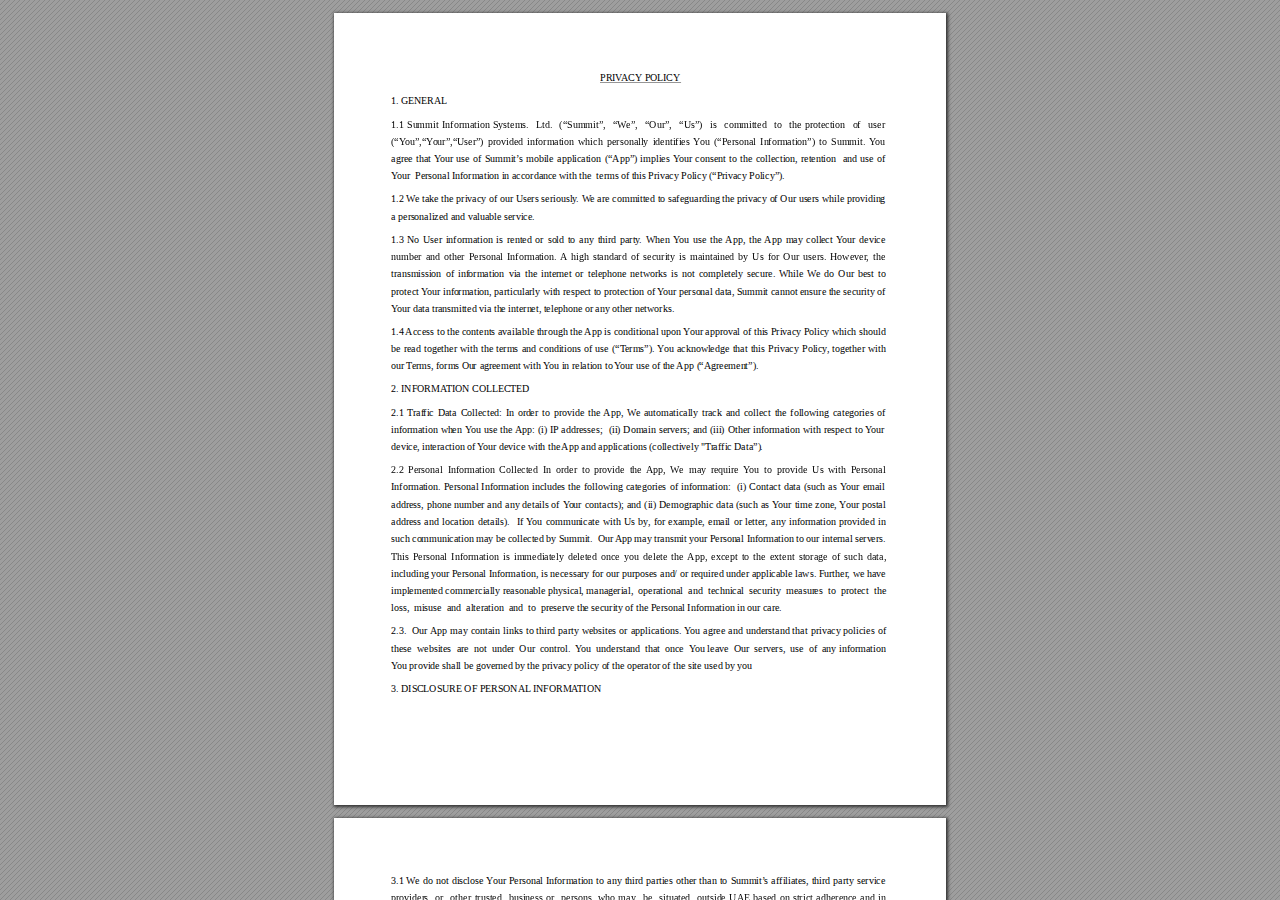
<file: privacy.html>
<!DOCTYPE html>
<!-- Created by pdf2htmlEX (https://github.com/pdf2htmlEX/pdf2htmlEX) -->
<html xmlns="http://www.w3.org/1999/xhtml">
<head>
<meta charset="utf-8"/>
<meta name="generator" content="pdf2htmlEX"/>
<meta http-equiv="X-UA-Compatible" content="IE=edge,chrome=1"/>
<style type="text/css">
/*! 
 * Base CSS for pdf2htmlEX
 * Copyright 2012,2013 Lu Wang <coolwanglu@gmail.com> 
 * https://github.com/pdf2htmlEX/pdf2htmlEX/blob/master/share/LICENSE
 */#sidebar{position:absolute;top:0;left:0;bottom:0;width:250px;padding:0;margin:0;overflow:auto}#page-container{position:absolute;top:0;left:0;margin:0;padding:0;border:0}@media screen{#sidebar.opened+#page-container{left:250px}#page-container{bottom:0;right:0;overflow:auto}.loading-indicator{display:none}.loading-indicator.active{display:block;position:absolute;width:64px;height:64px;top:50%;left:50%;margin-top:-32px;margin-left:-32px}.loading-indicator img{position:absolute;top:0;left:0;bottom:0;right:0}}@media print{@page{margin:0}html{margin:0}body{margin:0;-webkit-print-color-adjust:exact}#sidebar{display:none}#page-container{width:auto;height:auto;overflow:visible;background-color:transparent}.d{display:none}}.pf{position:relative;background-color:white;overflow:hidden;margin:0;border:0}.pc{position:absolute;border:0;padding:0;margin:0;top:0;left:0;width:100%;height:100%;overflow:hidden;display:block;transform-origin:0 0;-ms-transform-origin:0 0;-webkit-transform-origin:0 0}.pc.opened{display:block}.bf{position:absolute;border:0;margin:0;top:0;bottom:0;width:100%;height:100%;-ms-user-select:none;-moz-user-select:none;-webkit-user-select:none;user-select:none}.bi{position:absolute;border:0;margin:0;-ms-user-select:none;-moz-user-select:none;-webkit-user-select:none;user-select:none}@media print{.pf{margin:0;box-shadow:none;page-break-after:always;page-break-inside:avoid}@-moz-document url-prefix(){.pf{overflow:visible;border:1px solid #fff}.pc{overflow:visible}}}.c{position:absolute;border:0;padding:0;margin:0;overflow:hidden;display:block}.t{position:absolute;white-space:pre;font-size:1px;transform-origin:0 100%;-ms-transform-origin:0 100%;-webkit-transform-origin:0 100%;unicode-bidi:bidi-override;-moz-font-feature-settings:"liga" 0}.t:after{content:''}.t:before{content:'';display:inline-block}.t span{position:relative;unicode-bidi:bidi-override}._{display:inline-block;color:transparent;z-index:-1}::selection{background:rgba(127,255,255,0.4)}::-moz-selection{background:rgba(127,255,255,0.4)}.pi{display:none}.d{position:absolute;transform-origin:0 100%;-ms-transform-origin:0 100%;-webkit-transform-origin:0 100%}.it{border:0;background-color:rgba(255,255,255,0.0)}.ir:hover{cursor:pointer}</style>
<style type="text/css">
/*! 
 * Fancy styles for pdf2htmlEX
 * Copyright 2012,2013 Lu Wang <coolwanglu@gmail.com> 
 * https://github.com/pdf2htmlEX/pdf2htmlEX/blob/master/share/LICENSE
 */@keyframes fadein{from{opacity:0}to{opacity:1}}@-webkit-keyframes fadein{from{opacity:0}to{opacity:1}}@keyframes swing{0{transform:rotate(0)}10%{transform:rotate(0)}90%{transform:rotate(720deg)}100%{transform:rotate(720deg)}}@-webkit-keyframes swing{0{-webkit-transform:rotate(0)}10%{-webkit-transform:rotate(0)}90%{-webkit-transform:rotate(720deg)}100%{-webkit-transform:rotate(720deg)}}@media screen{#sidebar{background-color:#2f3236;background-image:url("[data-uri]")}#outline{font-family:Georgia,Times,"Times New Roman",serif;font-size:13px;margin:2em 1em}#outline ul{padding:0}#outline li{list-style-type:none;margin:1em 0}#outline li>ul{margin-left:1em}#outline a,#outline a:visited,#outline a:hover,#outline a:active{line-height:1.2;color:#e8e8e8;text-overflow:ellipsis;white-space:nowrap;text-decoration:none;display:block;overflow:hidden;outline:0}#outline a:hover{color:#0cf}#page-container{background-color:#9e9e9e;background-image:url("[data-uri]");-webkit-transition:left 500ms;transition:left 500ms}.pf{margin:13px auto;box-shadow:1px 1px 3px 1px #333;border-collapse:separate}.pc.opened{-webkit-animation:fadein 100ms;animation:fadein 100ms}.loading-indicator.active{-webkit-animation:swing 1.5s ease-in-out .01s infinite alternate none;animation:swing 1.5s ease-in-out .01s infinite alternate none}.checked{background:no-repeat url([data-uri])}}</style>
<style type="text/css">
.ff0{font-family:sans-serif;visibility:hidden;}
@font-face{font-family:ff1;src:url('[data-uri]')format("woff");}.ff1{font-family:ff1;line-height:0.919922;font-style:normal;font-weight:normal;visibility:visible;}
.m0{transform:matrix(0.250000,0.000000,0.000000,0.250000,0,0);-ms-transform:matrix(0.250000,0.000000,0.000000,0.250000,0,0);-webkit-transform:matrix(0.250000,0.000000,0.000000,0.250000,0,0);}
.v0{vertical-align:0.000000px;}
.ls0{letter-spacing:0.000000px;}
.sc_{text-shadow:none;}
.sc0{text-shadow:-0.015em 0 transparent,0 0.015em transparent,0.015em 0 transparent,0 -0.015em  transparent;}
@media screen and (-webkit-min-device-pixel-ratio:0){
.sc_{-webkit-text-stroke:0px transparent;}
.sc0{-webkit-text-stroke:0.015em transparent;text-shadow:none;}
}
.ws0{word-spacing:0.000000px;}
._a{margin-left:-316.719600px;}
._10{margin-left:-91.516400px;}
._c{margin-left:-79.867600px;}
._13{margin-left:-70.328400px;}
._e{margin-left:-38.067200px;}
._12{margin-left:-11.052400px;}
._1{margin-left:-5.130800px;}
._5{margin-left:-3.514800px;}
._7{margin-left:-2.424000px;}
._0{margin-left:-1.252400px;}
._3{width:1.292800px;}
._2{width:2.343200px;}
._6{width:4.322800px;}
._4{width:5.494400px;}
._8{width:6.908400px;}
._9{width:8.160800px;}
._f{width:16.806400px;}
._14{width:48.520400px;}
._d{width:57.206400px;}
._11{width:70.659600px;}
._b{width:294.798800px;}
.fc1{color:rgb(0,0,128);}
.fc0{color:rgb(0,0,0);}
.fs0{font-size:40.400000px;}
.y0{bottom:-0.500000px;}
.y41{bottom:90.000000px;}
.y40{bottom:107.300000px;}
.y21{bottom:112.550000px;}
.y3f{bottom:124.550000px;}
.y20{bottom:135.600000px;}
.y3e{bottom:144.700000px;}
.y1f{bottom:152.900000px;}
.y3d{bottom:167.750000px;}
.y1e{bottom:170.150000px;}
.y3c{bottom:190.550000px;}
.y1d{bottom:193.200000px;}
.y5c{bottom:206.900000px;}
.y1c{bottom:210.500000px;}
.y3b{bottom:213.600000px;}
.y1b{bottom:227.750000px;}
.y3a{bottom:236.650000px;}
.y5b{bottom:241.450000px;}
.y1a{bottom:245.050000px;}
.y5a{bottom:258.950000px;}
.y39{bottom:259.700000px;}
.y19{bottom:262.300000px;}
.y59{bottom:276.250000px;}
.y38{bottom:276.950000px;}
.y18{bottom:279.600000px;}
.y58{bottom:293.500000px;}
.y37{bottom:294.250000px;}
.y17{bottom:296.900000px;}
.y57{bottom:310.800000px;}
.y16{bottom:314.150000px;}
.y36{bottom:317.300000px;}
.y56{bottom:328.100000px;}
.y15{bottom:331.450000px;}
.y35{bottom:340.300000px;}
.y55{bottom:345.350000px;}
.y14{bottom:354.500000px;}
.y34{bottom:357.600000px;}
.y54{bottom:362.650000px;}
.y13{bottom:371.750000px;}
.y33{bottom:374.900000px;}
.y53{bottom:379.900000px;}
.y12{bottom:389.050000px;}
.y52{bottom:397.200000px;}
.y32{bottom:397.900000px;}
.y11{bottom:412.100000px;}
.y51{bottom:414.500000px;}
.y31{bottom:415.200000px;}
.y50{bottom:431.750000px;}
.y30{bottom:432.500000px;}
.y10{bottom:435.100000px;}
.y4f{bottom:449.050000px;}
.y2f{bottom:449.750000px;}
.yf{bottom:452.400000px;}
.y4e{bottom:466.550000px;}
.ye{bottom:469.700000px;}
.y2e{bottom:472.800000px;}
.y4d{bottom:483.850000px;}
.y2d{bottom:490.100000px;}
.yd{bottom:492.700000px;}
.y4c{bottom:501.100000px;}
.yc{bottom:510.000000px;}
.y2c{bottom:513.100000px;}
.y4b{bottom:518.400000px;}
.yb{bottom:527.300000px;}
.y4a{bottom:535.700000px;}
.y2b{bottom:536.150000px;}
.ya{bottom:544.550000px;}
.y49{bottom:552.950000px;}
.y2a{bottom:558.950000px;}
.y9{bottom:561.850000px;}
.y48{bottom:570.250000px;}
.y29{bottom:582.000000px;}
.y8{bottom:584.900000px;}
.y47{bottom:587.500000px;}
.y7{bottom:602.150000px;}
.y46{bottom:604.800000px;}
.y28{bottom:605.050000px;}
.y45{bottom:622.100000px;}
.y6{bottom:625.200000px;}
.y27{bottom:628.100000px;}
.y44{bottom:639.350000px;}
.y5{bottom:642.500000px;}
.y26{bottom:651.100000px;}
.y43{bottom:656.650000px;}
.y4{bottom:659.750000px;}
.y25{bottom:668.400000px;}
.y42{bottom:674.150000px;}
.y3{bottom:677.050000px;}
.y24{bottom:691.450000px;}
.y2{bottom:700.100000px;}
.y23{bottom:708.700000px;}
.y1{bottom:723.100000px;}
.y22{bottom:726.000000px;}
.h2{height:28.445703px;}
.h0{height:792.000000px;}
.h1{height:792.500000px;}
.w0{width:612.000000px;}
.w1{width:612.500000px;}
.x0{left:0.000000px;}
.x2{left:56.900000px;}
.x1{left:265.900000px;}
@media print{
.v0{vertical-align:0.000000pt;}
.ls0{letter-spacing:0.000000pt;}
.ws0{word-spacing:0.000000pt;}
._a{margin-left:-422.292800pt;}
._10{margin-left:-122.021867pt;}
._c{margin-left:-106.490133pt;}
._13{margin-left:-93.771200pt;}
._e{margin-left:-50.756267pt;}
._12{margin-left:-14.736533pt;}
._1{margin-left:-6.841067pt;}
._5{margin-left:-4.686400pt;}
._7{margin-left:-3.232000pt;}
._0{margin-left:-1.669867pt;}
._3{width:1.723733pt;}
._2{width:3.124267pt;}
._6{width:5.763733pt;}
._4{width:7.325867pt;}
._8{width:9.211200pt;}
._9{width:10.881067pt;}
._f{width:22.408533pt;}
._14{width:64.693867pt;}
._d{width:76.275200pt;}
._11{width:94.212800pt;}
._b{width:393.065067pt;}
.fs0{font-size:53.866667pt;}
.y0{bottom:-0.666667pt;}
.y41{bottom:120.000000pt;}
.y40{bottom:143.066667pt;}
.y21{bottom:150.066667pt;}
.y3f{bottom:166.066667pt;}
.y20{bottom:180.800000pt;}
.y3e{bottom:192.933333pt;}
.y1f{bottom:203.866667pt;}
.y3d{bottom:223.666667pt;}
.y1e{bottom:226.866667pt;}
.y3c{bottom:254.066667pt;}
.y1d{bottom:257.600000pt;}
.y5c{bottom:275.866667pt;}
.y1c{bottom:280.666667pt;}
.y3b{bottom:284.800000pt;}
.y1b{bottom:303.666667pt;}
.y3a{bottom:315.533333pt;}
.y5b{bottom:321.933333pt;}
.y1a{bottom:326.733333pt;}
.y5a{bottom:345.266667pt;}
.y39{bottom:346.266667pt;}
.y19{bottom:349.733333pt;}
.y59{bottom:368.333333pt;}
.y38{bottom:369.266667pt;}
.y18{bottom:372.800000pt;}
.y58{bottom:391.333333pt;}
.y37{bottom:392.333333pt;}
.y17{bottom:395.866667pt;}
.y57{bottom:414.400000pt;}
.y16{bottom:418.866667pt;}
.y36{bottom:423.066667pt;}
.y56{bottom:437.466667pt;}
.y15{bottom:441.933333pt;}
.y35{bottom:453.733333pt;}
.y55{bottom:460.466667pt;}
.y14{bottom:472.666667pt;}
.y34{bottom:476.800000pt;}
.y54{bottom:483.533333pt;}
.y13{bottom:495.666667pt;}
.y33{bottom:499.866667pt;}
.y53{bottom:506.533333pt;}
.y12{bottom:518.733333pt;}
.y52{bottom:529.600000pt;}
.y32{bottom:530.533333pt;}
.y11{bottom:549.466667pt;}
.y51{bottom:552.666667pt;}
.y31{bottom:553.600000pt;}
.y50{bottom:575.666667pt;}
.y30{bottom:576.666667pt;}
.y10{bottom:580.133333pt;}
.y4f{bottom:598.733333pt;}
.y2f{bottom:599.666667pt;}
.yf{bottom:603.200000pt;}
.y4e{bottom:622.066667pt;}
.ye{bottom:626.266667pt;}
.y2e{bottom:630.400000pt;}
.y4d{bottom:645.133333pt;}
.y2d{bottom:653.466667pt;}
.yd{bottom:656.933333pt;}
.y4c{bottom:668.133333pt;}
.yc{bottom:680.000000pt;}
.y2c{bottom:684.133333pt;}
.y4b{bottom:691.200000pt;}
.yb{bottom:703.066667pt;}
.y4a{bottom:714.266667pt;}
.y2b{bottom:714.866667pt;}
.ya{bottom:726.066667pt;}
.y49{bottom:737.266667pt;}
.y2a{bottom:745.266667pt;}
.y9{bottom:749.133333pt;}
.y48{bottom:760.333333pt;}
.y29{bottom:776.000000pt;}
.y8{bottom:779.866667pt;}
.y47{bottom:783.333333pt;}
.y7{bottom:802.866667pt;}
.y46{bottom:806.400000pt;}
.y28{bottom:806.733333pt;}
.y45{bottom:829.466667pt;}
.y6{bottom:833.600000pt;}
.y27{bottom:837.466667pt;}
.y44{bottom:852.466667pt;}
.y5{bottom:856.666667pt;}
.y26{bottom:868.133333pt;}
.y43{bottom:875.533333pt;}
.y4{bottom:879.666667pt;}
.y25{bottom:891.200000pt;}
.y42{bottom:898.866667pt;}
.y3{bottom:902.733333pt;}
.y24{bottom:921.933333pt;}
.y2{bottom:933.466667pt;}
.y23{bottom:944.933333pt;}
.y1{bottom:964.133333pt;}
.y22{bottom:968.000000pt;}
.h2{height:37.927604pt;}
.h0{height:1056.000000pt;}
.h1{height:1056.666667pt;}
.w0{width:816.000000pt;}
.w1{width:816.666667pt;}
.x0{left:0.000000pt;}
.x2{left:75.866667pt;}
.x1{left:354.533333pt;}
}
</style>
<script>
/*
 Copyright 2012 Mozilla Foundation 
 Copyright 2013 Lu Wang <coolwanglu@gmail.com>
 Apachine License Version 2.0 
*/
(function(){function b(a,b,e,f){var c=(a.className||"").split(/\s+/g);""===c[0]&&c.shift();var d=c.indexOf(b);0>d&&e&&c.push(b);0<=d&&f&&c.splice(d,1);a.className=c.join(" ");return 0<=d}if(!("classList"in document.createElement("div"))){var e={add:function(a){b(this.element,a,!0,!1)},contains:function(a){return b(this.element,a,!1,!1)},remove:function(a){b(this.element,a,!1,!0)},toggle:function(a){b(this.element,a,!0,!0)}};Object.defineProperty(HTMLElement.prototype,"classList",{get:function(){if(this._classList)return this._classList;
var a=Object.create(e,{element:{value:this,writable:!1,enumerable:!0}});Object.defineProperty(this,"_classList",{value:a,writable:!1,enumerable:!1});return a},enumerable:!0})}})();
</script>
<script>
(function(){/*
 pdf2htmlEX.js: Core UI functions for pdf2htmlEX 
 Copyright 2012,2013 Lu Wang <coolwanglu@gmail.com> and other contributors 
 https://github.com/pdf2htmlEX/pdf2htmlEX/blob/master/share/LICENSE 
*/
var pdf2htmlEX=window.pdf2htmlEX=window.pdf2htmlEX||{},CSS_CLASS_NAMES={page_frame:"pf",page_content_box:"pc",page_data:"pi",background_image:"bi",link:"l",input_radio:"ir",__dummy__:"no comma"},DEFAULT_CONFIG={container_id:"page-container",sidebar_id:"sidebar",outline_id:"outline",loading_indicator_cls:"loading-indicator",preload_pages:3,render_timeout:100,scale_step:0.9,key_handler:!0,hashchange_handler:!0,view_history_handler:!0,__dummy__:"no comma"},EPS=1E-6;
function invert(a){var b=a[0]*a[3]-a[1]*a[2];return[a[3]/b,-a[1]/b,-a[2]/b,a[0]/b,(a[2]*a[5]-a[3]*a[4])/b,(a[1]*a[4]-a[0]*a[5])/b]}function transform(a,b){return[a[0]*b[0]+a[2]*b[1]+a[4],a[1]*b[0]+a[3]*b[1]+a[5]]}function get_page_number(a){return parseInt(a.getAttribute("data-page-no"),16)}function disable_dragstart(a){for(var b=0,c=a.length;b<c;++b)a[b].addEventListener("dragstart",function(){return!1},!1)}
function clone_and_extend_objs(a){for(var b={},c=0,e=arguments.length;c<e;++c){var h=arguments[c],d;for(d in h)h.hasOwnProperty(d)&&(b[d]=h[d])}return b}
function Page(a){if(a){this.shown=this.loaded=!1;this.page=a;this.num=get_page_number(a);this.original_height=a.clientHeight;this.original_width=a.clientWidth;var b=a.getElementsByClassName(CSS_CLASS_NAMES.page_content_box)[0];b&&(this.content_box=b,this.original_scale=this.cur_scale=this.original_height/b.clientHeight,this.page_data=JSON.parse(a.getElementsByClassName(CSS_CLASS_NAMES.page_data)[0].getAttribute("data-data")),this.ctm=this.page_data.ctm,this.ictm=invert(this.ctm),this.loaded=!0)}}
Page.prototype={hide:function(){this.loaded&&this.shown&&(this.content_box.classList.remove("opened"),this.shown=!1)},show:function(){this.loaded&&!this.shown&&(this.content_box.classList.add("opened"),this.shown=!0)},rescale:function(a){this.cur_scale=0===a?this.original_scale:a;this.loaded&&(a=this.content_box.style,a.msTransform=a.webkitTransform=a.transform="scale("+this.cur_scale.toFixed(3)+")");a=this.page.style;a.height=this.original_height*this.cur_scale+"px";a.width=this.original_width*this.cur_scale+
"px"},view_position:function(){var a=this.page,b=a.parentNode;return[b.scrollLeft-a.offsetLeft-a.clientLeft,b.scrollTop-a.offsetTop-a.clientTop]},height:function(){return this.page.clientHeight},width:function(){return this.page.clientWidth}};function Viewer(a){this.config=clone_and_extend_objs(DEFAULT_CONFIG,0<arguments.length?a:{});this.pages_loading=[];this.init_before_loading_content();var b=this;document.addEventListener("DOMContentLoaded",function(){b.init_after_loading_content()},!1)}
Viewer.prototype={scale:1,cur_page_idx:0,first_page_idx:0,init_before_loading_content:function(){this.pre_hide_pages()},initialize_radio_button:function(){for(var a=document.getElementsByClassName(CSS_CLASS_NAMES.input_radio),b=0;b<a.length;b++)a[b].addEventListener("click",function(){this.classList.toggle("checked")})},init_after_loading_content:function(){this.sidebar=document.getElementById(this.config.sidebar_id);this.outline=document.getElementById(this.config.outline_id);this.container=document.getElementById(this.config.container_id);
this.loading_indicator=document.getElementsByClassName(this.config.loading_indicator_cls)[0];for(var a=!0,b=this.outline.childNodes,c=0,e=b.length;c<e;++c)if("ul"===b[c].nodeName.toLowerCase()){a=!1;break}a||this.sidebar.classList.add("opened");this.find_pages();if(0!=this.pages.length){disable_dragstart(document.getElementsByClassName(CSS_CLASS_NAMES.background_image));this.config.key_handler&&this.register_key_handler();var h=this;this.config.hashchange_handler&&window.addEventListener("hashchange",
function(a){h.navigate_to_dest(document.location.hash.substring(1))},!1);this.config.view_history_handler&&window.addEventListener("popstate",function(a){a.state&&h.navigate_to_dest(a.state)},!1);this.container.addEventListener("scroll",function(){h.update_page_idx();h.schedule_render(!0)},!1);[this.container,this.outline].forEach(function(a){a.addEventListener("click",h.link_handler.bind(h),!1)});this.initialize_radio_button();this.render()}},find_pages:function(){for(var a=[],b={},c=this.container.childNodes,
e=0,h=c.length;e<h;++e){var d=c[e];d.nodeType===Node.ELEMENT_NODE&&d.classList.contains(CSS_CLASS_NAMES.page_frame)&&(d=new Page(d),a.push(d),b[d.num]=a.length-1)}this.pages=a;this.page_map=b},load_page:function(a,b,c){var e=this.pages;if(!(a>=e.length||(e=e[a],e.loaded||this.pages_loading[a]))){var e=e.page,h=e.getAttribute("data-page-url");if(h){this.pages_loading[a]=!0;var d=e.getElementsByClassName(this.config.loading_indicator_cls)[0];"undefined"===typeof d&&(d=this.loading_indicator.cloneNode(!0),
d.classList.add("active"),e.appendChild(d));var f=this,g=new XMLHttpRequest;g.open("GET",h,!0);g.onload=function(){if(200===g.status||0===g.status){var b=document.createElement("div");b.innerHTML=g.responseText;for(var d=null,b=b.childNodes,e=0,h=b.length;e<h;++e){var p=b[e];if(p.nodeType===Node.ELEMENT_NODE&&p.classList.contains(CSS_CLASS_NAMES.page_frame)){d=p;break}}b=f.pages[a];f.container.replaceChild(d,b.page);b=new Page(d);f.pages[a]=b;b.hide();b.rescale(f.scale);disable_dragstart(d.getElementsByClassName(CSS_CLASS_NAMES.background_image));
f.schedule_render(!1);c&&c(b)}delete f.pages_loading[a]};g.send(null)}void 0===b&&(b=this.config.preload_pages);0<--b&&(f=this,setTimeout(function(){f.load_page(a+1,b)},0))}},pre_hide_pages:function(){var a="@media screen{."+CSS_CLASS_NAMES.page_content_box+"{display:none;}}",b=document.createElement("style");b.styleSheet?b.styleSheet.cssText=a:b.appendChild(document.createTextNode(a));document.head.appendChild(b)},render:function(){for(var a=this.container,b=a.scrollTop,c=a.clientHeight,a=b-c,b=
b+c+c,c=this.pages,e=0,h=c.length;e<h;++e){var d=c[e],f=d.page,g=f.offsetTop+f.clientTop,f=g+f.clientHeight;g<=b&&f>=a?d.loaded?d.show():this.load_page(e):d.hide()}},update_page_idx:function(){var a=this.pages,b=a.length;if(!(2>b)){for(var c=this.container,e=c.scrollTop,c=e+c.clientHeight,h=-1,d=b,f=d-h;1<f;){var g=h+Math.floor(f/2),f=a[g].page;f.offsetTop+f.clientTop+f.clientHeight>=e?d=g:h=g;f=d-h}this.first_page_idx=d;for(var g=h=this.cur_page_idx,k=0;d<b;++d){var f=a[d].page,l=f.offsetTop+f.clientTop,
f=f.clientHeight;if(l>c)break;f=(Math.min(c,l+f)-Math.max(e,l))/f;if(d===h&&Math.abs(f-1)<=EPS){g=h;break}f>k&&(k=f,g=d)}this.cur_page_idx=g}},schedule_render:function(a){if(void 0!==this.render_timer){if(!a)return;clearTimeout(this.render_timer)}var b=this;this.render_timer=setTimeout(function(){delete b.render_timer;b.render()},this.config.render_timeout)},register_key_handler:function(){var a=this;window.addEventListener("DOMMouseScroll",function(b){if(b.ctrlKey){b.preventDefault();var c=a.container,
e=c.getBoundingClientRect(),c=[b.clientX-e.left-c.clientLeft,b.clientY-e.top-c.clientTop];a.rescale(Math.pow(a.config.scale_step,b.detail),!0,c)}},!1);window.addEventListener("keydown",function(b){var c=!1,e=b.ctrlKey||b.metaKey,h=b.altKey;switch(b.keyCode){case 61:case 107:case 187:e&&(a.rescale(1/a.config.scale_step,!0),c=!0);break;case 173:case 109:case 189:e&&(a.rescale(a.config.scale_step,!0),c=!0);break;case 48:e&&(a.rescale(0,!1),c=!0);break;case 33:h?a.scroll_to(a.cur_page_idx-1):a.container.scrollTop-=
a.container.clientHeight;c=!0;break;case 34:h?a.scroll_to(a.cur_page_idx+1):a.container.scrollTop+=a.container.clientHeight;c=!0;break;case 35:a.container.scrollTop=a.container.scrollHeight;c=!0;break;case 36:a.container.scrollTop=0,c=!0}c&&b.preventDefault()},!1)},rescale:function(a,b,c){var e=this.scale;this.scale=a=0===a?1:b?e*a:a;c||(c=[0,0]);b=this.container;c[0]+=b.scrollLeft;c[1]+=b.scrollTop;for(var h=this.pages,d=h.length,f=this.first_page_idx;f<d;++f){var g=h[f].page;if(g.offsetTop+g.clientTop>=
c[1])break}g=f-1;0>g&&(g=0);var g=h[g].page,k=g.clientWidth,f=g.clientHeight,l=g.offsetLeft+g.clientLeft,m=c[0]-l;0>m?m=0:m>k&&(m=k);k=g.offsetTop+g.clientTop;c=c[1]-k;0>c?c=0:c>f&&(c=f);for(f=0;f<d;++f)h[f].rescale(a);b.scrollLeft+=m/e*a+g.offsetLeft+g.clientLeft-m-l;b.scrollTop+=c/e*a+g.offsetTop+g.clientTop-c-k;this.schedule_render(!0)},fit_width:function(){var a=this.cur_page_idx;this.rescale(this.container.clientWidth/this.pages[a].width(),!0);this.scroll_to(a)},fit_height:function(){var a=this.cur_page_idx;
this.rescale(this.container.clientHeight/this.pages[a].height(),!0);this.scroll_to(a)},get_containing_page:function(a){for(;a;){if(a.nodeType===Node.ELEMENT_NODE&&a.classList.contains(CSS_CLASS_NAMES.page_frame)){a=get_page_number(a);var b=this.page_map;return a in b?this.pages[b[a]]:null}a=a.parentNode}return null},link_handler:function(a){var b=a.target,c=b.getAttribute("data-dest-detail");if(c){if(this.config.view_history_handler)try{var e=this.get_current_view_hash();window.history.replaceState(e,
"","#"+e);window.history.pushState(c,"","#"+c)}catch(h){}this.navigate_to_dest(c,this.get_containing_page(b));a.preventDefault()}},navigate_to_dest:function(a,b){try{var c=JSON.parse(a)}catch(e){return}if(c instanceof Array){var h=c[0],d=this.page_map;if(h in d){for(var f=d[h],h=this.pages[f],d=2,g=c.length;d<g;++d){var k=c[d];if(null!==k&&"number"!==typeof k)return}for(;6>c.length;)c.push(null);var g=b||this.pages[this.cur_page_idx],d=g.view_position(),d=transform(g.ictm,[d[0],g.height()-d[1]]),
g=this.scale,l=[0,0],m=!0,k=!1,n=this.scale;switch(c[1]){case "XYZ":l=[null===c[2]?d[0]:c[2]*n,null===c[3]?d[1]:c[3]*n];g=c[4];if(null===g||0===g)g=this.scale;k=!0;break;case "Fit":case "FitB":l=[0,0];k=!0;break;case "FitH":case "FitBH":l=[0,null===c[2]?d[1]:c[2]*n];k=!0;break;case "FitV":case "FitBV":l=[null===c[2]?d[0]:c[2]*n,0];k=!0;break;case "FitR":l=[c[2]*n,c[5]*n],m=!1,k=!0}if(k){this.rescale(g,!1);var p=this,c=function(a){l=transform(a.ctm,l);m&&(l[1]=a.height()-l[1]);p.scroll_to(f,l)};h.loaded?
c(h):(this.load_page(f,void 0,c),this.scroll_to(f))}}}},scroll_to:function(a,b){var c=this.pages;if(!(0>a||a>=c.length)){c=c[a].view_position();void 0===b&&(b=[0,0]);var e=this.container;e.scrollLeft+=b[0]-c[0];e.scrollTop+=b[1]-c[1]}},get_current_view_hash:function(){var a=[],b=this.pages[this.cur_page_idx];a.push(b.num);a.push("XYZ");var c=b.view_position(),c=transform(b.ictm,[c[0],b.height()-c[1]]);a.push(c[0]/this.scale);a.push(c[1]/this.scale);a.push(this.scale);return JSON.stringify(a)}};
pdf2htmlEX.Viewer=Viewer;})();
</script>
<script>
try{
pdf2htmlEX.defaultViewer = new pdf2htmlEX.Viewer({});
}catch(e){}
</script>
<title></title>
</head>
<body>
<div id="sidebar">
<div id="outline">
</div>
</div>
<div id="page-container">
<div id="pf1" class="pf w0 h0" data-page-no="1"><div class="pc pc1 w0 h0"><img class="bi x0 y0 w1 h1" alt="" src="[data-uri]"/><div class="t m0 x1 h2 y1 ff1 fs0 fc0 sc0 ls0 ws0">PR<span class="_ _0"></span>IV<span class="_ _1"></span>ACY<span class="_ _0"></span> P<span class="_ _0"></span>OLICY</div><div class="t m0 x2 h2 y2 ff1 fs0 fc0 sc0 ls0 ws0">1. GEN<span class="_ _0"></span>ERA<span class="_ _0"></span>L</div><div class="t m0 x2 h2 y3 ff1 fs0 fc0 sc0 ls0 ws0">1.1<span class="_ _2"></span> <span class="_ _2"></span>Su<span class="_ _0"></span>mmit<span class="_ _2"></span> <span class="_ _2"></span>Information<span class="_ _3"></span> <span class="_ _2"></span>Systems.<span class="_ _3"></span> <span class="_ _4"> </span> <span class="_ _2"></span>Ltd<span class="_ _0"></span>.<span class="_ _2"></span> <span class="_ _4"> </span> <span class="_ _3"></span>(“<span class="_ _3"></span>Su<span class="_ _0"></span>mmit”,<span class="_ _3"></span> <span class="_ _4"> </span> <span class="_ _2"></span>“W<span class="_ _5"></span>e”,<span class="_ _3"></span> <span class="_ _4"> </span> <span class="_ _2"></span>“Our”,<span class="_ _2"></span> <span class="_ _6"></span> <span class="_ _2"></span>“Us”)<span class="_ _3"></span> <span class="_ _4"> </span> <span class="_ _2"></span>is<span class="_ _2"></span> <span class="_ _6"> </span> <span class="_ _2"></span>c<span class="_ _3"></span>om<span class="_ _0"></span>mitted<span class="_ _2"></span> <span class="_ _6"></span> <span class="_ _2"></span>to<span class="_ _3"></span> <span class="_ _4"> </span> <span class="_ _2"></span>t<span class="_ _3"></span>h<span class="_ _0"></span>e<span class="_ _3"></span> <span class="_ _6"></span>p<span class="_ _0"></span>rotection<span class="_ _3"></span> <span class="_ _6"> </span> <span class="_ _6"></span>o<span class="_ _0"></span>f<span class="_ _2"></span> <span class="_ _6"></span> <span class="_ _6"></span>us<span class="_ _0"></span>er</div><div class="t m0 x2 h2 y4 ff1 fs0 fc0 sc0 ls0 ws0">(“Y<span class="_ _5"></span>o<span class="_ _0"></span>u”,“Y<span class="_ _5"></span>o<span class="_ _0"></span>ur”,“Use<span class="_ _0"></span>r”)<span class="_ _2"></span> <span class="_ _6"> </span>provided<span class="_ _6"></span> <span class="_ _2"></span>inform<span class="_ _0"></span>ation<span class="_ _6"></span> <span class="_ _2"></span>which<span class="_ _6"></span> <span class="_ _2"></span>persona<span class="_ _0"></span>lly<span class="_ _6"></span> <span class="_ _6"></span>i<span class="_ _0"></span>dentifies<span class="_ _3"></span> <span class="_ _2"></span>Y<span class="_ _5"></span>ou<span class="_ _2"></span> <span class="_ _6"> </span>(“Person<span class="_ _0"></span>al<span class="_ _6"></span> <span class="_ _6"></span>In<span class="_ _0"></span>form<span class="_ _0"></span>ation”)<span class="_ _6"></span> <span class="_ _2"></span>to<span class="_ _2"></span> <span class="_ _6"> </span>Summit.<span class="_ _6"></span> <span class="_ _3"></span>Y<span class="_ _5"></span>o<span class="_ _0"></span>u</div><div class="t m0 x2 h2 y5 ff1 fs0 fc0 sc0 ls0 ws0">agree<span class="_ _3"></span> <span class="_ _3"></span>that<span class="_ _3"></span> <span class="_ _3"></span>Y<span class="_ _1"></span>our<span class="_ _3"></span> <span class="_ _3"></span>use<span class="_ _2"></span> <span class="_ _3"></span>of<span class="_ _3"></span> <span class="_ _3"></span>Summit’<span class="_ _0"></span>s <span class="_ _2"></span>mobi<span class="_ _0"></span>le<span class="_ _3"></span> <span class="_ _2"></span>applic<span class="_ _0"></span>ation<span class="_ _3"></span> <span class="_ _2"></span>(“App”) <span class="_ _2"></span>impli<span class="_ _0"></span>es<span class="_ _3"></span> <span class="_ _3"></span>Y<span class="_ _1"></span>our<span class="_ _3"></span> <span class="_ _2"></span>conse<span class="_ _0"></span>nt<span class="_ _2"></span> <span class="_ _3"></span>to<span class="_ _3"></span> <span class="_ _3"></span>the<span class="_ _3"></span> <span class="_ _2"></span>collection, <span class="_ _3"></span>re<span class="_ _3"></span>tent<span class="_ _0"></span>ion<span class="_ _3"></span> <span class="_ _6"></span> <span class="_ _3"></span>and<span class="_ _3"></span> <span class="_ _3"></span>use<span class="_ _2"></span> <span class="_ _3"></span>of</div><div class="t m0 x2 h2 y6 ff1 fs0 fc0 sc0 ls0 ws0">Y<span class="_ _1"></span>our  Personal <span class="_ _0"></span>Information<span class="_ _0"></span> in accorda<span class="_ _0"></span>nce w<span class="_ _0"></span>ith the  ter<span class="_ _0"></span>m<span class="_ _3"></span>s<span class="_ _0"></span> of this <span class="_ _0"></span>Privacy Pol<span class="_ _0"></span>icy (“P<span class="_ _0"></span>rivacy Pol<span class="_ _0"></span>icy”).</div><div class="t m0 x2 h2 y7 ff1 fs0 fc0 sc0 ls0 ws0">1.2 W<span class="_ _5"></span>e t<span class="_ _3"></span>ake the <span class="_ _3"></span>privac<span class="_ _0"></span>y<span class="_ _3"></span> of our <span class="_ _3"></span>Users seriously<span class="_ _5"></span>.<span class="_ _3"></span> W<span class="_ _1"></span>e<span class="_ _3"></span> are<span class="_ _3"></span> commi<span class="_ _0"></span>tted <span class="_ _3"></span>to safeguarding the privacy <span class="_ _3"></span>o<span class="_ _0"></span>f<span class="_ _3"></span> Our <span class="_ _3"></span>us<span class="_ _0"></span>ers <span class="_ _3"></span>while providin<span class="_ _0"></span>g</div><div class="t m0 x2 h2 y8 ff1 fs0 fc0 sc0 ls0 ws0">a pers<span class="_ _0"></span>onalized and<span class="_ _0"></span> valuabl<span class="_ _0"></span>e service.</div><div class="t m0 x2 h2 y9 ff1 fs0 fc0 sc0 ls0 ws0">1.3<span class="_ _2"></span> <span class="_ _2"></span>No<span class="_ _2"></span> <span class="_ _2"></span>User<span class="_ _2"></span> <span class="_ _2"></span>information<span class="_ _3"></span> <span class="_ _2"></span>i<span class="_ _3"></span>s<span class="_ _3"></span> <span class="_ _6"></span>r<span class="_ _0"></span>ented<span class="_ _2"></span> <span class="_ _2"></span>or<span class="_ _3"></span> <span class="_ _6"></span>so<span class="_ _0"></span>ld<span class="_ _2"></span> <span class="_ _2"></span>to<span class="_ _2"></span> <span class="_ _2"></span>any<span class="_ _2"></span> <span class="_ _6"></span>t<span class="_ _0"></span>hird<span class="_ _3"></span> <span class="_ _6"></span>p<span class="_ _0"></span>arty<span class="_ _5"></span>.<span class="_ _6"></span> W<span class="_ _3"></span>h<span class="_ _0"></span>en<span class="_ _2"></span> <span class="_ _3"></span>Y<span class="_ _5"></span>ou<span class="_ _3"></span> <span class="_ _6"></span>us<span class="_ _0"></span>e<span class="_ _2"></span> <span class="_ _2"></span>the<span class="_ _2"></span> App,<span class="_ _2"></span> <span class="_ _2"></span>the<span class="_ _2"></span> <span class="_ _3"></span>App<span class="_ _3"></span> <span class="_ _6"></span>m<span class="_ _0"></span>ay<span class="_ _3"></span> <span class="_ _2"></span>c<span class="_ _3"></span>olle<span class="_ _0"></span>ct<span class="_ _2"></span> <span class="_ _3"></span>Y<span class="_ _5"></span>o<span class="_ _0"></span>ur<span class="_ _2"></span> <span class="_ _2"></span>de<span class="_ _3"></span>v<span class="_ _0"></span>ice</div><div class="t m0 x2 h2 ya ff1 fs0 fc0 sc0 ls0 ws0">number<span class="_ _2"></span> <span class="_ _6"></span>and<span class="_ _2"></span> <span class="_ _6"></span>ot<span class="_ _0"></span>her<span class="_ _2"></span> <span class="_ _6"></span>Persona<span class="_ _0"></span>l<span class="_ _6"></span> <span class="_ _2"></span>Informat<span class="_ _0"></span>ion.<span class="_ _6"></span> A<span class="_ _3"></span> <span class="_ _6"></span>hi<span class="_ _0"></span>gh<span class="_ _6"></span> <span class="_ _2"></span>s<span class="_ _0"></span>tandard<span class="_ _6"></span> <span class="_ _2"></span>of<span class="_ _6"></span> <span class="_ _2"></span>security<span class="_ _3"></span> <span class="_ _6"> </span>i<span class="_ _3"></span>s<span class="_ _2"></span> <span class="_ _6"></span>ma<span class="_ _0"></span>intaine<span class="_ _0"></span>d<span class="_ _6"></span> <span class="_ _2"></span>by<span class="_ _6"></span> <span class="_ _2"></span>Us<span class="_ _2"></span> <span class="_ _6"> </span>for<span class="_ _6"></span> <span class="_ _2"></span>Our<span class="_ _2"></span> <span class="_ _6"></span>users<span class="_ _0"></span>.<span class="_ _6"></span> <span class="_ _2"></span>However<span class="_ _7"></span>,<span class="_ _2"></span> <span class="_ _6"></span>the</div><div class="t m0 x2 h2 yb ff1 fs0 fc0 sc0 ls0 ws0">transm<span class="_ _0"></span>ission<span class="_ _2"></span> <span class="_ _6"></span>of<span class="_ _2"></span> <span class="_ _6"></span>inf<span class="_ _7"></span>ormation<span class="_ _2"></span> <span class="_ _6"></span>via<span class="_ _2"></span> <span class="_ _6"></span>the<span class="_ _2"></span> <span class="_ _6"></span>i<span class="_ _0"></span>nternet<span class="_ _3"></span> <span class="_ _6"></span>or<span class="_ _2"></span> <span class="_ _6"></span>tele<span class="_ _0"></span>phone<span class="_ _6"></span> <span class="_ _3"></span>networks<span class="_ _2"></span> <span class="_ _2"></span>i<span class="_ _3"></span>s<span class="_ _2"></span> <span class="_ _2"></span>not<span class="_ _6"></span> <span class="_ _2"></span>c<span class="_ _3"></span>o<span class="_ _0"></span>mpletely<span class="_ _3"></span> <span class="_ _6"></span>secure.<span class="_ _2"></span> <span class="_ _2"></span>While<span class="_ _2"></span> <span class="_ _2"></span>W<span class="_ _5"></span>e<span class="_ _6"></span> <span class="_ _2"></span>do<span class="_ _2"></span> <span class="_ _6"></span>Our<span class="_ _2"></span> <span class="_ _6"></span>b<span class="_ _7"></span>e<span class="_ _3"></span>st<span class="_ _6"></span> <span class="_ _2"></span>to</div><div class="t m0 x2 h2 yc ff1 fs0 fc0 sc0 ls0 ws0">protect <span class="_ _7"></span>Y<span class="_ _5"></span>our info<span class="_ _0"></span>rmation, partic<span class="_ _0"></span>ularly with respe<span class="_ _0"></span>ct to protectio<span class="_ _0"></span>n of Y<span class="_ _1"></span>our perso<span class="_ _0"></span>nal data, Summi<span class="_ _0"></span>t cannot ensure th<span class="_ _0"></span>e security of</div><div class="t m0 x2 h2 yd ff1 fs0 fc0 sc0 ls0 ws0">Y<span class="_ _1"></span>our data transm<span class="_ _0"></span>itted via th<span class="_ _7"></span>e<span class="_ _3"></span> intern<span class="_ _0"></span>et, telep<span class="_ _0"></span>hone or any<span class="_ _0"></span> oth<span class="_ _0"></span>er networks.</div><div class="t m0 x2 h2 ye ff1 fs0 fc0 sc0 ls0 ws0">1.4 <span class="_ _7"></span>Access t<span class="_ _3"></span>o the contents available through the <span class="_ _7"></span>App<span class="_ _3"></span> is conditional upon <span class="_ _0"></span>Y<span class="_ _5"></span>our approva<span class="_ _0"></span>l of <span class="_ _3"></span>this Privacy Policy which should</div><div class="t m0 x2 h2 yf ff1 fs0 fc0 sc0 ls0 ws0">be<span class="_ _3"></span> <span class="_ _3"></span>read<span class="_ _3"></span> <span class="_ _3"></span>together<span class="_ _3"></span> <span class="_ _3"></span>with<span class="_ _3"></span> <span class="_ _3"></span>the <span class="_ _3"></span>t<span class="_ _3"></span>erms<span class="_ _3"></span> <span class="_ _3"></span>and<span class="_ _3"></span> <span class="_ _3"></span>condi<span class="_ _0"></span>tions<span class="_ _3"></span> <span class="_ _3"></span>of<span class="_ _3"></span> <span class="_ _3"></span>use<span class="_ _3"></span> <span class="_ _3"></span>(“T<span class="_ _7"></span>erms”<span class="_ _0"></span>).<span class="_ _3"></span> Y<span class="_ _5"></span>ou<span class="_ _3"></span> <span class="_ _3"></span>acknowl<span class="_ _0"></span>edge<span class="_ _3"></span> <span class="_ _3"></span>that<span class="_ _3"></span> <span class="_ _3"></span>this<span class="_ _3"></span> <span class="_ _3"></span>Privacy<span class="_ _3"></span> <span class="_ _3"></span>Pol<span class="_ _0"></span>icy<span class="_ _7"></span>,<span class="_ _3"></span> <span class="_ _3"></span>together <span class="_ _2"></span>with</div><div class="t m0 x2 h2 y10 ff1 fs0 fc0 sc0 ls0 ws0">our <span class="_ _7"></span>T<span class="_ _7"></span>erms, forms Ou<span class="_ _7"></span>r <span class="_ _3"></span>agre<span class="_ _0"></span>ement w<span class="_ _0"></span>ith Y<span class="_ _1"></span>ou i<span class="_ _0"></span>n relation to<span class="_ _7"></span> Y<span class="_ _1"></span>our use of <span class="_ _0"></span>the <span class="_ _5"></span>App <span class="_ _3"></span>(<span class="_ _0"></span>“Agreemen<span class="_ _7"></span>t<span class="_ _3"></span>”).</div><div class="t m0 x2 h2 y11 ff1 fs0 fc0 sc0 ls0 ws0">2. INFO<span class="_ _0"></span>RMA<span class="_ _1"></span>TION CO<span class="_ _0"></span>LLECTED</div><div class="t m0 x2 h2 y12 ff1 fs0 fc0 sc0 ls0 ws0">2.1<span class="_ _2"></span> <span class="_ _2"></span>T<span class="_ _7"></span>ra<span class="_ _3"></span>f<span class="_ _7"></span>fic<span class="_ _2"></span> <span class="_ _6"></span>Da<span class="_ _0"></span>ta<span class="_ _6"></span> <span class="_ _3"></span>Collected:<span class="_ _3"></span> <span class="_ _6"></span>In<span class="_ _3"></span> <span class="_ _6"></span>ord<span class="_ _7"></span>er<span class="_ _6"></span> <span class="_ _3"></span>to<span class="_ _6"></span> <span class="_ _3"></span>provide<span class="_ _3"></span> <span class="_ _6"></span>the<span class="_ _2"></span> App,<span class="_ _2"></span> <span class="_ _2"></span>W<span class="_ _5"></span>e<span class="_ _2"></span> <span class="_ _6"></span>a<span class="_ _7"></span>ut<span class="_ _3"></span>o<span class="_ _0"></span>matically<span class="_ _2"></span> <span class="_ _2"></span>track<span class="_ _2"></span> <span class="_ _6"></span>a<span class="_ _0"></span>nd<span class="_ _2"></span> <span class="_ _6"></span>c<span class="_ _0"></span>ollect<span class="_ _3"></span> <span class="_ _6"></span>t<span class="_ _0"></span>he<span class="_ _6"></span> <span class="_ _3"></span>following<span class="_ _3"></span> <span class="_ _6"></span>c<span class="_ _0"></span>ategories<span class="_ _2"></span> <span class="_ _2"></span>of</div><div class="t m0 x2 h2 y13 ff1 fs0 fc0 sc0 ls0 ws0">inform<span class="_ _0"></span>ation<span class="_ _3"></span> <span class="_ _3"></span>wh<span class="_ _7"></span>e<span class="_ _3"></span>n Y<span class="_ _5"></span>ou <span class="_ _3"></span>use <span class="_ _3"></span>the App<span class="_ _0"></span>:<span class="_ _3"></span> <span class="_ _3"></span>(i) <span class="_ _3"></span>IP a<span class="_ _3"></span>ddr<span class="_ _0"></span>esses;<span class="_ _3"></span> <span class="_ _3"></span> <span class="_ _3"></span>(ii) <span class="_ _3"></span>Domain <span class="_ _3"></span>servers<span class="_ _0"></span>;<span class="_ _3"></span> <span class="_ _3"></span>and <span class="_ _3"></span>(iii) <span class="_ _3"></span>Other<span class="_ _3"></span> <span class="_ _3"></span>infor<span class="_ _7"></span>m<span class="_ _3"></span>ation <span class="_ _3"></span>with <span class="_ _3"></span>respect <span class="_ _3"></span>to<span class="_ _3"></span> Y<span class="_ _1"></span>our</div><div class="t m0 x2 h2 y14 ff1 fs0 fc0 sc0 ls0 ws0">device,<span class="_ _0"></span> interaction <span class="_ _0"></span>of <span class="_ _7"></span>Y<span class="_ _5"></span>our d<span class="_ _0"></span>evice with the<span class="_ _0"></span> <span class="_ _5"></span>Ap<span class="_ _3"></span>p and <span class="_ _0"></span>applications <span class="_ _0"></span>(collec<span class="_ _0"></span>tively &quot;<span class="_ _0"></span>Tr<span class="_ _7"></span>a<span class="_ _3"></span>ffi<span class="_ _7"></span>c<span class="_ _3"></span> Data”)<span class="_ _7"></span>.</div><div class="t m0 x2 h2 y15 ff1 fs0 fc0 sc0 ls0 ws0">2.2<span class="_ _6"> </span> <span class="_ _6"> </span>Personal<span class="_ _6"> </span> <span class="_ _4"> </span>Infor<span class="_ _0"></span>mation<span class="_ _6"> </span> <span class="_ _6"> </span>Collected<span class="_ _6"></span> <span class="_ _4"> </span>In<span class="_ _6"> </span> <span class="_ _6"> </span>order<span class="_ _6"> </span> <span class="_ _4"> </span>to<span class="_ _6"> </span> <span class="_ _6"> </span>provide<span class="_ _6"> </span> <span class="_ _4"> </span>the<span class="_ _6"> </span> <span class="_ _2"></span>App,<span class="_ _6"> </span> <span class="_ _6"> </span>W<span class="_ _5"></span>e<span class="_ _4"> </span> <span class="_ _4"> </span>ma<span class="_ _0"></span>y<span class="_ _4"> </span> <span class="_ _6"></span>require<span class="_ _6"></span> <span class="_ _2"></span>Y<span class="_ _5"></span>ou<span class="_ _6"> </span> <span class="_ _4"> </span>to<span class="_ _6"></span> <span class="_ _4"> </span>prov<span class="_ _0"></span>ide<span class="_ _4"> </span> <span class="_ _6"></span>Us<span class="_ _6"> </span> <span class="_ _6"> </span>wit<span class="_ _3"></span>h<span class="_ _6"> </span> <span class="_ _6"> </span>Personal</div><div class="t m0 x2 h2 y16 ff1 fs0 fc0 sc0 ls0 ws0">Informa<span class="_ _0"></span>tion.<span class="_ _3"></span> <span class="_ _3"></span>Personal<span class="_ _3"></span> <span class="_ _3"></span>Informa<span class="_ _0"></span>tion<span class="_ _3"></span> <span class="_ _3"></span>includes<span class="_ _3"></span> <span class="_ _3"></span>the<span class="_ _3"></span> <span class="_ _3"></span>following <span class="_ _2"></span>catego<span class="_ _0"></span>ries<span class="_ _3"></span> <span class="_ _2"></span>of<span class="_ _3"></span> <span class="_ _3"></span>informati<span class="_ _0"></span>on:<span class="_ _3"></span> <span class="_ _6"></span> (i)<span class="_ _3"></span> <span class="_ _2"></span>Contact <span class="_ _2"></span>data<span class="_ _3"></span> <span class="_ _3"></span>(such<span class="_ _3"></span> <span class="_ _3"></span>as<span class="_ _3"></span> Y<span class="_ _5"></span>our<span class="_ _3"></span> <span class="_ _3"></span>email</div><div class="t m0 x2 h2 y17 ff1 fs0 fc0 sc0 ls0 ws0">address, <span class="_ _3"></span>phone <span class="_ _2"></span>n<span class="_ _0"></span>umber <span class="_ _3"></span>a<span class="_ _3"></span>nd <span class="_ _2"></span>any <span class="_ _3"></span>details <span class="_ _3"></span>of<span class="_ _3"></span> Y<span class="_ _5"></span>o<span class="_ _7"></span>ur<span class="_ _2"></span> <span class="_ _3"></span>contacts); <span class="_ _3"></span>and <span class="_ _2"></span>(ii) <span class="_ _3"></span>Demographi<span class="_ _0"></span>c<span class="_ _3"></span> <span class="_ _3"></span>data <span class="_ _3"></span>(such<span class="_ _3"></span> <span class="_ _3"></span>as<span class="_ _3"></span> Y<span class="_ _1"></span>our<span class="_ _3"></span> <span class="_ _3"></span>time <span class="_ _3"></span>zone, Y<span class="_ _5"></span>our <span class="_ _3"></span>postal</div><div class="t m0 x2 h2 y18 ff1 fs0 fc0 sc0 ls0 ws0">address <span class="_ _2"></span>and<span class="_ _2"></span> <span class="_ _2"></span>loc<span class="_ _0"></span>ation<span class="_ _3"></span> <span class="_ _3"></span>de<span class="_ _3"></span>tai<span class="_ _0"></span>ls).<span class="_ _2"></span> <span class="_ _6"></span> <span class="_ _3"></span>If<span class="_ _3"></span> Y<span class="_ _5"></span>ou<span class="_ _3"></span> <span class="_ _2"></span>commun<span class="_ _0"></span>icate<span class="_ _3"></span> <span class="_ _2"></span>with<span class="_ _3"></span> <span class="_ _3"></span>Us<span class="_ _2"></span> <span class="_ _3"></span>by<span class="_ _7"></span>,<span class="_ _2"></span> <span class="_ _3"></span>for<span class="_ _3"></span> <span class="_ _3"></span>e<span class="_ _3"></span>x<span class="_ _0"></span>ample,<span class="_ _3"></span> <span class="_ _3"></span>e<span class="_ _3"></span>mai<span class="_ _0"></span>l<span class="_ _2"></span> <span class="_ _2"></span>or<span class="_ _3"></span> <span class="_ _3"></span>letter<span class="_ _7"></span>,<span class="_ _2"></span> <span class="_ _2"></span>any<span class="_ _3"></span> <span class="_ _3"></span>information<span class="_ _3"></span> <span class="_ _3"></span>provided<span class="_ _3"></span> <span class="_ _2"></span>in</div><div class="t m0 x2 h2 y19 ff1 fs0 fc0 sc0 ls0 ws0">such co<span class="_ _0"></span>mmunication<span class="_ _0"></span> may be colle<span class="_ _0"></span>cted by Su<span class="_ _0"></span>mmit.  Our <span class="_ _5"></span>App may transm<span class="_ _0"></span>it your Person<span class="_ _7"></span>a<span class="_ _3"></span>l Infor<span class="_ _0"></span>mation to our intern<span class="_ _7"></span>a<span class="_ _3"></span>l serv<span class="_ _0"></span>ers.</div><div class="t m0 x2 h2 y1a ff1 fs0 fc0 sc0 ls0 ws0">This<span class="_ _2"></span> <span class="_ _6"> </span>Persona<span class="_ _0"></span>l<span class="_ _6"></span> <span class="_ _2"></span>Information<span class="_ _2"></span> <span class="_ _6"></span>is<span class="_ _6"></span> <span class="_ _2"></span>immediat<span class="_ _0"></span>ely<span class="_ _6"></span> <span class="_ _6"></span>d<span class="_ _7"></span>e<span class="_ _3"></span>let<span class="_ _0"></span>ed<span class="_ _6"></span> <span class="_ _2"></span>once<span class="_ _6"></span> <span class="_ _6"></span>yo<span class="_ _7"></span>u<span class="_ _6"></span> <span class="_ _2"></span>de<span class="_ _3"></span>lete<span class="_ _2"></span> <span class="_ _6"></span>the<span class="_ _6"></span> App,<span class="_ _6"></span> <span class="_ _2"></span>except<span class="_ _2"></span> <span class="_ _6"></span>to<span class="_ _2"></span> <span class="_ _6"></span>the<span class="_ _6"></span> <span class="_ _2"></span>extent<span class="_ _2"></span> <span class="_ _6"></span>storage<span class="_ _2"></span> <span class="_ _6"></span>of<span class="_ _2"></span> <span class="_ _6"> </span>such<span class="_ _6"></span> <span class="_ _2"></span>data,</div><div class="t m0 x2 h2 y1b ff1 fs0 fc0 sc0 ls0 ws0">including yo<span class="_ _0"></span>ur<span class="_ _3"></span> P<span class="_ _0"></span>ersonal Informatio<span class="_ _0"></span>n, <span class="_ _3"></span>is necess<span class="_ _0"></span>ary for <span class="_ _3"></span>our purpos<span class="_ _0"></span>es a<span class="_ _3"></span>nd<span class="_ _0"></span>/<span class="_ _3"></span> or required unde<span class="_ _0"></span>r<span class="_ _3"></span> app<span class="_ _0"></span>licable laws. Further<span class="_ _7"></span>, <span class="_ _3"></span>w<span class="_ _0"></span>e<span class="_ _3"></span> have</div><div class="t m0 x2 h2 y1c ff1 fs0 fc0 sc0 ls0 ws0">implement<span class="_ _0"></span>ed commerci<span class="_ _0"></span>ally reasonabl<span class="_ _0"></span>e physical, manag<span class="_ _0"></span>erial,  operational  <span class="_ _3"></span>and  techni<span class="_ _0"></span>cal  sec<span class="_ _3"></span>u<span class="_ _0"></span>rity  m<span class="_ _3"></span>easur<span class="_ _7"></span>e<span class="_ _3"></span>s  to <span class="_ _3"></span> prote<span class="_ _0"></span>ct <span class="_ _3"></span> the</div><div class="t m0 x2 h2 y1d ff1 fs0 fc0 sc0 ls0 ws0">loss,  mi<span class="_ _0"></span>suse  and  a<span class="_ _0"></span>lteratio<span class="_ _0"></span>n  and  to<span class="_ _0"></span>  preserve th<span class="_ _0"></span>e securit<span class="_ _0"></span>y of the P<span class="_ _0"></span>ersonal<span class="_ _0"></span> Information <span class="_ _0"></span>in our ca<span class="_ _0"></span>re.</div><div class="t m0 x2 h2 y1e ff1 fs0 fc0 sc0 ls0 ws0">2.3. <span class="_ _6"></span> Our<span class="_ _3"></span> A<span class="_ _0"></span>pp<span class="_ _3"></span> <span class="_ _3"></span>may<span class="_ _3"></span> contain<span class="_ _3"></span> <span class="_ _3"></span>links<span class="_ _3"></span> <span class="_ _3"></span>to<span class="_ _3"></span> third<span class="_ _3"></span> <span class="_ _3"></span>party<span class="_ _3"></span> <span class="_ _3"></span>w<span class="_ _0"></span>ebsites<span class="_ _3"></span> or<span class="_ _3"></span> <span class="_ _3"></span>a<span class="_ _3"></span>pplic<span class="_ _0"></span>ations<span class="_ _0"></span>.<span class="_ _2"></span> Y<span class="_ _1"></span>ou<span class="_ _3"></span> <span class="_ _3"></span>agree<span class="_ _3"></span> a<span class="_ _3"></span>nd <span class="_ _3"></span>understand <span class="_ _3"></span>that<span class="_ _3"></span> <span class="_ _3"></span>privacy <span class="_ _3"></span>policies<span class="_ _3"></span> <span class="_ _3"></span>of</div><div class="t m0 x2 h2 y1f ff1 fs0 fc0 sc0 ls0 ws0">these  websit<span class="_ _0"></span>es  <span class="_ _3"></span>are  not  under  Our  contro<span class="_ _7"></span>l<span class="_ _3"></span>.  Y<span class="_ _1"></span>ou  understand  tha<span class="_ _0"></span>t  <span class="_ _3"></span>o<span class="_ _0"></span>nce  <span class="_ _0"></span>Y<span class="_ _5"></span>ou leave  Our  servers,  use  of  any infor<span class="_ _0"></span>mation</div><div class="t m0 x2 h2 y20 ff1 fs0 fc0 sc0 ls0 ws0">Y<span class="_ _1"></span>ou provide sha<span class="_ _0"></span>ll be govern<span class="_ _7"></span>e<span class="_ _3"></span>d by <span class="_ _0"></span>the priv<span class="_ _0"></span>acy policy o<span class="_ _0"></span>f the op<span class="_ _0"></span>erator of the<span class="_ _0"></span> site used<span class="_ _0"></span> by you</div><div class="t m0 x2 h2 y21 ff1 fs0 fc0 sc0 ls0 ws0">3. DISC<span class="_ _7"></span>L<span class="_ _3"></span>OSU<span class="_ _0"></span>RE OF PE<span class="_ _0"></span>RSONAL<span class="_ _7"></span> INFORM<span class="_ _0"></span>A<span class="_ _1"></span>TION</div></div><div class="pi" data-data='{"ctm":[1.000000,0.000000,0.000000,1.000000,0.000000,0.000000]}'></div></div>
<div id="pf2" class="pf w0 h0" data-page-no="2"><div class="pc pc2 w0 h0"><img class="bi x0 y0 w1 h1" alt="" src="[data-uri]"/><div class="t m0 x2 h2 y22 ff1 fs0 fc0 sc0 ls0 ws0">3.1<span class="_ _3"></span> W<span class="_ _5"></span>e <span class="_ _2"></span>do <span class="_ _2"></span>not<span class="_ _3"></span> <span class="_ _3"></span>disc<span class="_ _7"></span>l<span class="_ _3"></span>ose Y<span class="_ _5"></span>our <span class="_ _3"></span>Personal<span class="_ _3"></span> Information <span class="_ _3"></span>to<span class="_ _3"></span> <span class="_ _3"></span>any<span class="_ _3"></span> third<span class="_ _3"></span> <span class="_ _3"></span>parti<span class="_ _0"></span>es<span class="_ _3"></span> <span class="_ _3"></span>other <span class="_ _3"></span>t<span class="_ _3"></span>han <span class="_ _3"></span>to<span class="_ _3"></span> <span class="_ _3"></span>Summ<span class="_ _0"></span>it’<span class="_ _7"></span>s<span class="_ _3"></span> a<span class="_ _3"></span>ffi<span class="_ _7"></span>l<span class="_ _3"></span>iates, <span class="_ _3"></span>third<span class="_ _3"></span> <span class="_ _3"></span>party <span class="_ _3"></span>service</div><div class="t m0 x2 h2 y23 ff1 fs0 fc0 sc0 ls0 ws0">provider<span class="_ _0"></span>s<span class="_ _2"></span> <span class="_ _6"></span> <span class="_ _3"></span>or<span class="_ _3"></span> <span class="_ _6"> </span> <span class="_ _3"></span>ot<span class="_ _3"></span>her<span class="_ _3"></span> <span class="_ _2"></span>trusted<span class="_ _3"></span> <span class="_ _6"></span> <span class="_ _3"></span>business<span class="_ _3"></span> <span class="_ _3"></span>or<span class="_ _2"></span> <span class="_ _6"> </span> <span class="_ _3"></span>persons,<span class="_ _3"></span> <span class="_ _2"></span>who<span class="_ _3"></span> <span class="_ _3"></span>m<span class="_ _3"></span>ay<span class="_ _3"></span> <span class="_ _6"></span> <span class="_ _3"></span>be<span class="_ _3"></span> <span class="_ _6"> </span> <span class="_ _2"></span>situated<span class="_ _3"></span> <span class="_ _6"></span> <span class="_ _2"></span>outsid<span class="_ _7"></span>e<span class="_ _2"></span> <span class="_ _2"></span>UAE<span class="_ _2"></span> <span class="_ _3"></span>based<span class="_ _3"></span> <span class="_ _2"></span>on<span class="_ _3"></span> <span class="_ _3"></span>stri<span class="_ _3"></span>ct<span class="_ _3"></span> <span class="_ _2"></span>adheren<span class="_ _0"></span>ce<span class="_ _2"></span> <span class="_ _3"></span>and<span class="_ _2"></span> <span class="_ _3"></span>in</div><div class="t m0 x2 h2 y24 ff1 fs0 fc0 sc0 ls0 ws0">complian<span class="_ _0"></span>ce with our <span class="_ _0"></span>Priv<span class="_ _0"></span>acy Policy a<span class="_ _0"></span>nd any ot<span class="_ _0"></span>her approp<span class="_ _7"></span>ri<span class="_ _3"></span>ate co<span class="_ _0"></span>nfidentiality<span class="_ _0"></span> and sec<span class="_ _0"></span>urity measur<span class="_ _7"></span>e.</div><div class="t m0 x2 h2 y25 ff1 fs0 fc0 sc0 ls0 ws0">3.2<span class="_ _2"></span> <span class="_ _3"></span>In<span class="_ _3"></span> <span class="_ _6"> </span> <span class="_ _2"></span>general,<span class="_ _3"></span> <span class="_ _6"> </span> <span class="_ _3"></span>W<span class="_ _5"></span>e<span class="_ _2"></span> <span class="_ _2"></span>use<span class="_ _2"></span> <span class="_ _6"></span> <span class="_ _3"></span>Our<span class="_ _3"></span> <span class="_ _6"> </span> <span class="_ _2"></span>best<span class="_ _2"></span> <span class="_ _6"></span> <span class="_ _3"></span>effor<span class="_ _0"></span>ts<span class="_ _2"></span> <span class="_ _6"> </span> <span class="_ _3"></span>to<span class="_ _2"></span> <span class="_ _6"> </span> <span class="_ _2"></span>use<span class="_ _2"></span> <span class="_ _6"></span> <span class="_ _3"></span>inform<span class="_ _0"></span>ation<span class="_ _3"></span> <span class="_ _6"> </span> <span class="_ _2"></span>i<span class="_ _3"></span>n<span class="_ _3"></span> <span class="_ _6"> </span> <span class="_ _3"></span>aggregate<span class="_ _2"></span> <span class="_ _6"></span> <span class="_ _3"></span>form<span class="_ _3"></span> <span class="_ _6"> </span> <span class="_ _2"></span>(so<span class="_ _2"></span> <span class="_ _6"></span> <span class="_ _3"></span>that<span class="_ _3"></span> <span class="_ _6"> </span> <span class="_ _2"></span>no<span class="_ _2"></span> <span class="_ _3"></span>individual<span class="_ _3"></span> <span class="_ _6"> </span> <span class="_ _2"></span>user<span class="_ _3"></span> <span class="_ _6"> </span> <span class="_ _2"></span>is</div><div class="t m0 x2 h2 y26 ff1 fs0 fc0 sc0 ls0 ws0">identifi<span class="_ _0"></span>ed). How<span class="_ _0"></span>ever we may <span class="_ _0"></span>use <span class="_ _7"></span>Y<span class="_ _5"></span>our P<span class="_ _0"></span>ersonal Infor<span class="_ _7"></span>m<span class="_ _3"></span>atio<span class="_ _0"></span>n for the fo<span class="_ _7"></span>l<span class="_ _3"></span>lowing <span class="_ _0"></span>purposes<span class="_ _0"></span>:</div><div class="t m0 x2 h2 y27 ff1 fs0 fc0 sc0 ls0 ws0">3.2.1 <span class="_ _7"></span>T<span class="_ _7"></span>o build up ma<span class="_ _0"></span>rketing <span class="_ _0"></span>profiles<span class="_ _0"></span>;</div><div class="t m0 x2 h2 y28 ff1 fs0 fc0 sc0 ls0 ws0">3.2.2 <span class="_ _7"></span>T<span class="_ _7"></span>o aid strateg<span class="_ _0"></span>ic deve<span class="_ _0"></span>lopment, d<span class="_ _0"></span>ata collectio<span class="_ _0"></span>n and busi<span class="_ _0"></span>ness ana<span class="_ _0"></span>lytics;</div><div class="t m0 x2 h2 y29 ff1 fs0 fc0 sc0 ls0 ws0">3.2.3 <span class="_ _7"></span>T<span class="_ _7"></span>o manage our <span class="_ _0"></span>relatio<span class="_ _0"></span>nship wi<span class="_ _0"></span>th advertis<span class="_ _0"></span>ers and pa<span class="_ _0"></span>rtners;</div><div class="t m0 x2 h2 y2a ff1 fs0 fc0 sc0 ls0 ws0">3.2.4 <span class="_ _7"></span>T<span class="_ _7"></span>o enable us<span class="_ _0"></span> to provi<span class="_ _0"></span>de the <span class="_ _5"></span>App through <span class="_ _0"></span>the us<span class="_ _0"></span>e <span class="_ _3"></span>of a<span class="_ _0"></span>ppropr<span class="_ _0"></span>iate technolo<span class="_ _0"></span>gical ser<span class="_ _0"></span>vices;</div><div class="t m0 x2 h2 y2b ff1 fs0 fc0 sc0 ls0 ws0">3.2.5 <span class="_ _7"></span>T<span class="_ _7"></span>o audit us<span class="_ _7"></span>a<span class="_ _3"></span>ge of the <span class="_ _5"></span>App; and</div><div class="t m0 x2 h2 y2c ff1 fs0 fc0 sc0 ls0 ws0">3.2.6 <span class="_ _7"></span>T<span class="_ _7"></span>o enhance us<span class="_ _0"></span>er exper<span class="_ _0"></span>ience in r<span class="_ _0"></span>elation to th<span class="_ _0"></span>e <span class="_ _7"></span>App (“<span class="_ _0"></span>collectively<span class="_ _5"></span>, “Permitt<span class="_ _0"></span>ed Use”<span class="_ _0"></span>).</div><div class="t m0 x2 h2 y2d ff1 fs0 fc0 sc0 ls0 ws0">3.3. W<span class="_ _5"></span>e <span class="_ _3"></span>reserve <span class="_ _3"></span>the right <span class="_ _3"></span>to disclos<span class="_ _0"></span>e<span class="_ _3"></span> Personal Information <span class="_ _3"></span>if required to<span class="_ _3"></span> do <span class="_ _3"></span>so by<span class="_ _3"></span> law<span class="_ _3"></span> or i<span class="_ _3"></span>f <span class="_ _3"></span>w<span class="_ _0"></span>e<span class="_ _3"></span> believe that<span class="_ _3"></span> it<span class="_ _3"></span> i<span class="_ _3"></span>s necessar<span class="_ _0"></span>y <span class="_ _3"></span>to</div><div class="t m0 x2 h2 y2e ff1 fs0 fc0 sc0 ls0 ws0">do so to p<span class="_ _7"></span>rotect and defend <span class="_ _0"></span>the righ<span class="_ _0"></span>ts, propert<span class="_ _0"></span>y or persona<span class="_ _7"></span>l<span class="_ _3"></span> safe<span class="_ _0"></span>ty of Summ<span class="_ _0"></span>it, the <span class="_ _5"></span>App, or Our <span class="_ _0"></span>Users.</div><div class="t m0 x2 h2 y2f ff1 fs0 fc0 sc0 ls0 ws0">3.4.  In the event of a merg<span class="_ _7"></span>er<span class="_ _0"></span>, <span class="_ _3"></span>r<span class="_ _0"></span>eorg<span class="_ _0"></span>anization<span class="_ _0"></span>, <span class="_ _3"></span>acqu<span class="_ _0"></span>isition<span class="_ _0"></span>, <span class="_ _3"></span>join<span class="_ _7"></span>t<span class="_ _3"></span> venture, assi<span class="_ _7"></span>gnment, spin-off, tra<span class="_ _0"></span>nsfer<span class="_ _5"></span>,<span class="_ _3"></span> asset sale,  or  sale  or</div><div class="t m0 x2 h2 y30 ff1 fs0 fc0 sc0 ls0 ws0">dispos<span class="_ _0"></span>ition<span class="_ _6"></span> <span class="_ _4"> </span> <span class="_ _6"></span>of<span class="_ _2"></span> <span class="_ _8"> </span> <span class="_ _6"></span>all<span class="_ _2"></span> <span class="_ _8"> </span> <span class="_ _6"></span>o<span class="_ _0"></span>r<span class="_ _6"></span> <span class="_ _8"> </span> <span class="_ _2"></span>any<span class="_ _6"></span> <span class="_ _4"> </span> <span class="_ _6"></span>port<span class="_ _0"></span>ion<span class="_ _2"></span> <span class="_ _9"> </span> <span class="_ _2"></span>of<span class="_ _6"></span> <span class="_ _8"> </span> <span class="_ _2"></span>our<span class="_ _6"></span> <span class="_ _8"> </span> <span class="_ _2"></span>business,<span class="_ _6"></span> <span class="_ _4"> </span> <span class="_ _2"></span>i<span class="_ _3"></span>nclud<span class="_ _0"></span>ing<span class="_ _2"></span> <span class="_ _9"> </span> <span class="_ _2"></span>i<span class="_ _3"></span>n<span class="_ _2"></span> <span class="_ _8"> </span> <span class="_ _6"></span>conne<span class="_ _7"></span>c<span class="_ _3"></span>tion<span class="_ _2"></span> <span class="_ _8"> </span> <span class="_ _6"></span>with<span class="_ _2"></span> <span class="_ _4"> </span> <span class="_ _6"> </span>any<span class="_ _2"></span> <span class="_ _6"></span>bankrupt<span class="_ _7"></span>c<span class="_ _3"></span>y<span class="_ _6"></span> <span class="_ _2"></span>or<span class="_ _2"></span> <span class="_ _6"></span>similar</div><div class="t m0 x2 h2 y31 ff1 fs0 fc0 sc0 ls0 ws0">proceeding<span class="_ _7"></span>s,<span class="_ _2"></span> <span class="_ _3"></span>we<span class="_ _3"></span> <span class="_ _3"></span>may<span class="_ _3"></span> <span class="_ _2"></span>transf<span class="_ _7"></span>e<span class="_ _3"></span>r<span class="_ _3"></span> <span class="_ _3"></span>any<span class="_ _3"></span> <span class="_ _3"></span>and<span class="_ _3"></span> <span class="_ _3"></span>all<span class="_ _3"></span> <span class="_ _3"></span>personal<span class="_ _3"></span> <span class="_ _3"></span>data<span class="_ _3"></span> <span class="_ _3"></span>to<span class="_ _3"></span> <span class="_ _3"></span>the<span class="_ _3"></span> <span class="_ _3"></span>relevant<span class="_ _3"></span> <span class="_ _3"></span>third <span class="_ _2"></span>party <span class="_ _3"></span>wit<span class="_ _3"></span>h <span class="_ _3"></span>t<span class="_ _3"></span>he<span class="_ _3"></span> <span class="_ _3"></span>same <span class="_ _3"></span>ri<span class="_ _3"></span>gh<span class="_ _0"></span>ts<span class="_ _3"></span> <span class="_ _3"></span>of<span class="_ _3"></span> <span class="_ _3"></span>a<span class="_ _3"></span>ccess<span class="_ _3"></span> <span class="_ _3"></span>and<span class="_ _3"></span> <span class="_ _3"></span>us<span class="_ _0"></span>e.</div><div class="t m0 x2 h2 y32 ff1 fs0 fc0 sc0 ls0 ws0">Please not<span class="_ _0"></span>e that th<span class="_ _0"></span>is may r<span class="_ _0"></span>e<span class="_ _3"></span>s<span class="_ _7"></span>ul<span class="_ _3"></span>t in y<span class="_ _0"></span>our Persona<span class="_ _7"></span>l<span class="_ _3"></span> Infor<span class="_ _7"></span>m<span class="_ _3"></span>ation b<span class="_ _0"></span>eing transfe<span class="_ _0"></span>rred ou<span class="_ _0"></span>tside UA<span class="_ _0"></span>E.</div><div class="t m0 x2 h2 y33 ff1 fs0 fc0 sc0 ls0 ws0">3.5.  By <span class="_ _3"></span> agreeing  t<span class="_ _3"></span>o  t<span class="_ _3"></span>h<span class="_ _0"></span>e<span class="_ _3"></span>  Privacy <span class="_ _3"></span> Poli<span class="_ _0"></span>cy<span class="_ _5"></span>,<span class="_ _3"></span>  Y<span class="_ _1"></span>ou<span class="_ _3"></span>  hereby  grant <span class="_ _3"></span> Us <span class="_ _3"></span> <span class="_ _0"></span>Y<span class="_ _1"></span>our <span class="_ _3"></span> consen<span class="_ _0"></span>t<span class="_ _3"></span>  for <span class="_ _3"></span> sharing  <span class="_ _0"></span>Y<span class="_ _5"></span>our inform<span class="_ _0"></span>ation, including</div><div class="t m0 x2 h2 y34 ff1 fs0 fc0 sc0 ls0 ws0">Y<span class="_ _1"></span>our <span class="_ _3"></span>Perso<span class="_ _0"></span>nal <span class="_ _3"></span>I<span class="_ _0"></span>nformation<span class="_ _0"></span>,<span class="_ _3"></span> for the Permitted Us<span class="_ _0"></span>e<span class="_ _3"></span>s<span class="_ _0"></span>, a<span class="_ _3"></span>nd in all<span class="_ _3"></span> inst<span class="_ _0"></span>ances henceforth in pursuan<span class="_ _0"></span>ce <span class="_ _3"></span>of clause 3.3 and 3.4 of <span class="_ _3"></span>this</div><div class="t m0 x2 h2 y35 ff1 fs0 fc0 sc0 ls0 ws0">Privacy P<span class="_ _0"></span>olicy<span class="_ _5"></span>.</div><div class="t m0 x2 h2 y36 ff1 fs0 fc0 sc0 ls0 ws0">4.  CON<span class="_ _0"></span>FIDENTIA<span class="_ _7"></span>L<span class="_ _3"></span>I<span class="_ _0"></span>TY <span class="_ _5"></span>AND SE<span class="_ _0"></span>CURITY</div><div class="t m0 x2 h2 y37 ff1 fs0 fc0 sc0 ls0 ws0">4.4.<span class="_ _3"></span> <span class="_ _6"> </span> <span class="_ _2"></span>Except<span class="_ _3"></span> <span class="_ _2"></span>as<span class="_ _2"></span> <span class="_ _2"></span>otherw<span class="_ _0"></span>ise<span class="_ _3"></span> <span class="_ _2"></span>provided<span class="_ _2"></span> <span class="_ _2"></span>in<span class="_ _3"></span> <span class="_ _2"></span>this<span class="_ _2"></span> <span class="_ _2"></span>Pr<span class="_ _0"></span>ivacy<span class="_ _3"></span> <span class="_ _2"></span>Policy<span class="_ _5"></span>,<span class="_ _2"></span> <span class="_ _2"></span>W<span class="_ _1"></span>e<span class="_ _2"></span> <span class="_ _2"></span>will<span class="_ _2"></span> <span class="_ _2"></span>keep<span class="_ _3"></span> <span class="_ _3"></span>Y<span class="_ _5"></span>our <span class="_ _6"></span>P<span class="_ _0"></span>erson<span class="_ _0"></span>al<span class="_ _2"></span> <span class="_ _2"></span>Information <span class="_ _2"></span>pri<span class="_ _3"></span>vate <span class="_ _6"></span>and<span class="_ _3"></span> <span class="_ _2"></span>w<span class="_ _0"></span>ill<span class="_ _2"></span> <span class="_ _6"> </span> <span class="_ _2"></span>not</div><div class="t m0 x2 h2 y38 ff1 fs0 fc0 sc0 ls0 ws0">share  it  with  th<span class="_ _0"></span>ird  parties,  un<span class="_ _0"></span>less  W<span class="_ _1"></span>e<span class="_ _3"></span>  believe  in<span class="_ _0"></span>  good  faith  tha<span class="_ _0"></span>t  disclosure of  <span class="_ _7"></span>Y<span class="_ _5"></span>our <span class="_ _0"></span> Personal Infor<span class="_ _0"></span>mation o<span class="_ _0"></span>r<span class="_ _3"></span> any<span class="_ _0"></span> other</div><div class="t m0 x2 h2 y39 ff1 fs0 fc0 sc0 ls0 ws0">inform<span class="_ _0"></span>ation W<span class="_ _1"></span>e collect about <span class="_ _5"></span>Y<span class="_ _5"></span>ou is n<span class="_ _0"></span>ecessary for <span class="_ _0"></span>Permitted <span class="_ _0"></span>Use o<span class="_ _0"></span>r t<span class="_ _3"></span>o<span class="_ _0"></span>:</div><div class="t m0 x2 h2 y3a ff1 fs0 fc0 sc0 ls0 ws0">4.4.1<span class="_ _0"></span>.  Comp<span class="_ _0"></span>ly with a court ord<span class="_ _7"></span>er or other leg<span class="_ _0"></span>al process<span class="_ _7"></span>;</div><div class="t m0 x2 h2 y3b ff1 fs0 fc0 sc0 ls0 ws0">4.4.2<span class="_ _0"></span>.  Protect the r<span class="_ _7"></span>i<span class="_ _3"></span>ghts, <span class="_ _0"></span>property<span class="_ _0"></span> or safety<span class="_ _0"></span> of Summi<span class="_ _0"></span>t or another p<span class="_ _7"></span>art<span class="_ _3"></span>y<span class="_ _0"></span>;</div><div class="t m0 x2 h2 y3c ff1 fs0 fc0 sc0 ls0 ws0">4.4.3<span class="_ _0"></span>.  Enforce th<span class="_ _0"></span>e <span class="_ _7"></span>Agreem<span class="_ _0"></span>ent, inclu<span class="_ _0"></span>ding T<span class="_ _5"></span>erms<span class="_ _7"></span>;<span class="_ _3"></span> or</div><div class="t m0 x2 h2 y3d ff1 fs0 fc0 sc0 ls0 ws0">4.4.4<span class="_ _0"></span>.  Respond to c<span class="_ _7"></span>l<span class="_ _3"></span>aims th<span class="_ _0"></span>at any <span class="_ _0"></span>posting or o<span class="_ _7"></span>t<span class="_ _3"></span>her conte<span class="_ _0"></span>nt viol<span class="_ _0"></span>ates the rig<span class="_ _0"></span>hts of third<span class="_ _0"></span> parties.</div><div class="t m0 x2 h2 y3e ff1 fs0 fc0 sc0 ls0 ws0">5.  SECUR<span class="_ _7"></span>ITY</div><div class="t m0 x2 h2 y3f ff1 fs0 fc0 sc0 ls0 ws0">5.1. <span class="_ _3"></span> T<span class="_ _0"></span>he security<span class="_ _3"></span> of <span class="_ _0"></span>Y<span class="_ _1"></span>our <span class="_ _3"></span>Person<span class="_ _0"></span>al <span class="_ _3"></span>Inf<span class="_ _0"></span>ormation <span class="_ _3"></span>is imp<span class="_ _0"></span>ortant t<span class="_ _3"></span>o Us. W<span class="_ _5"></span>e <span class="_ _3"></span>foll<span class="_ _0"></span>ow <span class="_ _3"></span>r<span class="_ _0"></span>easonable security practi<span class="_ _0"></span>ces a<span class="_ _3"></span>nd  procedures</div><div class="t m0 x2 h2 y40 ff1 fs0 fc0 sc0 ls0 ws0">as <span class="_ _2"></span> <span class="_ _2"></span>requi<span class="_ _0"></span>red<span class="_ _3"></span> <span class="_ _2"></span> under<span class="_ _3"></span> <span class="_ _2"></span> <span class="_ _3"></span>appli<span class="_ _0"></span>cable<span class="_ _3"></span> <span class="_ _2"></span> la<span class="_ _3"></span>ws <span class="_ _2"></span> t<span class="_ _3"></span>o <span class="_ _3"></span>protect<span class="_ _3"></span> the<span class="_ _3"></span> <span class="_ _3"></span> <span class="_ _2"></span>Person<span class="_ _0"></span>al<span class="_ _3"></span> <span class="_ _2"></span> Information<span class="_ _3"></span> <span class="_ _3"></span>su<span class="_ _0"></span>bmitted <span class="_ _2"></span> <span class="_ _3"></span>to<span class="_ _3"></span> <span class="_ _3"></span>Us, <span class="_ _3"></span>both<span class="_ _3"></span> <span class="_ _3"></span>d<span class="_ _0"></span>uring<span class="_ _3"></span> transmiss<span class="_ _0"></span>ion<span class="_ _3"></span> <span class="_ _3"></span>and</div><div class="t m0 x2 h2 y41 ff1 fs0 fc0 sc0 ls0 ws0">once W<span class="_ _1"></span>e receive it<span class="_ _0"></span>.</div></div><div class="pi" data-data='{"ctm":[1.000000,0.000000,0.000000,1.000000,0.000000,0.000000]}'></div></div>
<div id="pf3" class="pf w0 h0" data-page-no="3"><div class="pc pc3 w0 h0"><img class="bi x0 y0 w1 h1" alt="" src="[data-uri]"/><div class="t m0 x2 h2 y22 ff1 fs0 fc0 sc0 ls0 ws0">5.2.<span class="_ _3"></span> <span class="_ _6"></span> A<span class="_ _0"></span>lthough<span class="_ _3"></span> <span class="_ _3"></span>W<span class="_ _5"></span>e<span class="_ _2"></span> <span class="_ _3"></span>make<span class="_ _3"></span> <span class="_ _2"></span>best<span class="_ _3"></span> <span class="_ _3"></span>possible<span class="_ _3"></span> <span class="_ _2"></span>ef<span class="_ _0"></span>forts<span class="_ _3"></span> <span class="_ _3"></span>t<span class="_ _3"></span>o<span class="_ _3"></span> <span class="_ _3"></span>store<span class="_ _3"></span> <span class="_ _2"></span>Personal<span class="_ _3"></span> <span class="_ _3"></span>Informat<span class="_ _0"></span>ion<span class="_ _2"></span> <span class="_ _3"></span>in<span class="_ _2"></span> <span class="_ _3"></span>a<span class="_ _2"></span> <span class="_ _2"></span>s<span class="_ _0"></span>ecure<span class="_ _3"></span> <span class="_ _2"></span>operating<span class="_ _3"></span> <span class="_ _2"></span>envi<span class="_ _0"></span>ronmen<span class="_ _0"></span>t<span class="_ _3"></span> <span class="_ _2"></span>that<span class="_ _3"></span> <span class="_ _2"></span>i<span class="_ _3"></span>s<span class="_ _3"></span> <span class="_ _3"></span>not</div><div class="t m0 x2 h2 y23 ff1 fs0 fc0 sc0 ls0 ws0">open<span class="_ _3"></span> to<span class="_ _3"></span> t<span class="_ _3"></span>he<span class="_ _3"></span> public, Y<span class="_ _5"></span>ou <span class="_ _3"></span>should <span class="_ _3"></span>understand <span class="_ _3"></span>that <span class="_ _3"></span>there <span class="_ _2"></span>is <span class="_ _2"></span>no <span class="_ _3"></span>such<span class="_ _3"></span> <span class="_ _3"></span>thin<span class="_ _0"></span>g<span class="_ _3"></span> a<span class="_ _3"></span>s <span class="_ _3"></span>complete <span class="_ _3"></span>security<span class="_ _5"></span>,<span class="_ _3"></span> <span class="_ _3"></span>and W<span class="_ _5"></span>e<span class="_ _3"></span> <span class="_ _3"></span>do<span class="_ _3"></span> <span class="_ _2"></span> not<span class="_ _3"></span> <span class="_ _3"></span>guarantee <span class="_ _2"></span> <span class="_ _3"></span>that</div><div class="t m0 x2 h2 y24 ff1 fs0 fc0 sc0 ls0 ws0">there<span class="_ _6"> </span> <span class="_ _6"> </span>will<span class="_ _6"> </span> <span class="_"> </span> <span class="_ _6"> </span>be<span class="_ _4"> </span> <span class="_"> </span> <span class="_ _6"></span>no<span class="_ _6"> </span> <span class="_ _6"> </span>unintended<span class="_ _6"></span> <span class="_"> </span> <span class="_ _6"></span>disc<span class="_ _0"></span>losures<span class="_ _6"> </span> <span class="_ _6"> </span>of<span class="_ _4"> </span> <span class="_ _2"></span>Y<span class="_ _5"></span>our<span class="_ _6"></span> <span class="_ _6"> </span>Personal<span class="_ _6"> </span> <span class="_ _6"> </span>Information<span class="_ _0"></span>.<span class="_ _4"> </span> <span class="_ _9"> </span> <span class="_ _4"> </span>If<span class="_ _4"> </span> <span class="_ _6"></span>W<span class="_ _1"></span>e<span class="_ _4"> </span> <span class="_ _4"> </span>b<span class="_ _0"></span>ecome<span class="_ _6"></span> <span class="_ _6"> </span>a<span class="_ _3"></span>w<span class="_ _0"></span>are<span class="_ _4"> </span> <span class="_ _6"></span>that<span class="_ _6"></span> <span class="_ _6"></span>Y<span class="_ _1"></span>our<span class="_ _6"></span> <span class="_ _6"> </span>Persona<span class="_ _0"></span>l</div><div class="t m0 x2 h2 y42 ff1 fs0 fc0 sc0 ls0 ws0">Informa<span class="_ _0"></span>tion<span class="_ _3"></span> <span class="_ _3"></span>has<span class="_ _2"></span> <span class="_ _3"></span>been<span class="_ _3"></span> <span class="_ _3"></span>disclosed<span class="_ _3"></span> <span class="_ _3"></span>in<span class="_ _2"></span> <span class="_ _3"></span>a<span class="_ _3"></span> <span class="_ _3"></span>manner<span class="_ _3"></span> <span class="_ _2"></span>n<span class="_ _0"></span>ot<span class="_ _2"></span> <span class="_ _3"></span>in<span class="_ _3"></span> <span class="_ _2"></span>accord<span class="_ _7"></span>a<span class="_ _3"></span>nce<span class="_ _3"></span> <span class="_ _3"></span>with<span class="_ _3"></span> <span class="_ _3"></span>this<span class="_ _3"></span> <span class="_ _2"></span>Privacy<span class="_ _3"></span> <span class="_ _3"></span>Policy<span class="_ _5"></span>,<span class="_ _3"></span> <span class="_ _3"></span>W<span class="_ _5"></span>e<span class="_ _3"></span> <span class="_ _3"></span>wil<span class="_ _3"></span>l<span class="_ _3"></span> <span class="_ _3"></span>use<span class="_ _3"></span> <span class="_ _3"></span>reasonable<span class="_ _3"></span> <span class="_ _3"></span>effor<span class="_ _0"></span>t<span class="_ _3"></span>s <span class="_ _2"></span>to</div><div class="t m0 x2 h2 y43 ff1 fs0 fc0 sc0 ls0 ws0">notify<span class="_ _2"></span> <span class="_ _3"></span>Y<span class="_ _5"></span>ou<span class="_ _2"></span> <span class="_ _2"></span>of<span class="_ _2"></span> <span class="_ _2"></span>t<span class="_ _3"></span>he<span class="_ _2"></span> <span class="_ _2"></span>nature<span class="_ _2"></span> <span class="_ _6"></span>a<span class="_ _0"></span>nd<span class="_ _2"></span> <span class="_ _6"></span>ext<span class="_ _7"></span>e<span class="_ _3"></span>nt<span class="_ _2"></span> <span class="_ _2"></span>of<span class="_ _6"></span> <span class="_ _2"></span>s<span class="_ _0"></span>uch<span class="_ _6"></span> <span class="_ _2"></span>disc<span class="_ _7"></span>l<span class="_ _3"></span>osure<span class="_ _2"></span> <span class="_ _2"></span>(to<span class="_ _6"></span> <span class="_ _3"></span>the<span class="_ _2"></span> <span class="_ _6"></span>exte<span class="_ _0"></span>nt<span class="_ _6"></span> <span class="_ _3"></span>W<span class="_ _1"></span>e<span class="_ _6"></span> <span class="_ _2"></span>know<span class="_ _3"></span> <span class="_ _6"></span>that<span class="_ _2"></span> <span class="_ _2"></span>information)<span class="_ _3"></span> <span class="_ _2"></span>a<span class="_ _3"></span>s<span class="_ _2"></span> <span class="_ _6"></span>s<span class="_ _0"></span>oon<span class="_ _2"></span> <span class="_ _2"></span>as<span class="_ _6"></span> <span class="_ _2"></span>reas<span class="_ _7"></span>ona<span class="_ _3"></span>b<span class="_ _0"></span>ly</div><div class="t m0 x2 h2 y44 ff1 fs0 fc0 sc0 ls0 ws0">possible <span class="_ _0"></span>and as p<span class="_ _7"></span>e<span class="_ _3"></span>rmitted by <span class="_ _0"></span>law<span class="_ _5"></span>.</div><div class="t m0 x2 h2 y45 ff1 fs0 fc0 sc0 ls0 ws0">6.  UP<span class="_ _0"></span>DA<span class="_ _1"></span>TES <span class="_ _7"></span>AND CHA<span class="_ _0"></span>NGES T<span class="_ _7"></span>O PRI<span class="_ _0"></span>V<span class="_ _1"></span>ACY<span class="_ _7"></span> POLICY</div><div class="t m0 x2 h2 y46 ff1 fs0 fc0 sc0 ls0 ws0">6.1.<span class="_ _6"></span> <span class="_ _8"> </span> <span class="_ _2"></span>W<span class="_ _5"></span>e<span class="_ _6"> </span> <span class="_ _6"> </span>reserv<span class="_ _0"></span>e<span class="_ _6"></span> <span class="_ _6"></span>the<span class="_ _6"></span> <span class="_ _2"></span>right,<span class="_ _6"></span> <span class="_ _2"></span>a<span class="_ _3"></span>t<span class="_ _6"></span> <span class="_ _2"></span>a<span class="_ _3"></span>ny<span class="_ _6"></span> <span class="_ _2"></span>time,<span class="_ _6"></span> <span class="_ _2"></span>to<span class="_ _6"> </span> <span class="_ _6"></span>add<span class="_ _6"></span> <span class="_ _2"></span>to,<span class="_ _6"></span> <span class="_ _6"></span>c<span class="_ _0"></span>hange,<span class="_ _6"></span> <span class="_ _2"></span>update,<span class="_ _6"></span> <span class="_ _2"></span>or<span class="_ _6"></span> <span class="_ _6"></span>modif<span class="_ _0"></span>y<span class="_ _6"></span> <span class="_ _6"></span>this<span class="_ _2"></span> <span class="_ _6"> </span>Privacy<span class="_ _2"></span> <span class="_ _6"> </span>Policy<span class="_ _6"></span> <span class="_ _2"></span>so<span class="_ _6"></span> <span class="_ _6"></span>p<span class="_ _0"></span>lea<span class="_ _3"></span>s<span class="_ _0"></span>e<span class="_ _6"></span> <span class="_ _6"></span>r<span class="_ _0"></span>eview<span class="_ _6"></span> <span class="_ _6"></span>it</div><div class="t m0 x2 h2 y47 ff1 fs0 fc0 sc0 ls0 ws0">frequen<span class="_ _0"></span>tly<span class="_ _5"></span>.<span class="_ _3"></span> <span class="_ _3"></span>If <span class="_ _3"></span>W<span class="_ _5"></span>e<span class="_ _3"></span> do, <span class="_ _3"></span>then<span class="_ _3"></span> W<span class="_ _5"></span>e<span class="_ _3"></span> will <span class="_ _3"></span>post <span class="_ _2"></span>thes<span class="_ _7"></span>e<span class="_ _3"></span> <span class="_ _2"></span>chan<span class="_ _0"></span>ges <span class="_ _3"></span>on<span class="_ _3"></span> this<span class="_ _3"></span> page. <span class="_ _3"></span>In<span class="_ _3"></span> all<span class="_ _3"></span> <span class="_ _3"></span>cases, <span class="_ _3"></span>use <span class="_ _3"></span>of <span class="_ _3"></span>inform<span class="_ _0"></span>ation <span class="_ _3"></span>W<span class="_ _5"></span>e <span class="_ _3"></span>collect <span class="_ _3"></span>is <span class="_ _3"></span>subject<span class="_ _3"></span> to</div><div class="t m0 x2 h2 y48 ff1 fs0 fc0 sc0 ls0 ws0">the Pr<span class="_ _0"></span>ivacy Policy <span class="_ _0"></span>in ef<span class="_ _7"></span>fe<span class="_ _3"></span>ct at th<span class="_ _0"></span>e time su<span class="_ _7"></span>c<span class="_ _3"></span>h infor<span class="_ _0"></span>mation is co<span class="_ _0"></span>llected.</div><div class="t m0 x2 h2 y49 ff1 fs0 fc0 sc0 ls0 ws0">7.  <span class="_ _7"></span>YOUR RIGH<span class="_ _0"></span>TS</div><div class="t m0 x2 h2 y4a ff1 fs0 fc0 sc0 ls0 ws0">7.1. <span class="_ _3"></span> <span class="_ _7"></span>Y<span class="_ _5"></span>ou have a<span class="_ _3"></span> right to <span class="_ _3"></span>review and correct any <span class="_ _3"></span>erro<span class="_ _7"></span>r<span class="_ _3"></span>s i<span class="_ _3"></span>n Y<span class="_ _1"></span>our Person<span class="_ _7"></span>a<span class="_ _3"></span>l Information available with Us. Y<span class="_ _1"></span>ou <span class="_ _3"></span>may reques<span class="_ _7"></span>t<span class="_ _3"></span> <span class="_ _3"></span>Us</div><div class="t m0 x2 h2 y4b ff1 fs0 fc0 sc0 ls0 ws0">in wri<span class="_ _0"></span>ting at <span class="fc1">s<span class="_ _0"></span>ummit.med<span class="_ _0"></span>ialabs+<span class="_ _a"></span> <span class="_ _b"> </span> l<span class="_ _3"></span>egal<span class="_ _c"></span> <span class="_ _d"> </span> <span class="_ _3"></span>@<span class="_ _e"></span> <span class="_ _f"> </span> <span class="_ _3"></span>gma<span class="_ _0"></span>il<span class="_ _10"></span> <span class="_ _11"> </span> <span class="_ _3"></span>.<span class="_ _12"></span> <span class="_ _12"></span> <span class="_ _3"></span>com<span class="_ _13"></span> <span class="_ _14"> </span> <span class="_ _3"></span><span class="fc0">.</span></span></div><div class="t m0 x2 h2 y4c ff1 fs0 fc0 sc0 ls0 ws0">7.2.<span class="_ _3"></span> <span class="_ _4"> </span> Y<span class="_ _5"></span>ou<span class="_ _3"></span> <span class="_ _4"> </span> <span class="_ _3"></span>may<span class="_ _2"></span> <span class="_ _6"> </span> <span class="_ _2"></span>request<span class="_ _2"></span> <span class="_ _6"></span> <span class="_ _2"></span>Us<span class="_ _3"></span> <span class="_ _6"> </span> <span class="_ _2"></span>i<span class="_ _3"></span>n<span class="_ _3"></span> <span class="_ _4"> </span> <span class="_ _2"></span>writ<span class="_ _0"></span>ing<span class="_ _3"></span> <span class="_ _4"> </span> <span class="_ _2"></span>that<span class="_ _2"></span> <span class="_ _6"> </span> <span class="_ _3"></span>W<span class="_ _5"></span>e<span class="_ _2"></span> <span class="_ _4"> </span> <span class="_ _2"></span>cease<span class="_ _3"></span> <span class="_ _6"> </span> <span class="_ _6"></span>t<span class="_ _7"></span>o<span class="_ _6"></span> <span class="_ _6"></span> <span class="_ _3"></span>use<span class="_ _2"></span> <span class="_ _6"></span> <span class="_ _3"></span>Y<span class="_ _5"></span>o<span class="_ _7"></span>ur<span class="_ _6"></span> <span class="_ _6"></span> <span class="_ _3"></span>Personal<span class="_ _3"></span> <span class="_ _6"> </span> <span class="_ _2"></span>Information<span class="_ _3"></span> <span class="_ _6"> </span> <span class="_ _2"></span>by<span class="_ _2"></span> <span class="_ _2"></span>writing<span class="_ _3"></span> <span class="_ _4"> </span> <span class="_ _2"></span>to<span class="_ _3"></span> <span class="_ _4"> </span> <span class="_ _2"></span>Us<span class="_ _3"></span> <span class="_ _6"> </span> <span class="_ _2"></span>at</div><div class="t m0 x2 h2 y4d ff1 fs0 fc1 sc0 ls0 ws0">summit.<span class="_ _0"></span>medialabs<span class="_ _0"></span>+<span class="_ _a"></span> <span class="_ _b"> </span> <span class="_ _3"></span>legal<span class="_ _c"></span> <span class="_ _d"> </span> <span class="_ _3"></span>@<span class="_ _e"></span> <span class="_ _f"> </span> <span class="_ _3"></span>gmail<span class="_ _10"></span> <span class="_ _11"> </span> .<span class="_ _12"></span> <span class="_ _12"></span> <span class="_ _3"></span>com<span class="_ _13"></span> <span class="_ _14"> </span> <span class="_ _3"></span><span class="fc0">. In<span class="_ _3"></span> t<span class="_ _3"></span>h<span class="_ _0"></span>e e<span class="_ _3"></span>vent that you<span class="_ _3"></span> refuse to <span class="_ _3"></span>share any<span class="_ _3"></span> infor<span class="_ _0"></span>mation, <span class="_ _3"></span>or withdr<span class="_ _0"></span>aw<span class="_ _3"></span> consen<span class="_ _0"></span>t<span class="_ _3"></span> to <span class="_ _3"></span>pr<span class="_ _0"></span>ocess</span></div><div class="t m0 x2 h2 y4e ff1 fs0 fc0 sc0 ls0 ws0">inform<span class="_ _0"></span>ation<span class="_ _3"></span> <span class="_ _3"></span>that <span class="_ _2"></span>you <span class="_ _2"></span>have<span class="_ _3"></span> <span class="_ _3"></span>previous<span class="_ _0"></span>ly<span class="_ _3"></span> <span class="_ _3"></span>given <span class="_ _3"></span>t<span class="_ _3"></span>o <span class="_ _2"></span>us,<span class="_ _3"></span> <span class="_ _3"></span>we <span class="_ _3"></span>re<span class="_ _3"></span>serve <span class="_ _3"></span>the<span class="_ _3"></span> <span class="_ _3"></span>right<span class="_ _3"></span> <span class="_ _3"></span>to<span class="_ _3"></span> <span class="_ _3"></span>restrict <span class="_ _2"></span>or <span class="_ _2"></span>deny<span class="_ _3"></span> <span class="_ _3"></span>the <span class="_ _3"></span>provision<span class="_ _3"></span> <span class="_ _3"></span>of<span class="_ _3"></span> <span class="_ _3"></span>our<span class="_ _3"></span> <span class="_ _3"></span>servi<span class="_ _0"></span>ces<span class="_ _3"></span> <span class="_ _2"></span>for</div><div class="t m0 x2 h2 y4f ff1 fs0 fc0 sc0 ls0 ws0">which w<span class="_ _0"></span>e consider <span class="_ _0"></span>such infor<span class="_ _7"></span>ma<span class="_ _3"></span>tion to<span class="_ _7"></span> <span class="_ _3"></span>be n<span class="_ _0"></span>ecessary<span class="_ _5"></span>.</div><div class="t m0 x2 h2 y50 ff1 fs0 fc0 sc0 ls0 ws0">8.  RES<span class="_ _7"></span>T<span class="_ _3"></span>RICTION<span class="_ _0"></span> OF LIA<span class="_ _7"></span>BIL<span class="_ _3"></span>I<span class="_ _0"></span>TY</div><div class="t m0 x2 h2 y51 ff1 fs0 fc0 sc0 ls0 ws0">8.1.<span class="_ _6"></span> <span class="_ _2"></span>Summit<span class="_ _6"></span> <span class="_ _2"></span>makes<span class="_ _6"></span> <span class="_ _6"></span>no<span class="_ _2"></span> <span class="_ _6"> </span>claims,<span class="_ _6"></span> <span class="_ _2"></span>promises<span class="_ _2"></span> <span class="_ _6"> </span>or<span class="_ _6"> </span> <span class="_ _6"></span>guar<span class="_ _0"></span>antees<span class="_ _6"></span> <span class="_ _2"></span>about<span class="_ _6"></span> <span class="_ _6"></span>the<span class="_ _2"></span> <span class="_ _6"></span>accuracy<span class="_ _1"></span>,<span class="_ _6"> </span> <span class="_ _6"> </span>completeness<span class="_ _0"></span>,<span class="_ _6"></span> <span class="_ _2"></span>or<span class="_ _6"> </span> <span class="_ _6"> </span>adequac<span class="_ _0"></span>y<span class="_ _6"></span> <span class="_ _6"></span>of<span class="_ _6"></span> <span class="_ _6"></span>t<span class="_ _7"></span>he<span class="_ _6"> </span> <span class="_ _6"></span>conten<span class="_ _0"></span>ts</div><div class="t m0 x2 h2 y52 ff1 fs0 fc0 sc0 ls0 ws0">availab<span class="_ _0"></span>le<span class="_ _2"></span> <span class="_ _3"></span>through <span class="_ _2"></span>t<span class="_ _3"></span>h<span class="_ _0"></span>e<span class="_ _3"></span> App<span class="_ _3"></span> <span class="_ _3"></span>a<span class="_ _3"></span>nd <span class="_ _2"></span>expressly<span class="_ _3"></span> <span class="_ _3"></span>disclaims<span class="_ _3"></span> <span class="_ _3"></span>liability<span class="_ _3"></span> <span class="_ _3"></span>for<span class="_ _2"></span> <span class="_ _3"></span>errors<span class="_ _3"></span> <span class="_ _3"></span>and<span class="_ _2"></span> <span class="_ _3"></span>omissions<span class="_ _3"></span> <span class="_ _3"></span>in<span class="_ _3"></span> <span class="_ _3"></span>t<span class="_ _3"></span>h<span class="_ _0"></span>e<span class="_ _2"></span> <span class="_ _3"></span>contents<span class="_ _3"></span> <span class="_ _2"></span>ava<span class="_ _0"></span>ilable<span class="_ _3"></span> <span class="_ _3"></span>through<span class="_ _3"></span> <span class="_ _3"></span>t<span class="_ _3"></span>he</div><div class="t m0 x2 h2 y53 ff1 fs0 fc0 sc0 ls0 ws0">App.</div><div class="t m0 x2 h2 y54 ff1 fs0 fc0 sc0 ls0 ws0">8.2.<span class="_ _6"> </span> <span class="_"> </span> <span class="_ _6"> </span>No<span class="_ _4"> </span> <span class="_ _6"></span>warranty<span class="_ _6"> </span> <span class="_ _6"> </span>of<span class="_ _6"> </span> <span class="_ _4"> </span>any<span class="_ _6"> </span> <span class="_ _4"> </span>kind,<span class="_ _6"></span> <span class="_ _6"> </span>implied,<span class="_ _6"></span> <span class="_ _6"></span>expressed<span class="_ _6"></span> <span class="_ _6"> </span>or<span class="_ _4"> </span> <span class="_ _6"></span>statutory<span class="_ _5"></span>,<span class="_ _6"> </span> <span class="_ _4"> </span>including<span class="_ _6"></span> <span class="_ _6"> </span>but<span class="_ _6"> </span> <span class="_ _4"> </span>not<span class="_ _6"></span> <span class="_ _6"> </span>limited<span class="_ _6"> </span> <span class="_ _4"> </span>to<span class="_ _6"></span> <span class="_ _4"> </span>the<span class="_ _6"></span> <span class="_ _6"> </span>warranties<span class="_ _6"></span> <span class="_ _6"> </span>of<span class="_ _6"> </span> <span class="_ _4"> </span>non-</div><div class="t m0 x2 h2 y55 ff1 fs0 fc0 sc0 ls0 ws0">infring<span class="_ _0"></span>ement of third par<span class="_ _0"></span>ty <span class="_ _3"></span>r<span class="_ _0"></span>ights, title, merchan<span class="_ _7"></span>t<span class="_ _3"></span>abil<span class="_ _0"></span>ity<span class="_ _5"></span>, <span class="_ _3"></span>fitness for a par<span class="_ _0"></span>ticular purpos<span class="_ _0"></span>e and freedom from co<span class="_ _0"></span>mputer viru<span class="_ _0"></span>s, is</div><div class="t m0 x2 h2 y56 ff1 fs0 fc0 sc0 ls0 ws0">given <span class="_ _3"></span>with<span class="_ _3"></span> <span class="_ _3"></span>respect <span class="_ _2"></span>to<span class="_ _3"></span> <span class="_ _3"></span>the <span class="_ _3"></span>contents<span class="_ _3"></span> <span class="_ _3"></span>avai<span class="_ _0"></span>lable<span class="_ _3"></span> <span class="_ _3"></span>throug<span class="_ _0"></span>h<span class="_ _3"></span> <span class="_ _3"></span>the<span class="_ _3"></span> Ap<span class="_ _7"></span>p<span class="_ _2"></span> <span class="_ _3"></span>or<span class="_ _3"></span> <span class="_ _3"></span>its<span class="_ _3"></span> l<span class="_ _3"></span>inks <span class="_ _3"></span>to<span class="_ _3"></span> <span class="_ _3"></span>other<span class="_ _3"></span> i<span class="_ _3"></span>nterne<span class="_ _0"></span>t<span class="_ _3"></span> <span class="_ _3"></span>resources <span class="_ _3"></span>a<span class="_ _3"></span>s <span class="_ _3"></span>may<span class="_ _3"></span> <span class="_ _3"></span>be<span class="_ _3"></span> <span class="_ _3"></span>ava<span class="_ _0"></span>ilable <span class="_ _2"></span>to</div><div class="t m0 x2 h2 y57 ff1 fs0 fc0 sc0 ls0 ws0">Y<span class="_ _1"></span>our through th<span class="_ _0"></span>e <span class="_ _7"></span>App.</div><div class="t m0 x2 h2 y58 ff1 fs0 fc0 sc0 ls0 ws0">8.3.<span class="_ _3"></span> <span class="_ _6"> </span> <span class="_ _2"></span>Referenc<span class="_ _0"></span>e<span class="_ _2"></span> <span class="_ _2"></span>in<span class="_ _2"></span> <span class="_ _2"></span>the<span class="_ _3"></span> App<span class="_ _2"></span> <span class="_ _2"></span>to<span class="_ _3"></span> <span class="_ _2"></span>any<span class="_ _2"></span> <span class="_ _2"></span>sp<span class="_ _0"></span>ecific<span class="_ _2"></span> <span class="_ _2"></span>comm<span class="_ _7"></span>e<span class="_ _3"></span>rcial<span class="_ _3"></span> <span class="_ _2"></span>products<span class="_ _7"></span>,<span class="_ _2"></span> <span class="_ _2"></span>processes,<span class="_ _2"></span> <span class="_ _2"></span>or<span class="_ _3"></span> <span class="_ _2"></span>services,<span class="_ _3"></span> <span class="_ _2"></span>or<span class="_ _2"></span> <span class="_ _2"></span>the<span class="_ _3"></span> <span class="_ _2"></span>use<span class="_ _2"></span> <span class="_ _3"></span>of<span class="_ _2"></span> <span class="_ _2"></span>any<span class="_ _2"></span> <span class="_ _2"></span>trad<span class="_ _0"></span>e,<span class="_ _2"></span> <span class="_ _2"></span>firm<span class="_ _3"></span> <span class="_ _6"> </span> <span class="_ _2"></span>or</div><div class="t m0 x2 h2 y59 ff1 fs0 fc0 sc0 ls0 ws0">corpora<span class="_ _0"></span>tion<span class="_ _6"></span> <span class="_ _6"></span>nam<span class="_ _0"></span>e<span class="_ _6"></span> <span class="_ _6"></span>is<span class="_ _6"> </span> <span class="_ _9"> </span> <span class="_ _6"> </span>for<span class="_ _6"></span> <span class="_ _9"> </span> <span class="_ _6"></span>the<span class="_ _6"></span> <span class="_ _2"></span>i<span class="_ _3"></span>nforma<span class="_ _0"></span>tion<span class="_ _6"></span> <span class="_ _9"> </span> <span class="_ _6"></span>and<span class="_ _6"></span> <span class="_ _9"> </span> <span class="_ _6"></span>conve<span class="_ _0"></span>nience<span class="_ _6"></span> <span class="_ _6"></span>o<span class="_ _0"></span>f<span class="_ _6"> </span> <span class="_ _6"> </span>the<span class="_ _6"></span> <span class="_ _9"> </span> <span class="_ _6"></span>pub<span class="_ _0"></span>lic,<span class="_ _6"></span> <span class="_"> </span> <span class="_ _6"></span>a<span class="_ _7"></span>nd<span class="_ _6"> </span> <span class="_"> </span> <span class="_ _6"></span>d<span class="_ _7"></span>oe<span class="_ _3"></span>s<span class="_ _6"></span> <span class="_ _2"></span>not<span class="_ _6"> </span> <span class="_ _6"> </span>constitute<span class="_ _6"></span> <span class="_ _6"></span>end<span class="_ _7"></span>orsement,</div><div class="t m0 x2 h2 y5a ff1 fs0 fc0 sc0 ls0 ws0">recomme<span class="_ _0"></span>ndation,<span class="_ _2"></span> <span class="_ _6"></span>o<span class="_ _7"></span>r<span class="_ _6"></span> <span class="_ _6"></span>f<span class="_ _7"></span>a<span class="_ _3"></span>vo<span class="_ _0"></span>ring<span class="_ _2"></span> <span class="_ _6"></span>b<span class="_ _0"></span>y<span class="_ _8"> </span> Su<span class="_ _7"></span>m<span class="_ _3"></span>mit.<span class="_ _2"></span> <span class="_ _2"></span>If<span class="_ _6"></span> <span class="_ _2"></span>you<span class="_ _2"></span> <span class="_ _6"></span>h<span class="_ _0"></span>ave<span class="_ _6"></span> <span class="_ _3"></span>questions<span class="_ _2"></span> <span class="_ _6"></span>or<span class="_ _3"></span> <span class="_ _6"></span>conc<span class="_ _0"></span>erns,<span class="_ _2"></span> <span class="_ _2"></span>fe<span class="_ _3"></span>el<span class="_ _2"></span> <span class="_ _6"></span>fr<span class="_ _7"></span>e<span class="_ _3"></span>e<span class="_ _2"></span> <span class="_ _6"></span>to<span class="_ _2"></span> <span class="_ _2"></span>email<span class="_ _2"></span> <span class="_ _6"></span>Us<span class="_ _2"></span> <span class="_ _2"></span>or<span class="_ _6"></span> <span class="_ _2"></span>to<span class="_ _2"></span> <span class="_ _6"></span>corr<span class="_ _7"></span>e<span class="_ _3"></span>spond<span class="_ _2"></span> <span class="_ _6"></span>a<span class="_ _7"></span>t</div><div class="t m0 x2 h2 y5b ff1 fs0 fc1 sc0 ls0 ws0">summit.<span class="_ _0"></span>medialabs<span class="_ _0"></span>+<span class="_ _a"></span> <span class="_ _b"> </span> <span class="_ _3"></span>legal<span class="_ _c"></span> <span class="_ _d"> </span> <span class="_ _3"></span>@<span class="_ _e"></span> <span class="_ _f"> </span> <span class="_ _3"></span>gmail<span class="_ _10"></span> <span class="_ _11"> </span> .<span class="_ _12"></span> <span class="_ _12"></span> <span class="_ _3"></span>com<span class="_ _13"></span> <span class="_ _14"> </span> <span class="_ _3"></span><span class="fc0"> and W<span class="_ _1"></span>e will attem<span class="_ _0"></span>pt to address<span class="_ _0"></span> <span class="_ _0"></span>Y<span class="_ _1"></span>our concerns<span class="_ _7"></span>.</span></div><div class="t m0 x2 h2 y5c ff1 fs0 fc0 sc0 ls0 ws0">Last U<span class="_ _0"></span>pdated on J<span class="_ _0"></span>anuary 19,<span class="_ _0"></span> 2021</div></div><div class="pi" data-data='{"ctm":[1.000000,0.000000,0.000000,1.000000,0.000000,0.000000]}'></div></div>
</div>
<div class="loading-indicator">
<img alt="" src="[data-uri]"/>
</div>
</body>
</html>
</file>
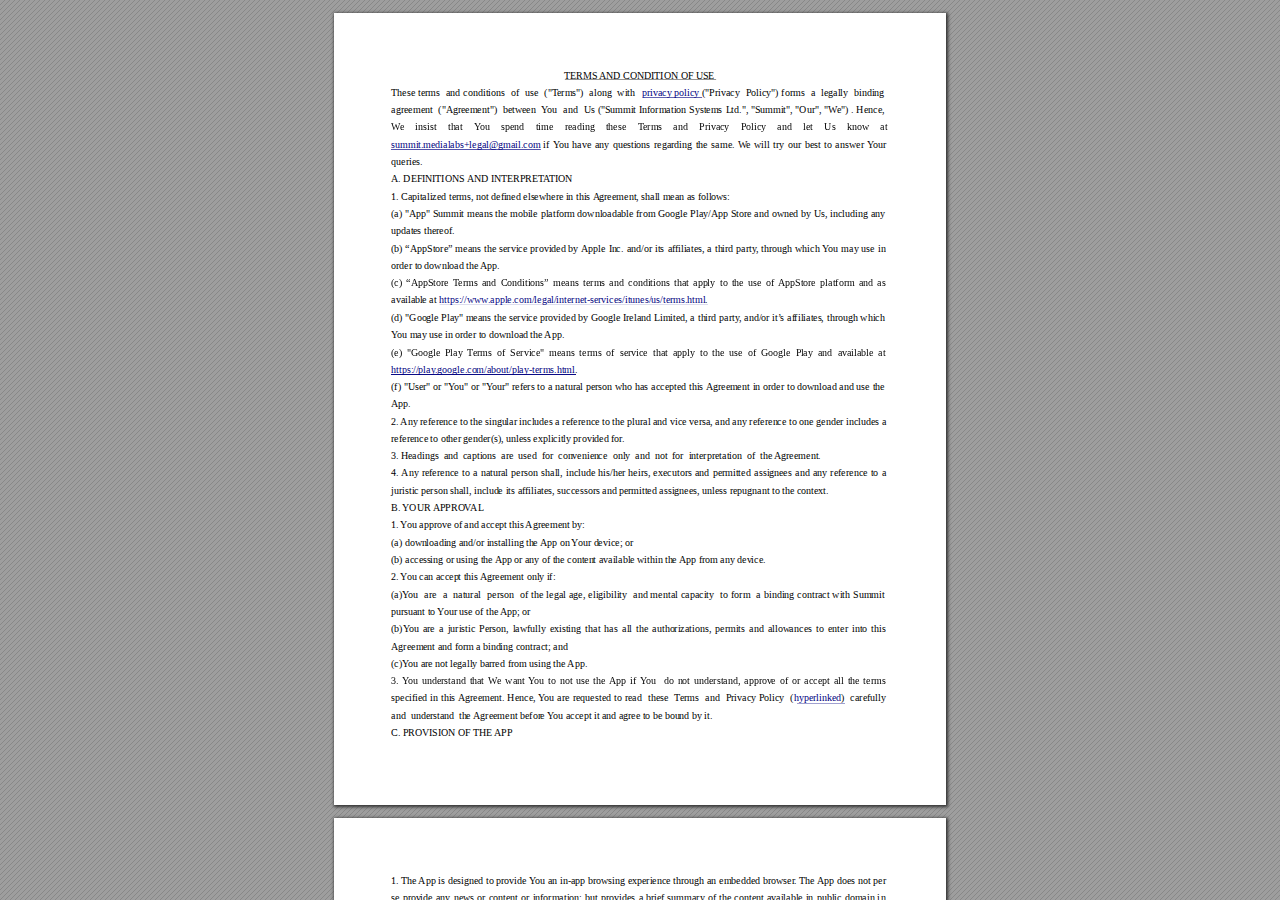
<file: terms.html>
<!DOCTYPE html>
<!-- Created by pdf2htmlEX (https://github.com/pdf2htmlEX/pdf2htmlEX) -->
<html xmlns="http://www.w3.org/1999/xhtml">
<head>
<meta charset="utf-8"/>
<meta name="generator" content="pdf2htmlEX"/>
<meta http-equiv="X-UA-Compatible" content="IE=edge,chrome=1"/>
<style type="text/css">
/*! 
 * Base CSS for pdf2htmlEX
 * Copyright 2012,2013 Lu Wang <coolwanglu@gmail.com> 
 * https://github.com/pdf2htmlEX/pdf2htmlEX/blob/master/share/LICENSE
 */#sidebar{position:absolute;top:0;left:0;bottom:0;width:250px;padding:0;margin:0;overflow:auto}#page-container{position:absolute;top:0;left:0;margin:0;padding:0;border:0}@media screen{#sidebar.opened+#page-container{left:250px}#page-container{bottom:0;right:0;overflow:auto}.loading-indicator{display:none}.loading-indicator.active{display:block;position:absolute;width:64px;height:64px;top:50%;left:50%;margin-top:-32px;margin-left:-32px}.loading-indicator img{position:absolute;top:0;left:0;bottom:0;right:0}}@media print{@page{margin:0}html{margin:0}body{margin:0;-webkit-print-color-adjust:exact}#sidebar{display:none}#page-container{width:auto;height:auto;overflow:visible;background-color:transparent}.d{display:none}}.pf{position:relative;background-color:white;overflow:hidden;margin:0;border:0}.pc{position:absolute;border:0;padding:0;margin:0;top:0;left:0;width:100%;height:100%;overflow:hidden;display:block;transform-origin:0 0;-ms-transform-origin:0 0;-webkit-transform-origin:0 0}.pc.opened{display:block}.bf{position:absolute;border:0;margin:0;top:0;bottom:0;width:100%;height:100%;-ms-user-select:none;-moz-user-select:none;-webkit-user-select:none;user-select:none}.bi{position:absolute;border:0;margin:0;-ms-user-select:none;-moz-user-select:none;-webkit-user-select:none;user-select:none}@media print{.pf{margin:0;box-shadow:none;page-break-after:always;page-break-inside:avoid}@-moz-document url-prefix(){.pf{overflow:visible;border:1px solid #fff}.pc{overflow:visible}}}.c{position:absolute;border:0;padding:0;margin:0;overflow:hidden;display:block}.t{position:absolute;white-space:pre;font-size:1px;transform-origin:0 100%;-ms-transform-origin:0 100%;-webkit-transform-origin:0 100%;unicode-bidi:bidi-override;-moz-font-feature-settings:"liga" 0}.t:after{content:''}.t:before{content:'';display:inline-block}.t span{position:relative;unicode-bidi:bidi-override}._{display:inline-block;color:transparent;z-index:-1}::selection{background:rgba(127,255,255,0.4)}::-moz-selection{background:rgba(127,255,255,0.4)}.pi{display:none}.d{position:absolute;transform-origin:0 100%;-ms-transform-origin:0 100%;-webkit-transform-origin:0 100%}.it{border:0;background-color:rgba(255,255,255,0.0)}.ir:hover{cursor:pointer}</style>
<style type="text/css">
/*! 
 * Fancy styles for pdf2htmlEX
 * Copyright 2012,2013 Lu Wang <coolwanglu@gmail.com> 
 * https://github.com/pdf2htmlEX/pdf2htmlEX/blob/master/share/LICENSE
 */@keyframes fadein{from{opacity:0}to{opacity:1}}@-webkit-keyframes fadein{from{opacity:0}to{opacity:1}}@keyframes swing{0{transform:rotate(0)}10%{transform:rotate(0)}90%{transform:rotate(720deg)}100%{transform:rotate(720deg)}}@-webkit-keyframes swing{0{-webkit-transform:rotate(0)}10%{-webkit-transform:rotate(0)}90%{-webkit-transform:rotate(720deg)}100%{-webkit-transform:rotate(720deg)}}@media screen{#sidebar{background-color:#2f3236;background-image:url("[data-uri]")}#outline{font-family:Georgia,Times,"Times New Roman",serif;font-size:13px;margin:2em 1em}#outline ul{padding:0}#outline li{list-style-type:none;margin:1em 0}#outline li>ul{margin-left:1em}#outline a,#outline a:visited,#outline a:hover,#outline a:active{line-height:1.2;color:#e8e8e8;text-overflow:ellipsis;white-space:nowrap;text-decoration:none;display:block;overflow:hidden;outline:0}#outline a:hover{color:#0cf}#page-container{background-color:#9e9e9e;background-image:url("[data-uri]");-webkit-transition:left 500ms;transition:left 500ms}.pf{margin:13px auto;box-shadow:1px 1px 3px 1px #333;border-collapse:separate}.pc.opened{-webkit-animation:fadein 100ms;animation:fadein 100ms}.loading-indicator.active{-webkit-animation:swing 1.5s ease-in-out .01s infinite alternate none;animation:swing 1.5s ease-in-out .01s infinite alternate none}.checked{background:no-repeat url([data-uri])}}</style>
<style type="text/css">
.ff0{font-family:sans-serif;visibility:hidden;}
@font-face{font-family:ff1;src:url('[data-uri]')format("woff");}.ff1{font-family:ff1;line-height:0.919922;font-style:normal;font-weight:normal;visibility:visible;}
.m0{transform:matrix(0.250000,0.000000,0.000000,0.250000,0,0);-ms-transform:matrix(0.250000,0.000000,0.000000,0.250000,0,0);-webkit-transform:matrix(0.250000,0.000000,0.000000,0.250000,0,0);}
.v0{vertical-align:0.000000px;}
.ls0{letter-spacing:0.000000px;}
.sc_{text-shadow:none;}
.sc0{text-shadow:-0.015em 0 transparent,0 0.015em transparent,0.015em 0 transparent,0 -0.015em  transparent;}
@media screen and (-webkit-min-device-pixel-ratio:0){
.sc_{-webkit-text-stroke:0px transparent;}
.sc0{-webkit-text-stroke:0.015em transparent;text-shadow:none;}
}
.ws0{word-spacing:0.000000px;}
._c{margin-left:-6.060000px;}
._4{margin-left:-5.009600px;}
._0{margin-left:-3.353200px;}
._7{margin-left:-2.262400px;}
._1{margin-left:-1.171600px;}
._2{width:1.090800px;}
._3{width:3.070400px;}
._8{width:4.484400px;}
._9{width:6.140800px;}
._b{width:7.150800px;}
._a{width:8.201200px;}
._d{width:14.786400px;}
._6{width:16.281200px;}
._5{width:17.533600px;}
.fc1{color:rgb(0,0,128);}
.fc0{color:rgb(0,0,0);}
.fs0{font-size:40.400000px;}
.y0{bottom:-0.500000px;}
.y27{bottom:68.650000px;}
.y26{bottom:85.900000px;}
.y25{bottom:103.200000px;}
.y24{bottom:120.500000px;}
.y23{bottom:137.750000px;}
.y22{bottom:155.050000px;}
.y21{bottom:172.300000px;}
.y20{bottom:189.600000px;}
.y1f{bottom:206.900000px;}
.y1e{bottom:224.150000px;}
.y1d{bottom:241.450000px;}
.y1c{bottom:258.950000px;}
.y1b{bottom:276.250000px;}
.y1a{bottom:293.500000px;}
.y19{bottom:310.800000px;}
.y18{bottom:328.100000px;}
.y17{bottom:345.350000px;}
.y16{bottom:362.650000px;}
.y15{bottom:379.900000px;}
.y14{bottom:397.200000px;}
.y13{bottom:414.500000px;}
.y12{bottom:431.750000px;}
.y11{bottom:449.050000px;}
.y10{bottom:466.550000px;}
.yf{bottom:483.850000px;}
.ye{bottom:501.100000px;}
.yd{bottom:518.400000px;}
.yc{bottom:535.700000px;}
.yb{bottom:552.950000px;}
.ya{bottom:570.250000px;}
.y9{bottom:587.500000px;}
.y8{bottom:604.800000px;}
.y7{bottom:622.100000px;}
.y6{bottom:639.350000px;}
.y5{bottom:656.650000px;}
.y4{bottom:674.150000px;}
.y3{bottom:691.450000px;}
.y2{bottom:708.700000px;}
.y1{bottom:726.000000px;}
.h2{height:28.445703px;}
.h0{height:792.000000px;}
.h1{height:792.500000px;}
.w0{width:612.000000px;}
.w1{width:612.500000px;}
.x0{left:0.000000px;}
.x2{left:56.900000px;}
.x1{left:230.400000px;}
@media print{
.v0{vertical-align:0.000000pt;}
.ls0{letter-spacing:0.000000pt;}
.ws0{word-spacing:0.000000pt;}
._c{margin-left:-8.080000pt;}
._4{margin-left:-6.679467pt;}
._0{margin-left:-4.470933pt;}
._7{margin-left:-3.016533pt;}
._1{margin-left:-1.562133pt;}
._2{width:1.454400pt;}
._3{width:4.093867pt;}
._8{width:5.979200pt;}
._9{width:8.187733pt;}
._b{width:9.534400pt;}
._a{width:10.934933pt;}
._d{width:19.715200pt;}
._6{width:21.708267pt;}
._5{width:23.378133pt;}
.fs0{font-size:53.866667pt;}
.y0{bottom:-0.666667pt;}
.y27{bottom:91.533333pt;}
.y26{bottom:114.533333pt;}
.y25{bottom:137.600000pt;}
.y24{bottom:160.666667pt;}
.y23{bottom:183.666667pt;}
.y22{bottom:206.733333pt;}
.y21{bottom:229.733333pt;}
.y20{bottom:252.800000pt;}
.y1f{bottom:275.866667pt;}
.y1e{bottom:298.866667pt;}
.y1d{bottom:321.933333pt;}
.y1c{bottom:345.266667pt;}
.y1b{bottom:368.333333pt;}
.y1a{bottom:391.333333pt;}
.y19{bottom:414.400000pt;}
.y18{bottom:437.466667pt;}
.y17{bottom:460.466667pt;}
.y16{bottom:483.533333pt;}
.y15{bottom:506.533333pt;}
.y14{bottom:529.600000pt;}
.y13{bottom:552.666667pt;}
.y12{bottom:575.666667pt;}
.y11{bottom:598.733333pt;}
.y10{bottom:622.066667pt;}
.yf{bottom:645.133333pt;}
.ye{bottom:668.133333pt;}
.yd{bottom:691.200000pt;}
.yc{bottom:714.266667pt;}
.yb{bottom:737.266667pt;}
.ya{bottom:760.333333pt;}
.y9{bottom:783.333333pt;}
.y8{bottom:806.400000pt;}
.y7{bottom:829.466667pt;}
.y6{bottom:852.466667pt;}
.y5{bottom:875.533333pt;}
.y4{bottom:898.866667pt;}
.y3{bottom:921.933333pt;}
.y2{bottom:944.933333pt;}
.y1{bottom:968.000000pt;}
.h2{height:37.927604pt;}
.h0{height:1056.000000pt;}
.h1{height:1056.666667pt;}
.w0{width:816.000000pt;}
.w1{width:816.666667pt;}
.x0{left:0.000000pt;}
.x2{left:75.866667pt;}
.x1{left:307.200000pt;}
}
</style>
<script>
/*
 Copyright 2012 Mozilla Foundation 
 Copyright 2013 Lu Wang <coolwanglu@gmail.com>
 Apachine License Version 2.0 
*/
(function(){function b(a,b,e,f){var c=(a.className||"").split(/\s+/g);""===c[0]&&c.shift();var d=c.indexOf(b);0>d&&e&&c.push(b);0<=d&&f&&c.splice(d,1);a.className=c.join(" ");return 0<=d}if(!("classList"in document.createElement("div"))){var e={add:function(a){b(this.element,a,!0,!1)},contains:function(a){return b(this.element,a,!1,!1)},remove:function(a){b(this.element,a,!1,!0)},toggle:function(a){b(this.element,a,!0,!0)}};Object.defineProperty(HTMLElement.prototype,"classList",{get:function(){if(this._classList)return this._classList;
var a=Object.create(e,{element:{value:this,writable:!1,enumerable:!0}});Object.defineProperty(this,"_classList",{value:a,writable:!1,enumerable:!1});return a},enumerable:!0})}})();
</script>
<script>
(function(){/*
 pdf2htmlEX.js: Core UI functions for pdf2htmlEX 
 Copyright 2012,2013 Lu Wang <coolwanglu@gmail.com> and other contributors 
 https://github.com/pdf2htmlEX/pdf2htmlEX/blob/master/share/LICENSE 
*/
var pdf2htmlEX=window.pdf2htmlEX=window.pdf2htmlEX||{},CSS_CLASS_NAMES={page_frame:"pf",page_content_box:"pc",page_data:"pi",background_image:"bi",link:"l",input_radio:"ir",__dummy__:"no comma"},DEFAULT_CONFIG={container_id:"page-container",sidebar_id:"sidebar",outline_id:"outline",loading_indicator_cls:"loading-indicator",preload_pages:3,render_timeout:100,scale_step:0.9,key_handler:!0,hashchange_handler:!0,view_history_handler:!0,__dummy__:"no comma"},EPS=1E-6;
function invert(a){var b=a[0]*a[3]-a[1]*a[2];return[a[3]/b,-a[1]/b,-a[2]/b,a[0]/b,(a[2]*a[5]-a[3]*a[4])/b,(a[1]*a[4]-a[0]*a[5])/b]}function transform(a,b){return[a[0]*b[0]+a[2]*b[1]+a[4],a[1]*b[0]+a[3]*b[1]+a[5]]}function get_page_number(a){return parseInt(a.getAttribute("data-page-no"),16)}function disable_dragstart(a){for(var b=0,c=a.length;b<c;++b)a[b].addEventListener("dragstart",function(){return!1},!1)}
function clone_and_extend_objs(a){for(var b={},c=0,e=arguments.length;c<e;++c){var h=arguments[c],d;for(d in h)h.hasOwnProperty(d)&&(b[d]=h[d])}return b}
function Page(a){if(a){this.shown=this.loaded=!1;this.page=a;this.num=get_page_number(a);this.original_height=a.clientHeight;this.original_width=a.clientWidth;var b=a.getElementsByClassName(CSS_CLASS_NAMES.page_content_box)[0];b&&(this.content_box=b,this.original_scale=this.cur_scale=this.original_height/b.clientHeight,this.page_data=JSON.parse(a.getElementsByClassName(CSS_CLASS_NAMES.page_data)[0].getAttribute("data-data")),this.ctm=this.page_data.ctm,this.ictm=invert(this.ctm),this.loaded=!0)}}
Page.prototype={hide:function(){this.loaded&&this.shown&&(this.content_box.classList.remove("opened"),this.shown=!1)},show:function(){this.loaded&&!this.shown&&(this.content_box.classList.add("opened"),this.shown=!0)},rescale:function(a){this.cur_scale=0===a?this.original_scale:a;this.loaded&&(a=this.content_box.style,a.msTransform=a.webkitTransform=a.transform="scale("+this.cur_scale.toFixed(3)+")");a=this.page.style;a.height=this.original_height*this.cur_scale+"px";a.width=this.original_width*this.cur_scale+
"px"},view_position:function(){var a=this.page,b=a.parentNode;return[b.scrollLeft-a.offsetLeft-a.clientLeft,b.scrollTop-a.offsetTop-a.clientTop]},height:function(){return this.page.clientHeight},width:function(){return this.page.clientWidth}};function Viewer(a){this.config=clone_and_extend_objs(DEFAULT_CONFIG,0<arguments.length?a:{});this.pages_loading=[];this.init_before_loading_content();var b=this;document.addEventListener("DOMContentLoaded",function(){b.init_after_loading_content()},!1)}
Viewer.prototype={scale:1,cur_page_idx:0,first_page_idx:0,init_before_loading_content:function(){this.pre_hide_pages()},initialize_radio_button:function(){for(var a=document.getElementsByClassName(CSS_CLASS_NAMES.input_radio),b=0;b<a.length;b++)a[b].addEventListener("click",function(){this.classList.toggle("checked")})},init_after_loading_content:function(){this.sidebar=document.getElementById(this.config.sidebar_id);this.outline=document.getElementById(this.config.outline_id);this.container=document.getElementById(this.config.container_id);
this.loading_indicator=document.getElementsByClassName(this.config.loading_indicator_cls)[0];for(var a=!0,b=this.outline.childNodes,c=0,e=b.length;c<e;++c)if("ul"===b[c].nodeName.toLowerCase()){a=!1;break}a||this.sidebar.classList.add("opened");this.find_pages();if(0!=this.pages.length){disable_dragstart(document.getElementsByClassName(CSS_CLASS_NAMES.background_image));this.config.key_handler&&this.register_key_handler();var h=this;this.config.hashchange_handler&&window.addEventListener("hashchange",
function(a){h.navigate_to_dest(document.location.hash.substring(1))},!1);this.config.view_history_handler&&window.addEventListener("popstate",function(a){a.state&&h.navigate_to_dest(a.state)},!1);this.container.addEventListener("scroll",function(){h.update_page_idx();h.schedule_render(!0)},!1);[this.container,this.outline].forEach(function(a){a.addEventListener("click",h.link_handler.bind(h),!1)});this.initialize_radio_button();this.render()}},find_pages:function(){for(var a=[],b={},c=this.container.childNodes,
e=0,h=c.length;e<h;++e){var d=c[e];d.nodeType===Node.ELEMENT_NODE&&d.classList.contains(CSS_CLASS_NAMES.page_frame)&&(d=new Page(d),a.push(d),b[d.num]=a.length-1)}this.pages=a;this.page_map=b},load_page:function(a,b,c){var e=this.pages;if(!(a>=e.length||(e=e[a],e.loaded||this.pages_loading[a]))){var e=e.page,h=e.getAttribute("data-page-url");if(h){this.pages_loading[a]=!0;var d=e.getElementsByClassName(this.config.loading_indicator_cls)[0];"undefined"===typeof d&&(d=this.loading_indicator.cloneNode(!0),
d.classList.add("active"),e.appendChild(d));var f=this,g=new XMLHttpRequest;g.open("GET",h,!0);g.onload=function(){if(200===g.status||0===g.status){var b=document.createElement("div");b.innerHTML=g.responseText;for(var d=null,b=b.childNodes,e=0,h=b.length;e<h;++e){var p=b[e];if(p.nodeType===Node.ELEMENT_NODE&&p.classList.contains(CSS_CLASS_NAMES.page_frame)){d=p;break}}b=f.pages[a];f.container.replaceChild(d,b.page);b=new Page(d);f.pages[a]=b;b.hide();b.rescale(f.scale);disable_dragstart(d.getElementsByClassName(CSS_CLASS_NAMES.background_image));
f.schedule_render(!1);c&&c(b)}delete f.pages_loading[a]};g.send(null)}void 0===b&&(b=this.config.preload_pages);0<--b&&(f=this,setTimeout(function(){f.load_page(a+1,b)},0))}},pre_hide_pages:function(){var a="@media screen{."+CSS_CLASS_NAMES.page_content_box+"{display:none;}}",b=document.createElement("style");b.styleSheet?b.styleSheet.cssText=a:b.appendChild(document.createTextNode(a));document.head.appendChild(b)},render:function(){for(var a=this.container,b=a.scrollTop,c=a.clientHeight,a=b-c,b=
b+c+c,c=this.pages,e=0,h=c.length;e<h;++e){var d=c[e],f=d.page,g=f.offsetTop+f.clientTop,f=g+f.clientHeight;g<=b&&f>=a?d.loaded?d.show():this.load_page(e):d.hide()}},update_page_idx:function(){var a=this.pages,b=a.length;if(!(2>b)){for(var c=this.container,e=c.scrollTop,c=e+c.clientHeight,h=-1,d=b,f=d-h;1<f;){var g=h+Math.floor(f/2),f=a[g].page;f.offsetTop+f.clientTop+f.clientHeight>=e?d=g:h=g;f=d-h}this.first_page_idx=d;for(var g=h=this.cur_page_idx,k=0;d<b;++d){var f=a[d].page,l=f.offsetTop+f.clientTop,
f=f.clientHeight;if(l>c)break;f=(Math.min(c,l+f)-Math.max(e,l))/f;if(d===h&&Math.abs(f-1)<=EPS){g=h;break}f>k&&(k=f,g=d)}this.cur_page_idx=g}},schedule_render:function(a){if(void 0!==this.render_timer){if(!a)return;clearTimeout(this.render_timer)}var b=this;this.render_timer=setTimeout(function(){delete b.render_timer;b.render()},this.config.render_timeout)},register_key_handler:function(){var a=this;window.addEventListener("DOMMouseScroll",function(b){if(b.ctrlKey){b.preventDefault();var c=a.container,
e=c.getBoundingClientRect(),c=[b.clientX-e.left-c.clientLeft,b.clientY-e.top-c.clientTop];a.rescale(Math.pow(a.config.scale_step,b.detail),!0,c)}},!1);window.addEventListener("keydown",function(b){var c=!1,e=b.ctrlKey||b.metaKey,h=b.altKey;switch(b.keyCode){case 61:case 107:case 187:e&&(a.rescale(1/a.config.scale_step,!0),c=!0);break;case 173:case 109:case 189:e&&(a.rescale(a.config.scale_step,!0),c=!0);break;case 48:e&&(a.rescale(0,!1),c=!0);break;case 33:h?a.scroll_to(a.cur_page_idx-1):a.container.scrollTop-=
a.container.clientHeight;c=!0;break;case 34:h?a.scroll_to(a.cur_page_idx+1):a.container.scrollTop+=a.container.clientHeight;c=!0;break;case 35:a.container.scrollTop=a.container.scrollHeight;c=!0;break;case 36:a.container.scrollTop=0,c=!0}c&&b.preventDefault()},!1)},rescale:function(a,b,c){var e=this.scale;this.scale=a=0===a?1:b?e*a:a;c||(c=[0,0]);b=this.container;c[0]+=b.scrollLeft;c[1]+=b.scrollTop;for(var h=this.pages,d=h.length,f=this.first_page_idx;f<d;++f){var g=h[f].page;if(g.offsetTop+g.clientTop>=
c[1])break}g=f-1;0>g&&(g=0);var g=h[g].page,k=g.clientWidth,f=g.clientHeight,l=g.offsetLeft+g.clientLeft,m=c[0]-l;0>m?m=0:m>k&&(m=k);k=g.offsetTop+g.clientTop;c=c[1]-k;0>c?c=0:c>f&&(c=f);for(f=0;f<d;++f)h[f].rescale(a);b.scrollLeft+=m/e*a+g.offsetLeft+g.clientLeft-m-l;b.scrollTop+=c/e*a+g.offsetTop+g.clientTop-c-k;this.schedule_render(!0)},fit_width:function(){var a=this.cur_page_idx;this.rescale(this.container.clientWidth/this.pages[a].width(),!0);this.scroll_to(a)},fit_height:function(){var a=this.cur_page_idx;
this.rescale(this.container.clientHeight/this.pages[a].height(),!0);this.scroll_to(a)},get_containing_page:function(a){for(;a;){if(a.nodeType===Node.ELEMENT_NODE&&a.classList.contains(CSS_CLASS_NAMES.page_frame)){a=get_page_number(a);var b=this.page_map;return a in b?this.pages[b[a]]:null}a=a.parentNode}return null},link_handler:function(a){var b=a.target,c=b.getAttribute("data-dest-detail");if(c){if(this.config.view_history_handler)try{var e=this.get_current_view_hash();window.history.replaceState(e,
"","#"+e);window.history.pushState(c,"","#"+c)}catch(h){}this.navigate_to_dest(c,this.get_containing_page(b));a.preventDefault()}},navigate_to_dest:function(a,b){try{var c=JSON.parse(a)}catch(e){return}if(c instanceof Array){var h=c[0],d=this.page_map;if(h in d){for(var f=d[h],h=this.pages[f],d=2,g=c.length;d<g;++d){var k=c[d];if(null!==k&&"number"!==typeof k)return}for(;6>c.length;)c.push(null);var g=b||this.pages[this.cur_page_idx],d=g.view_position(),d=transform(g.ictm,[d[0],g.height()-d[1]]),
g=this.scale,l=[0,0],m=!0,k=!1,n=this.scale;switch(c[1]){case "XYZ":l=[null===c[2]?d[0]:c[2]*n,null===c[3]?d[1]:c[3]*n];g=c[4];if(null===g||0===g)g=this.scale;k=!0;break;case "Fit":case "FitB":l=[0,0];k=!0;break;case "FitH":case "FitBH":l=[0,null===c[2]?d[1]:c[2]*n];k=!0;break;case "FitV":case "FitBV":l=[null===c[2]?d[0]:c[2]*n,0];k=!0;break;case "FitR":l=[c[2]*n,c[5]*n],m=!1,k=!0}if(k){this.rescale(g,!1);var p=this,c=function(a){l=transform(a.ctm,l);m&&(l[1]=a.height()-l[1]);p.scroll_to(f,l)};h.loaded?
c(h):(this.load_page(f,void 0,c),this.scroll_to(f))}}}},scroll_to:function(a,b){var c=this.pages;if(!(0>a||a>=c.length)){c=c[a].view_position();void 0===b&&(b=[0,0]);var e=this.container;e.scrollLeft+=b[0]-c[0];e.scrollTop+=b[1]-c[1]}},get_current_view_hash:function(){var a=[],b=this.pages[this.cur_page_idx];a.push(b.num);a.push("XYZ");var c=b.view_position(),c=transform(b.ictm,[c[0],b.height()-c[1]]);a.push(c[0]/this.scale);a.push(c[1]/this.scale);a.push(this.scale);return JSON.stringify(a)}};
pdf2htmlEX.Viewer=Viewer;})();
</script>
<script>
try{
pdf2htmlEX.defaultViewer = new pdf2htmlEX.Viewer({});
}catch(e){}
</script>
<title></title>
</head>
<body>
<div id="sidebar">
<div id="outline">
</div>
</div>
<div id="page-container">
<div id="pf1" class="pf w0 h0" data-page-no="1"><div class="pc pc1 w0 h0"><img class="bi x0 y0 w1 h1" alt="" src="[data-uri]"/><div class="t m0 x1 h2 y1 ff1 fs0 fc0 sc0 ls0 ws0">TERMS <span class="_ _0"></span>AND CON<span class="_ _1"></span>DI<span class="_ _1"></span>TION OF <span class="_ _1"></span>USE</div><div class="t m0 x2 h2 y2 ff1 fs0 fc0 sc0 ls0 ws0">These <span class="_ _2"></span>terms <span class="_ _3"></span> and<span class="_ _2"></span> <span class="_ _2"></span>conditions <span class="_ _3"></span> of <span class="_ _3"></span> u<span class="_ _2"></span>s<span class="_ _1"></span>e<span class="_ _2"></span> <span class="_ _3"></span> (&quot;T<span class="_ _0"></span>erms&quot;)<span class="_ _2"></span> <span class="_ _2"></span> <span class="_ _2"></span>along<span class="_ _2"></span> <span class="_ _2"></span> <span class="_ _2"></span>with<span class="_ _2"></span> <span class="_ _3"></span> <span class="_ _3"></span><span class="fc1">pr<span class="_ _1"></span>ivacy<span class="_ _2"></span> policy<span class="fc0"> <span class="_ _2"></span>(&quot;Privacy<span class="_ _2"></span> <span class="_ _2"></span> <span class="_ _2"></span>Policy&quot;) <span class="_ _2"></span>forms <span class="_ _3"></span> <span class="_ _2"></span>a <span class="_ _3"></span> <span class="_ _2"></span>leg<span class="_ _1"></span>ally <span class="_ _3"></span> bi<span class="_ _2"></span>nd<span class="_ _1"></span>ing</span></span></div><div class="t m0 x2 h2 y3 ff1 fs0 fc0 sc0 ls0 ws0">agreeme<span class="_ _1"></span>nt<span class="_ _2"></span> <span class="_ _2"></span> <span class="_ _2"></span>(&quot;Agre<span class="_ _1"></span>ement&quot;) <span class="_ _2"></span> <span class="_ _3"></span>b<span class="_ _1"></span>etw<span class="_ _1"></span>een<span class="_ _2"></span> <span class="_ _2"></span> Y<span class="_ _4"></span>ou <span class="_ _3"></span> and<span class="_ _2"></span> <span class="_ _2"></span> <span class="_ _2"></span>Us <span class="_ _2"></span>(&quot;Summi<span class="_ _1"></span>t<span class="_ _2"></span> Information <span class="_ _2"></span>System<span class="_ _1"></span>s <span class="_ _3"></span>L<span class="_ _1"></span>td.&quot;, <span class="_ _2"></span>&quot;Summi<span class="_ _1"></span>t&quot;, <span class="_ _2"></span>&quot;Our&quot;, <span class="_ _2"></span>&quot;W<span class="_ _0"></span>e&quot;) <span class="_ _2"></span>. <span class="_ _2"></span>Hence,</div><div class="t m0 x2 h2 y4 ff1 fs0 fc0 sc0 ls0 ws0">W<span class="_ _0"></span>e<span class="_ _5"> </span> <span class="_ _5"> </span>insist<span class="_ _5"> </span> <span class="_ _5"> </span>th<span class="_ _1"></span>at<span class="_ _5"> </span> <span class="_ _6"> </span>Y<span class="_ _4"></span>ou<span class="_ _5"> </span> <span class="_ _5"> </span>spend<span class="_ _5"> </span> <span class="_ _5"> </span>time<span class="_ _5"> </span> <span class="_ _5"> </span>reading<span class="_ _6"> </span> <span class="_ _5"> </span>the<span class="_ _2"></span>s<span class="_ _1"></span>e<span class="_ _5"> </span> <span class="_ _5"> </span>T<span class="_ _0"></span>erms<span class="_ _6"> </span> <span class="_ _5"> </span>a<span class="_ _2"></span>nd<span class="_ _5"> </span> <span class="_ _5"> </span>Privac<span class="_ _1"></span>y<span class="_ _5"> </span> <span class="_ _5"> </span>Policy<span class="_ _6"> </span> <span class="_ _5"> </span>a<span class="_ _2"></span>nd<span class="_ _5"> </span> <span class="_ _5"> </span>let<span class="_ _5"> </span> <span class="_ _5"> </span>Us<span class="_ _6"> </span> <span class="_ _5"> </span>know<span class="_ _5"> </span> <span class="_ _5"> </span>at</div><div class="t m0 x2 h2 y5 ff1 fs0 fc1 sc0 ls0 ws0">summit.<span class="_ _1"></span>medialabs<span class="_ _1"></span>+legal@gm<span class="_ _1"></span>ail.com<span class="_ _1"></span><span class="fc0"> <span class="_ _3"></span>if<span class="_ _3"></span> Y<span class="_ _4"></span>ou<span class="_ _3"></span> <span class="_ _2"></span>have<span class="_ _3"></span> <span class="_ _2"></span>any<span class="_ _3"></span> <span class="_ _2"></span>quest<span class="_ _1"></span>ions<span class="_ _2"></span> <span class="_ _3"></span>regarding<span class="_ _2"></span> <span class="_ _3"></span>t<span class="_ _1"></span>he<span class="_ _2"></span> <span class="_ _3"></span>same.<span class="_ _2"></span> <span class="_ _2"></span>W<span class="_ _0"></span>e<span class="_ _3"></span> <span class="_ _2"></span>will<span class="_ _3"></span> <span class="_ _2"></span>try<span class="_ _3"></span> <span class="_ _2"></span>our<span class="_ _2"></span> <span class="_ _3"></span>bes<span class="_ _1"></span>t<span class="_ _3"></span> <span class="_ _2"></span>to<span class="_ _3"></span> <span class="_ _2"></span>answer<span class="_ _2"></span> <span class="_ _2"></span>Y<span class="_ _4"></span>our</span></div><div class="t m0 x2 h2 y6 ff1 fs0 fc0 sc0 ls0 ws0">queries<span class="_ _1"></span>.</div><div class="t m0 x2 h2 y7 ff1 fs0 fc0 sc0 ls0 ws0">A. DEFIN<span class="_ _1"></span>ITION<span class="_ _1"></span>S <span class="_ _1"></span>AN<span class="_ _1"></span>D IN<span class="_ _1"></span>TERPRET<span class="_ _4"></span>A<span class="_ _0"></span>TI<span class="_ _1"></span>ON</div><div class="t m0 x2 h2 y8 ff1 fs0 fc0 sc0 ls0 ws0">1. Capi<span class="_ _1"></span>talized terms<span class="_ _1"></span>, not def<span class="_ _1"></span>ined els<span class="_ _1"></span>ewhere <span class="_ _1"></span>in this <span class="_ _1"></span>A<span class="_ _7"></span>greement<span class="_ _1"></span>, shall me<span class="_ _1"></span>an as follow<span class="_ _1"></span>s:</div><div class="t m0 x2 h2 y9 ff1 fs0 fc0 sc0 ls0 ws0">(a) <span class="_ _2"></span>&quot;App&quot; Summit <span class="_ _2"></span>means <span class="_ _2"></span>the <span class="_ _2"></span>mobi<span class="_ _7"></span>l<span class="_ _2"></span>e<span class="_ _2"></span> platform downloadabl<span class="_ _1"></span>e<span class="_ _2"></span> from<span class="_ _2"></span> Google <span class="_ _2"></span>Play/App Store <span class="_ _2"></span>and<span class="_ _2"></span> owned by <span class="_ _3"></span>U<span class="_ _1"></span>s, including <span class="_ _2"></span>any</div><div class="t m0 x2 h2 ya ff1 fs0 fc0 sc0 ls0 ws0">updat<span class="_ _1"></span>es thereof.</div><div class="t m0 x2 h2 yb ff1 fs0 fc0 sc0 ls0 ws0">(b) <span class="_ _2"></span>“AppStore” <span class="_ _2"></span>means<span class="_ _2"></span> the<span class="_ _2"></span> <span class="_ _2"></span>s<span class="_ _1"></span>ervice<span class="_ _2"></span> <span class="_ _2"></span>provided by<span class="_ _2"></span> A<span class="_ _1"></span>pple <span class="_ _3"></span>In<span class="_ _7"></span>c.<span class="_ _3"></span> and<span class="_ _1"></span>/or<span class="_ _2"></span> i<span class="_ _2"></span>ts <span class="_ _3"></span>a<span class="_ _7"></span>ffiliates<span class="_ _1"></span>,<span class="_ _2"></span> <span class="_ _2"></span>a <span class="_ _3"></span>th<span class="_ _7"></span>i<span class="_ _2"></span>rd<span class="_ _2"></span> party<span class="_ _0"></span>,<span class="_ _2"></span> <span class="_ _2"></span>through <span class="_ _2"></span>which Y<span class="_ _4"></span>ou<span class="_ _2"></span> <span class="_ _2"></span>may<span class="_ _2"></span> use<span class="_ _2"></span> <span class="_ _2"></span>in</div><div class="t m0 x2 h2 yc ff1 fs0 fc0 sc0 ls0 ws0">order to <span class="_ _1"></span>download <span class="_ _1"></span>the <span class="_ _0"></span>App.</div><div class="t m0 x2 h2 yd ff1 fs0 fc0 sc0 ls0 ws0">(c)<span class="_ _3"></span> <span class="_ _8"></span>“AppS<span class="_ _7"></span>t<span class="_ _2"></span>ore<span class="_ _3"></span> <span class="_ _3"></span>T<span class="_ _0"></span>erms<span class="_ _3"></span> <span class="_ _3"></span>a<span class="_ _2"></span>nd<span class="_ _3"></span> <span class="_ _8"></span>Con<span class="_ _7"></span>di<span class="_ _2"></span>tions”<span class="_ _3"></span> <span class="_ _3"></span>means<span class="_ _3"></span> <span class="_ _3"></span>t<span class="_ _2"></span>erms<span class="_ _3"></span> <span class="_ _3"></span>and<span class="_ _8"></span> <span class="_ _3"></span>condi<span class="_ _1"></span>tions<span class="_ _3"></span> <span class="_ _8"></span>that<span class="_ _3"></span> <span class="_ _8"></span>app<span class="_ _7"></span>ly<span class="_ _8"></span> <span class="_ _8"></span>to<span class="_ _3"></span> <span class="_ _3"></span>the<span class="_ _3"></span> <span class="_ _8"> </span>use<span class="_ _3"></span> <span class="_ _3"></span>of<span class="_ _8"></span> <span class="_ _2"></span>AppSto<span class="_ _1"></span>re<span class="_ _8"></span> <span class="_ _3"></span>platform<span class="_ _3"></span> <span class="_ _3"></span>and<span class="_ _3"></span> <span class="_ _3"></span>a<span class="_ _2"></span>s</div><div class="t m0 x2 h2 ye ff1 fs0 fc0 sc0 ls0 ws0">availab<span class="_ _1"></span>le at <span class="fc1">https://ww<span class="_ _1"></span>w<span class="_ _7"></span>.app<span class="_ _1"></span>le.com/legal<span class="_ _1"></span>/internet-se<span class="_ _7"></span>rvi<span class="_ _2"></span>ces/itu<span class="_ _7"></span>ne<span class="_ _2"></span>s/us<span class="_ _7"></span>/<span class="_ _2"></span>terms<span class="_ _1"></span>.html<span class="_ _7"></span><span class="fc0">.</span></span></div><div class="t m0 x2 h2 yf ff1 fs0 fc0 sc0 ls0 ws0">(d) <span class="_ _2"></span>&quot;Goo<span class="_ _1"></span>gle <span class="_ _2"></span>Play&quot; means <span class="_ _2"></span>the service<span class="_ _2"></span> provided by<span class="_ _2"></span> Google Ireland <span class="_ _2"></span>Limit<span class="_ _1"></span>ed, <span class="_ _2"></span>a <span class="_ _2"></span>t<span class="_ _2"></span>h<span class="_ _1"></span>ird pa<span class="_ _2"></span>rty<span class="_ _0"></span>, <span class="_ _2"></span>and/or it’<span class="_ _1"></span>s <span class="_ _2"></span>af<span class="_ _7"></span>fi<span class="_ _2"></span>liates<span class="_ _7"></span>,<span class="_ _3"></span> th<span class="_ _1"></span>rough which</div><div class="t m0 x2 h2 y10 ff1 fs0 fc0 sc0 ls0 ws0">Y<span class="_ _4"></span>ou may use in <span class="_ _1"></span>order to <span class="_ _1"></span>download <span class="_ _1"></span>the <span class="_ _0"></span>App.</div><div class="t m0 x2 h2 y11 ff1 fs0 fc0 sc0 ls0 ws0">(e)<span class="_ _8"> </span> <span class="_ _8"> </span>&quot;Google<span class="_ _8"></span> <span class="_ _8"> </span>Play<span class="_ _8"> </span> <span class="_ _8"> </span>T<span class="_ _0"></span>erms<span class="_ _8"> </span> <span class="_ _8"> </span>of<span class="_ _8"> </span> <span class="_ _9"> </span>Servic<span class="_ _1"></span>e&quot;<span class="_ _8"> </span> <span class="_ _9"> </span>m<span class="_ _1"></span>eans<span class="_ _8"></span> <span class="_ _8"> </span>terms<span class="_ _8"> </span> <span class="_ _8"> </span>of<span class="_ _8"> </span> <span class="_ _9"> </span>ser<span class="_ _1"></span>vice<span class="_ _8"> </span> <span class="_ _9"> </span>t<span class="_ _1"></span>hat<span class="_ _8"> </span> <span class="_ _8"> </span>a<span class="_ _2"></span>pply<span class="_ _8"></span> <span class="_ _8"></span>to<span class="_ _8"> </span> <span class="_ _8"> </span>the<span class="_ _9"> </span> <span class="_ _3"></span>use<span class="_ _8"> </span> <span class="_ _9"> </span>of<span class="_ _8"> </span> <span class="_ _9"> </span>G<span class="_ _7"></span>oogle<span class="_ _8"> </span> <span class="_ _9"> </span>Pl<span class="_ _7"></span>a<span class="_ _2"></span>y<span class="_ _8"> </span> <span class="_ _9"> </span>a<span class="_ _1"></span>nd<span class="_ _8"> </span> <span class="_ _9"> </span>a<span class="_ _1"></span>vailable<span class="_ _8"> </span> <span class="_ _8"> </span>at</div><div class="t m0 x2 h2 y12 ff1 fs0 fc1 sc0 ls0 ws0">https:<span class="_ _1"></span>//play<span class="_ _0"></span>.google.co<span class="_ _1"></span>m/about/p<span class="_ _1"></span>lay-terms.<span class="_ _1"></span>html<span class="fc0">.</span></div><div class="t m0 x2 h2 y13 ff1 fs0 fc0 sc0 ls0 ws0">(f) <span class="_ _2"></span>&quot;User<span class="_ _1"></span>&quot; <span class="_ _2"></span>or<span class="_ _2"></span> &quot;Y<span class="_ _0"></span>ou&quot; or <span class="_ _2"></span>&quot;Y<span class="_ _4"></span>our&quot; <span class="_ _2"></span>refers <span class="_ _2"></span>to <span class="_ _2"></span>a <span class="_ _2"></span>natural person who<span class="_ _2"></span> has a<span class="_ _2"></span>ccepted this A<span class="_ _1"></span>gree<span class="_ _1"></span>ment<span class="_ _2"></span> in <span class="_ _2"></span>order t<span class="_ _2"></span>o download and <span class="_ _2"></span>use<span class="_ _2"></span> the</div><div class="t m0 x2 h2 y14 ff1 fs0 fc0 sc0 ls0 ws0">App.</div><div class="t m0 x2 h2 y15 ff1 fs0 fc0 sc0 ls0 ws0">2. <span class="_ _7"></span>Any reference to the singu<span class="_ _7"></span>l<span class="_ _2"></span>ar includes a reference to the plural and vice versa, and any referen<span class="_ _7"></span>c<span class="_ _2"></span>e to one gender includ<span class="_ _1"></span>es<span class="_ _2"></span> a</div><div class="t m0 x2 h2 y16 ff1 fs0 fc0 sc0 ls0 ws0">reference<span class="_ _1"></span> to oth<span class="_ _1"></span>er gender(s)<span class="_ _7"></span>, <span class="_ _2"></span>unless <span class="_ _1"></span>explicitly <span class="_ _1"></span>provide<span class="_ _1"></span>d for<span class="_ _7"></span>.</div><div class="t m0 x2 h2 y17 ff1 fs0 fc0 sc0 ls0 ws0">3. H<span class="_ _7"></span>e<span class="_ _2"></span>adings  an<span class="_ _1"></span>d  captions <span class="_ _7"></span> <span class="_ _2"></span>are  us<span class="_ _7"></span>e<span class="_ _2"></span>d  for  con<span class="_ _7"></span>ve<span class="_ _2"></span>nien<span class="_ _7"></span>c<span class="_ _2"></span>e  only<span class="_ _1"></span>  and  not<span class="_ _1"></span>  for  inte<span class="_ _1"></span>rpretation <span class="_ _7"></span> <span class="_ _2"></span>of  the<span class="_ _1"></span> <span class="_ _7"></span>Agreement<span class="_ _7"></span>.</div><div class="t m0 x2 h2 y18 ff1 fs0 fc0 sc0 ls0 ws0">4.<span class="_ _2"></span> Any <span class="_ _3"></span>r<span class="_ _1"></span>eference <span class="_ _3"></span>to <span class="_ _2"></span>a<span class="_ _3"></span> <span class="_ _2"></span>nat<span class="_ _1"></span>ural<span class="_ _2"></span> <span class="_ _2"></span>person<span class="_ _2"></span> <span class="_ _3"></span>s<span class="_ _1"></span>hall,<span class="_ _2"></span> <span class="_ _2"></span>i<span class="_ _2"></span>ncl<span class="_ _1"></span>ude<span class="_ _2"></span> <span class="_ _2"></span>his/her<span class="_ _2"></span> <span class="_ _2"></span>heirs,<span class="_ _2"></span> <span class="_ _2"></span>executors<span class="_ _2"></span> <span class="_ _2"></span>and<span class="_ _2"></span> <span class="_ _3"></span>pe<span class="_ _7"></span>rmitted<span class="_ _2"></span> <span class="_ _2"></span>a<span class="_ _2"></span>ssig<span class="_ _7"></span>ne<span class="_ _2"></span>es<span class="_ _2"></span> <span class="_ _2"></span>and<span class="_ _2"></span> <span class="_ _2"></span>a<span class="_ _2"></span>ny<span class="_ _2"></span> <span class="_ _2"></span>referenc<span class="_ _1"></span>e<span class="_ _3"></span> to<span class="_ _2"></span> <span class="_ _3"></span>a</div><div class="t m0 x2 h2 y19 ff1 fs0 fc0 sc0 ls0 ws0">juristic <span class="_ _1"></span>person sha<span class="_ _7"></span>l<span class="_ _2"></span>l, includ<span class="_ _7"></span>e<span class="_ _2"></span> its af<span class="_ _1"></span>filiat<span class="_ _1"></span>es, successors<span class="_ _1"></span> and<span class="_ _1"></span> permitted ass<span class="_ _1"></span>igne<span class="_ _1"></span>es, unless re<span class="_ _1"></span>pugnant<span class="_ _1"></span> to the co<span class="_ _1"></span>ntext.</div><div class="t m0 x2 h2 y1a ff1 fs0 fc0 sc0 ls0 ws0">B. <span class="_ _7"></span>YOUR <span class="_ _7"></span>APPRO<span class="_ _7"></span>V<span class="_ _4"></span>AL</div><div class="t m0 x2 h2 y1b ff1 fs0 fc0 sc0 ls0 ws0">1. <span class="_ _7"></span>Y<span class="_ _0"></span>ou appr<span class="_ _7"></span>ove of and ac<span class="_ _1"></span>cept this <span class="_ _0"></span>Agreemen<span class="_ _1"></span>t by:</div><div class="t m0 x2 h2 y1c ff1 fs0 fc0 sc0 ls0 ws0">(a) down<span class="_ _7"></span>l<span class="_ _2"></span>oading an<span class="_ _7"></span>d/<span class="_ _2"></span>or ins<span class="_ _7"></span>t<span class="_ _2"></span>alling th<span class="_ _7"></span>e<span class="_ _2"></span> <span class="_ _0"></span>App <span class="_ _2"></span>on <span class="_ _0"></span>Y<span class="_ _0"></span>our d<span class="_ _7"></span>e<span class="_ _2"></span>vice; or</div><div class="t m0 x2 h2 y1d ff1 fs0 fc0 sc0 ls0 ws0">(b) access<span class="_ _7"></span>ing or using th<span class="_ _1"></span>e <span class="_ _7"></span>App or <span class="_ _1"></span>any of the c<span class="_ _1"></span>onten<span class="_ _1"></span>t available <span class="_ _1"></span>within th<span class="_ _7"></span>e<span class="_ _2"></span> <span class="_ _7"></span>App from<span class="_ _7"></span> <span class="_ _2"></span>any dev<span class="_ _7"></span>i<span class="_ _2"></span>ce.</div><div class="t m0 x2 h2 y1e ff1 fs0 fc0 sc0 ls0 ws0">2. <span class="_ _7"></span>Y<span class="_ _0"></span>ou ca<span class="_ _1"></span>n accep<span class="_ _1"></span>t this <span class="_ _7"></span>Ag<span class="_ _1"></span>reement only<span class="_ _7"></span> <span class="_ _2"></span>if:</div><div class="t m0 x2 h2 y1f ff1 fs0 fc0 sc0 ls0 ws0">(a)Y<span class="_ _4"></span>ou<span class="_ _2"></span> <span class="_ _3"></span> a<span class="_ _2"></span>re <span class="_ _3"></span> <span class="_ _2"></span>a<span class="_ _2"></span> <span class="_ _3"></span> natural<span class="_ _2"></span> <span class="_ _3"></span> <span class="_ _2"></span>perso<span class="_ _1"></span>n<span class="_ _2"></span> <span class="_ _3"></span> of<span class="_ _2"></span> <span class="_ _2"></span>t<span class="_ _2"></span>he <span class="_ _2"></span>l<span class="_ _2"></span>egal <span class="_ _2"></span>age,<span class="_ _2"></span> <span class="_ _2"></span>eligibility <span class="_ _3"></span> <span class="_ _2"></span>and<span class="_ _2"></span> m<span class="_ _2"></span>ental <span class="_ _2"></span>capacity <span class="_ _3"></span> <span class="_ _2"></span>to<span class="_ _2"></span> <span class="_ _2"></span>form<span class="_ _2"></span> <span class="_ _3"></span> a<span class="_ _3"></span> bind<span class="_ _1"></span>ing<span class="_ _2"></span> <span class="_ _2"></span>contract <span class="_ _2"></span>with<span class="_ _2"></span> <span class="_ _2"></span>Summit</div><div class="t m0 x2 h2 y20 ff1 fs0 fc0 sc0 ls0 ws0">pursu<span class="_ _7"></span>a<span class="_ _2"></span>nt to <span class="_ _7"></span>Y<span class="_ _0"></span>our <span class="_ _1"></span>use of the<span class="_ _1"></span> <span class="_ _0"></span>App; or</div><div class="t m0 x2 h2 y21 ff1 fs0 fc0 sc0 ls0 ws0">(b)Y<span class="_ _4"></span>ou<span class="_ _3"></span> <span class="_ _3"></span>are<span class="_ _3"></span> <span class="_ _3"></span>a<span class="_ _3"></span> <span class="_ _8"></span>juris<span class="_ _7"></span>ti<span class="_ _2"></span>c<span class="_ _3"></span> <span class="_ _3"></span>Person,<span class="_ _3"></span> <span class="_ _3"></span>l<span class="_ _1"></span>awfully<span class="_ _3"></span> <span class="_ _3"></span>exist<span class="_ _7"></span>i<span class="_ _2"></span>ng<span class="_ _3"></span> <span class="_ _3"></span>that<span class="_ _3"></span> <span class="_ _3"></span>has<span class="_ _3"></span> <span class="_ _3"></span>all<span class="_ _3"></span> <span class="_ _3"></span>the<span class="_ _3"></span> <span class="_ _3"></span>autho<span class="_ _1"></span>rizations,<span class="_ _3"></span> <span class="_ _3"></span>p<span class="_ _1"></span>ermits<span class="_ _3"></span> <span class="_ _3"></span>and<span class="_ _3"></span> <span class="_ _3"></span>allow<span class="_ _7"></span>anc<span class="_ _2"></span>es<span class="_ _3"></span> <span class="_ _3"></span>to<span class="_ _3"></span> <span class="_ _3"></span>enter<span class="_ _3"></span> <span class="_ _3"></span>into<span class="_ _3"></span> <span class="_ _3"></span>th<span class="_ _1"></span>is</div><div class="t m0 x2 h2 y22 ff1 fs0 fc0 sc0 ls0 ws0">Agreem<span class="_ _1"></span>ent and form<span class="_ _7"></span> <span class="_ _2"></span>a bind<span class="_ _7"></span>ing contract; and</div><div class="t m0 x2 h2 y23 ff1 fs0 fc0 sc0 ls0 ws0">(c)Y<span class="_ _4"></span>ou are not <span class="_ _1"></span>legally bar<span class="_ _7"></span>re<span class="_ _2"></span>d fro<span class="_ _7"></span>m<span class="_ _2"></span> using th<span class="_ _7"></span>e<span class="_ _2"></span> <span class="_ _7"></span>App.</div><div class="t m0 x2 h2 y24 ff1 fs0 fc0 sc0 ls0 ws0">3.<span class="_ _3"></span> Y<span class="_ _0"></span>ou<span class="_ _3"></span> <span class="_ _2"></span>understand<span class="_ _3"></span> <span class="_ _3"></span>tha<span class="_ _7"></span>t<span class="_ _3"></span> <span class="_ _3"></span>W<span class="_ _0"></span>e<span class="_ _3"></span> <span class="_ _3"></span>wa<span class="_ _7"></span>nt<span class="_ _8"></span> <span class="_ _2"></span>Y<span class="_ _4"></span>ou<span class="_ _3"></span> <span class="_ _3"></span>to<span class="_ _2"></span> <span class="_ _8"></span>no<span class="_ _1"></span>t<span class="_ _3"></span> <span class="_ _3"></span>use<span class="_ _3"></span> <span class="_ _2"></span>the<span class="_ _3"></span> App<span class="_ _3"></span> <span class="_ _3"></span>if<span class="_ _3"></span> Y<span class="_ _0"></span>ou<span class="_ _3"></span> <span class="_ _8"> </span> <span class="_ _3"></span>do<span class="_ _3"></span> <span class="_ _3"></span>n<span class="_ _1"></span>ot<span class="_ _3"></span> <span class="_ _3"></span>unde<span class="_ _1"></span>rstand,<span class="_ _2"></span> <span class="_ _3"></span>a<span class="_ _2"></span>pprov<span class="_ _7"></span>e<span class="_ _3"></span> <span class="_ _3"></span>of<span class="_ _3"></span> <span class="_ _3"></span>or<span class="_ _2"></span> <span class="_ _8"></span>accept<span class="_ _2"></span> <span class="_ _3"></span>all<span class="_ _3"></span> <span class="_ _3"></span>the<span class="_ _3"></span> <span class="_ _2"></span>terms</div><div class="t m0 x2 h2 y25 ff1 fs0 fc0 sc0 ls0 ws0">specified <span class="_ _2"></span>in<span class="_ _2"></span> <span class="_ _2"></span>this Ag<span class="_ _1"></span>reement. <span class="_ _2"></span>Hence, Y<span class="_ _0"></span>ou <span class="_ _2"></span>are<span class="_ _2"></span> <span class="_ _2"></span>requested <span class="_ _2"></span>to<span class="_ _2"></span> <span class="_ _2"></span>read<span class="_ _2"></span> <span class="_ _3"></span> these <span class="_ _3"></span> T<span class="_ _0"></span>erms<span class="_ _2"></span> <span class="_ _3"></span> and<span class="_ _2"></span> <span class="_ _3"></span> Privacy <span class="_ _2"></span>Policy <span class="_ _3"></span> <span class="_ _2"></span>(<span class="fc1">hyperlinked</span>) <span class="_ _3"></span> carefully</div><div class="t m0 x2 h2 y26 ff1 fs0 fc0 sc0 ls0 ws0">and  unde<span class="_ _1"></span>rstand  th<span class="_ _7"></span>e<span class="_ _2"></span> <span class="_ _7"></span>Agree<span class="_ _7"></span>m<span class="_ _2"></span>ent befor<span class="_ _7"></span>e<span class="_ _2"></span> <span class="_ _7"></span>Y<span class="_ _0"></span>ou a<span class="_ _1"></span>ccept it an<span class="_ _7"></span>d <span class="_ _2"></span>agree <span class="_ _1"></span>to be bou<span class="_ _1"></span>nd by it.</div><div class="t m0 x2 h2 y27 ff1 fs0 fc0 sc0 ls0 ws0">C. PROV<span class="_ _1"></span>ISION <span class="_ _7"></span>OF<span class="_ _2"></span> <span class="_ _7"></span>T<span class="_ _2"></span>HE <span class="_ _7"></span>APP</div></div><div class="pi" data-data='{"ctm":[1.000000,0.000000,0.000000,1.000000,0.000000,0.000000]}'></div></div>
<div id="pf2" class="pf w0 h0" data-page-no="2"><div class="pc pc2 w0 h0"><img class="bi x0 y0 w1 h1" alt="" src="[data-uri]"/><div class="t m0 x2 h2 y1 ff1 fs0 fc0 sc0 ls0 ws0">1. The <span class="_ _7"></span>App is <span class="_ _2"></span>designed to provide Y<span class="_ _4"></span>ou an <span class="_ _2"></span>in-app brow<span class="_ _1"></span>sing <span class="_ _2"></span>exp<span class="_ _1"></span>erience through an e<span class="_ _2"></span>mbed<span class="_ _1"></span>ded browser<span class="_ _0"></span>.<span class="_ _2"></span> The <span class="_ _7"></span>App does not<span class="_ _2"></span> per</div><div class="t m0 x2 h2 y2 ff1 fs0 fc0 sc0 ls0 ws0">se <span class="_ _3"></span>prov<span class="_ _7"></span>ide<span class="_ _3"></span> any<span class="_ _2"></span> <span class="_ _2"></span>news<span class="_ _2"></span> <span class="_ _2"></span>or <span class="_ _3"></span>cont<span class="_ _1"></span>ent<span class="_ _2"></span> <span class="_ _2"></span>or<span class="_ _2"></span> <span class="_ _3"></span>i<span class="_ _7"></span>nformation; <span class="_ _2"></span>but<span class="_ _3"></span> provid<span class="_ _1"></span>es<span class="_ _2"></span> <span class="_ _3"></span>a brief<span class="_ _2"></span> <span class="_ _2"></span>summary<span class="_ _2"></span> <span class="_ _2"></span>of<span class="_ _2"></span> <span class="_ _2"></span>the<span class="_ _2"></span> <span class="_ _2"></span>c<span class="_ _2"></span>onten<span class="_ _1"></span>t<span class="_ _2"></span> <span class="_ _2"></span>available <span class="_ _3"></span>i<span class="_ _7"></span>n<span class="_ _3"></span> <span class="_ _2"></span>publ<span class="_ _7"></span>i<span class="_ _2"></span>c<span class="_ _2"></span> <span class="_ _2"></span>domain <span class="_ _2"></span>i<span class="_ _2"></span>n</div><div class="t m0 x2 h2 y3 ff1 fs0 fc0 sc0 ls0 ws0">around <span class="_ _2"></span>60<span class="_ _2"></span> <span class="_ _2"></span>(sixty)<span class="_ _2"></span> words <span class="_ _3"></span>by <span class="_ _2"></span>aggr<span class="_ _1"></span>egating <span class="_ _2"></span>such<span class="_ _2"></span> <span class="_ _2"></span>content <span class="_ _2"></span>within<span class="_ _2"></span> one<span class="_ _2"></span> <span class="_ _2"></span>platform <span class="_ _2"></span>for<span class="_ _2"></span> <span class="_ _2"></span>easy<span class="_ _2"></span> a<span class="_ _2"></span>ccess <span class="_ _2"></span>by<span class="_ _2"></span> Y<span class="_ _4"></span>ou <span class="_ _3"></span>and for<span class="_ _2"></span> <span class="_ _3"></span>ass<span class="_ _1"></span>is<span class="_ _1"></span>ting<span class="_ _2"></span> Y<span class="_ _4"></span>ou <span class="_ _3"></span> <span class="_ _2"></span>to</div><div class="t m0 x2 h2 y4 ff1 fs0 fc0 sc0 ls0 ws0">find <span class="_ _2"></span> <span class="_ _2"></span>correspond<span class="_ _7"></span>ing<span class="_ _2"></span> <span class="_ _3"></span> co<span class="_ _1"></span>ntent <span class="_ _3"></span> of <span class="_ _3"></span> <span class="_ _7"></span>Y<span class="_ _4"></span>our <span class="_ _3"></span>i<span class="_ _7"></span>nterest.<span class="_ _2"></span> <span class="_ _2"></span> The <span class="_ _3"></span> <span class="_ _7"></span>App <span class="_ _2"></span> <span class="_ _2"></span>does <span class="_ _2"></span> <span class="_ _2"></span>not <span class="_ _2"></span> <span class="_ _2"></span>host, <span class="_ _2"></span> <span class="_ _3"></span>d<span class="_ _7"></span>isplay<span class="_ _2"></span> <span class="_ _2"></span> or<span class="_ _2"></span> <span class="_ _2"></span>transm<span class="_ _7"></span>i<span class="_ _2"></span>t <span class="_ _2"></span>any<span class="_ _2"></span> content <span class="_ _2"></span>owned by <span class="_ _3"></span>t<span class="_ _7"></span>hi<span class="_ _2"></span>rd</div><div class="t m0 x2 h2 y5 ff1 fs0 fc0 sc0 ls0 ws0">parties<span class="_ _3"></span> <span class="_ _3"></span>on<span class="_ _3"></span> <span class="_ _3"></span>its<span class="_ _3"></span> <span class="_ _3"></span>serv<span class="_ _7"></span>e<span class="_ _2"></span>rs,<span class="_ _3"></span> <span class="_ _3"></span>unless<span class="_ _2"></span> <span class="_ _8"></span>W<span class="_ _4"></span>e<span class="_ _8"></span> <span class="_ _3"></span>eithe<span class="_ _1"></span>r<span class="_ _3"></span> <span class="_ _8"></span>h<span class="_ _7"></span>a<span class="_ _2"></span>ve<span class="_ _3"></span> <span class="_ _3"></span>a<span class="_ _3"></span> <span class="_ _3"></span>license<span class="_ _3"></span> <span class="_ _3"></span>to<span class="_ _3"></span> <span class="_ _3"></span>hos<span class="_ _7"></span>t<span class="_ _2"></span>,<span class="_ _3"></span> <span class="_ _3"></span>display<span class="_ _3"></span> <span class="_ _3"></span>or<span class="_ _3"></span> <span class="_ _3"></span>trans<span class="_ _7"></span>m<span class="_ _2"></span>it<span class="_ _3"></span> <span class="_ _3"></span>over<span class="_ _3"></span> <span class="_ _3"></span>such<span class="_ _3"></span> <span class="_ _3"></span>content<span class="_ _3"></span> <span class="_ _9"> </span> <span class="_ _3"></span>or<span class="_ _3"></span> <span class="_ _3"></span>are<span class="_ _3"></span> <span class="_ _3"></span>otherw<span class="_ _7"></span>i<span class="_ _2"></span>se</div><div class="t m0 x2 h2 y6 ff1 fs0 fc0 sc0 ls0 ws0">permitt<span class="_ _1"></span>ed<span class="_ _2"></span> <span class="_ _2"></span>under <span class="_ _3"></span>t<span class="_ _7"></span>he<span class="_ _2"></span> <span class="_ _3"></span>ap<span class="_ _7"></span>pl<span class="_ _2"></span>icable <span class="_ _2"></span>law<span class="_ _7"></span>,<span class="_ _2"></span> t<span class="_ _2"></span>o <span class="_ _3"></span>do <span class="_ _2"></span>the<span class="_ _2"></span> <span class="_ _2"></span>same. <span class="_ _2"></span>When <span class="_ _3"></span> Y<span class="_ _4"></span>ou<span class="_ _2"></span> <span class="_ _2"></span>read<span class="_ _2"></span> <span class="_ _2"></span>a<span class="_ _2"></span> <span class="_ _2"></span>summary<span class="_ _0"></span>,<span class="_ _2"></span> <span class="_ _3"></span> Y<span class="_ _4"></span>ou<span class="_ _2"></span> <span class="_ _2"></span>may<span class="_ _2"></span> be<span class="_ _2"></span> <span class="_ _2"></span>linked <span class="_ _3"></span>to <span class="_ _2"></span>one<span class="_ _2"></span> <span class="_ _2"></span>of<span class="_ _2"></span> <span class="_ _2"></span>the<span class="_ _2"></span> <span class="_ _3"></span> online</div><div class="t m0 x2 h2 y7 ff1 fs0 fc0 sc0 ls0 ws0">sources<span class="_ _2"></span> <span class="_ _3"></span> <span class="_ _2"></span>of<span class="_ _2"></span> <span class="_ _3"></span> <span class="_ _2"></span>such<span class="_ _2"></span> <span class="_ _8"></span> <span class="_ _2"></span>du<span class="_ _1"></span>ly<span class="_ _3"></span> <span class="_ _2"></span> <span class="_ _2"></span>a<span class="_ _2"></span>ggrega<span class="_ _1"></span>ted<span class="_ _2"></span> <span class="_ _3"></span> <span class="_ _3"></span>s<span class="_ _1"></span>umm<span class="_ _1"></span>ary<span class="_ _0"></span>.<span class="_ _3"></span> <span class="_ _3"></span> Upon<span class="_ _2"></span> <span class="_ _3"></span> <span class="_ _2"></span>a<span class="_ _2"></span>ccess<span class="_ _1"></span>ing<span class="_ _2"></span> <span class="_ _3"></span>su<span class="_ _7"></span>ch<span class="_ _2"></span> <span class="_ _3"></span>link<span class="_ _7"></span>,<span class="_ _3"></span> <span class="_ _3"></span> Y<span class="_ _4"></span>ou<span class="_ _2"></span> <span class="_ _2"></span>a<span class="_ _2"></span>cknow<span class="_ _7"></span>le<span class="_ _2"></span>dge<span class="_ _2"></span> <span class="_ _2"></span>and <span class="_ _8"></span> <span class="_ _2"></span>accept <span class="_ _8"></span> <span class="_ _2"></span>that<span class="_ _2"></span> <span class="_ _3"></span> <span class="_ _2"></span>you<span class="_ _2"></span> <span class="_ _3"></span> <span class="_ _3"></span>are</div><div class="t m0 x2 h2 y8 ff1 fs0 fc0 sc0 ls0 ws0">leaving<span class="_ _2"></span> <span class="_ _9"> </span> <span class="_ _2"></span>the<span class="_ _3"></span> <span class="_ _2"></span>Summit<span class="_ _2"></span> App<span class="_ _3"></span> <span class="_ _8"> </span> <span class="_ _3"></span>a<span class="_ _1"></span>nd<span class="_ _2"></span> <span class="_ _9"> </span> <span class="_ _2"></span>W<span class="_ _0"></span>e<span class="_ _3"></span> <span class="_ _3"></span> <span class="_ _3"></span>shall<span class="_ _2"></span> <span class="_ _9"> </span> <span class="_ _2"></span>have<span class="_ _3"></span> <span class="_ _3"></span> <span class="_ _3"></span>no<span class="_ _2"></span> <span class="_ _9"> </span> <span class="_ _3"></span>l<span class="_ _7"></span>i<span class="_ _2"></span>ability<span class="_ _0"></span>,<span class="_ _3"></span> <span class="_ _2"></span>obligation<span class="_ _2"></span> <span class="_ _8"> </span> <span class="_ _3"></span>or<span class="_ _2"></span> <span class="_ _3"></span>respo<span class="_ _1"></span>nsibility<span class="_ _3"></span> <span class="_ _3"></span> <span class="_ _3"></span>for<span class="_ _2"></span> <span class="_ _8"> </span> <span class="_ _3"></span>any<span class="_ _2"></span> <span class="_ _8"> </span> <span class="_ _3"></span>data<span class="_ _2"></span> <span class="_ _9"> </span> <span class="_ _3"></span>b<span class="_ _7"></span>reaches<span class="_ _3"></span> <span class="_ _3"></span> <span class="_ _3"></span>or</div><div class="t m0 x2 h2 y9 ff1 fs0 fc0 sc0 ls0 ws0">damages  a<span class="_ _2"></span>rising  <span class="_ _2"></span>herewith  <span class="_ _2"></span>from <span class="_ _2"></span> Y<span class="_ _4"></span>our use <span class="_ _2"></span> <span class="_ _2"></span>of such <span class="_ _2"></span>online <span class="_ _2"></span> sources <span class="_ _2"></span> on <span class="_ _3"></span> th<span class="_ _1"></span>ird<span class="_ _2"></span>  <span class="_ _2"></span>party <span class="_ _2"></span>s<span class="_ _1"></span>ites.<span class="_ _2"></span>  <span class="_ _2"></span> <span class="_ _3"></span>  Y<span class="_ _4"></span>o<span class="_ _1"></span>u<span class="_ _2"></span> <span class="_ _2"></span> agree <span class="_ _2"></span> a<span class="_ _2"></span>nd <span class="_ _2"></span> acknowled<span class="_ _1"></span>ge</div><div class="t m0 x2 h2 ya ff1 fs0 fc0 sc0 ls0 ws0">that<span class="_ _3"></span> <span class="_ _8"></span>the<span class="_ _3"></span> <span class="_ _a"> </span> <span class="_ _2"></span>App<span class="_ _8"> </span> <span class="_ _a"> </span> <span class="_ _3"></span>does<span class="_ _3"></span> <span class="_ _a"> </span> <span class="_ _8"></span>n<span class="_ _1"></span>ot<span class="_ _8"></span> <span class="_ _8"></span>r<span class="_ _7"></span>e<span class="_ _2"></span>port<span class="_ _3"></span> <span class="_ _8"></span>and/or<span class="_ _3"></span> <span class="_ _3"></span>broadcast<span class="_ _3"></span> <span class="_ _8"> </span>any<span class="_ _3"></span> <span class="_ _8"> </span>conten<span class="_ _7"></span>t<span class="_ _8"> </span> <span class="_ _8"> </span>(includin<span class="_ _1"></span>g<span class="_ _3"></span> <span class="_ _8"> </span>news)<span class="_ _8"></span> <span class="_ _3"></span>of<span class="_ _3"></span> <span class="_ _8"> </span>its<span class="_ _3"></span> <span class="_ _8"> </span>own<span class="_ _3"></span> <span class="_ _3"></span>a<span class="_ _2"></span>ccord<span class="_ _3"></span> <span class="_ _3"></span>a<span class="_ _2"></span>nd<span class="_ _3"></span> <span class="_ _8"></span>Sum<span class="_ _1"></span>mit<span class="_ _3"></span> <span class="_ _8"> </span>is<span class="_ _8"></span> <span class="_ _3"></span>not</div><div class="t m0 x2 h2 yb ff1 fs0 fc0 sc0 ls0 ws0">respons<span class="_ _7"></span>i<span class="_ _2"></span>ble or <span class="_ _2"></span> <span class="_ _2"></span>liabl<span class="_ _7"></span>e<span class="_ _2"></span> <span class="_ _2"></span> for <span class="_ _2"></span> the  <span class="_ _2"></span>content or  a<span class="_ _2"></span>ccu<span class="_ _1"></span>racy <span class="_ _2"></span> of <span class="_ _2"></span>the  summary  <span class="_ _2"></span>of  content t<span class="_ _2"></span>hat  may  <span class="_ _2"></span>be accessed by Y<span class="_ _4"></span>ou through the</div><div class="t m0 x2 h2 yc ff1 fs0 fc0 sc0 ls0 ws0">App.</div><div class="t m0 x2 h2 yd ff1 fs0 fc0 sc0 ls0 ws0">2.<span class="_ _3"></span> <span class="_ _2"></span>The<span class="_ _3"></span> App<span class="_ _3"></span> <span class="_ _2"></span>may<span class="_ _2"></span> <span class="_ _8"></span>inclu<span class="_ _1"></span>de<span class="_ _3"></span> <span class="_ _3"></span>l<span class="_ _1"></span>inks<span class="_ _2"></span> <span class="_ _8"></span>to<span class="_ _2"></span> <span class="_ _3"></span>other<span class="_ _2"></span> <span class="_ _3"></span>mobile<span class="_ _3"></span> <span class="_ _3"></span>a<span class="_ _1"></span>ppli<span class="_ _1"></span>cations<span class="_ _2"></span> <span class="_ _8"></span>and/o<span class="_ _7"></span>r<span class="_ _3"></span> <span class="_ _3"></span>websi<span class="_ _1"></span>tes<span class="_ _3"></span> <span class="_ _3"></span>(som<span class="_ _7"></span>e<span class="_ _3"></span> <span class="_ _3"></span>of<span class="_ _2"></span> <span class="_ _3"></span>which<span class="_ _3"></span> <span class="_ _2"></span>m<span class="_ _2"></span>ay<span class="_ _3"></span> <span class="_ _8"></span> <span class="_ _3"></span>be<span class="_ _2"></span> <span class="_ _3"></span>automate<span class="_ _1"></span>d<span class="_ _3"></span> <span class="_ _8"> </span> <span class="_ _3"></span>search</div><div class="t m0 x2 h2 ye ff1 fs0 fc0 sc0 ls0 ws0">results)  w<span class="_ _1"></span>hich  may  con<span class="_ _1"></span>tain  materi<span class="_ _1"></span>als  that  are  obje<span class="_ _1"></span>ctionable, unl<span class="_ _7"></span>a<span class="_ _2"></span>wful, or in<span class="_ _1"></span>accurat<span class="_ _1"></span>e. W<span class="_ _0"></span>e do no<span class="_ _7"></span>t<span class="_ _2"></span> endors<span class="_ _7"></span>e<span class="_ _2"></span> or support th<span class="_ _1"></span>ese</div><div class="t m0 x2 h2 yf ff1 fs0 fc0 sc0 ls0 ws0">links or<span class="_ _2"></span> <span class="_ _2"></span>the <span class="_ _2"></span>prod<span class="_ _1"></span>ucts <span class="_ _2"></span>and<span class="_ _2"></span> services t<span class="_ _2"></span>h<span class="_ _1"></span>ey<span class="_ _2"></span> provide; <span class="_ _2"></span>these <span class="_ _2"></span>links are<span class="_ _2"></span> <span class="_ _2"></span>p<span class="_ _1"></span>r<span class="_ _2"></span>ovid<span class="_ _7"></span>ed<span class="_ _2"></span> <span class="_ _2"></span>for Y<span class="_ _4"></span>our <span class="_ _2"></span>convenienc<span class="_ _1"></span>e<span class="_ _2"></span> only<span class="_ _0"></span>.<span class="_ _2"></span> W<span class="_ _0"></span>e <span class="_ _2"></span>are <span class="_ _2"></span>not<span class="_ _2"></span> responsib<span class="_ _7"></span>l<span class="_ _2"></span>e</div><div class="t m0 x2 h2 y10 ff1 fs0 fc0 sc0 ls0 ws0">or liabl<span class="_ _1"></span>e for the cont<span class="_ _7"></span>e<span class="_ _2"></span>nt o<span class="_ _1"></span>r accuracy <span class="_ _1"></span>of such lin<span class="_ _1"></span>ks.</div><div class="t m0 x2 h2 y11 ff1 fs0 fc0 sc0 ls0 ws0">3. <span class="_ _2"></span>In<span class="_ _2"></span> <span class="_ _2"></span>order<span class="_ _2"></span> to<span class="_ _2"></span> <span class="_ _2"></span>provide <span class="_ _2"></span>the Ap<span class="_ _1"></span>p<span class="_ _2"></span> <span class="_ _2"></span>to<span class="_ _2"></span> Y<span class="_ _4"></span>ou,<span class="_ _2"></span> W<span class="_ _0"></span>e <span class="_ _3"></span>m<span class="_ _7"></span>a<span class="_ _2"></span>y<span class="_ _2"></span> request<span class="_ _2"></span> Y<span class="_ _4"></span>ou <span class="_ _2"></span>to<span class="_ _2"></span> <span class="_ _2"></span>regist<span class="_ _1"></span>er<span class="_ _2"></span> <span class="_ _2"></span>and/or <span class="_ _2"></span>provid<span class="_ _1"></span>e<span class="_ _2"></span> <span class="_ _2"></span>i<span class="_ _2"></span>nf<span class="_ _1"></span>ormation a<span class="_ _2"></span>bout <span class="_ _2"></span>yourself. <span class="_ _2"></span>W<span class="_ _4"></span>e<span class="_ _2"></span> <span class="_ _3"></span>tr<span class="_ _7"></span>ust</div><div class="t m0 x2 h2 y12 ff1 fs0 fc0 sc0 ls0 ws0">that an<span class="_ _1"></span>y infor<span class="_ _1"></span>mation provid<span class="_ _7"></span>ed by Y<span class="_ _4"></span>ou<span class="_ _1"></span> will always <span class="_ _7"></span>be<span class="_ _2"></span> true,<span class="_ _1"></span> accurate<span class="_ _1"></span>, complet<span class="_ _1"></span>e and up<span class="_ _7"></span>da<span class="_ _2"></span>ted.</div><div class="t m0 x2 h2 y13 ff1 fs0 fc0 sc0 ls0 ws0">4. Th<span class="_ _7"></span>e content displ<span class="_ _1"></span>ayed on t<span class="_ _1"></span>he <span class="_ _7"></span>App is for <span class="_ _0"></span>Y<span class="_ _4"></span>our non-commer<span class="_ _1"></span>cial and <span class="_ _1"></span>personal us<span class="_ _1"></span>e. <span class="_ _7"></span>Y<span class="_ _0"></span>ou a<span class="_ _1"></span>re no<span class="_ _1"></span>t  allowed <span class="_ _1"></span>to  copy<span class="_ _0"></span>,  reproduc<span class="_ _7"></span>e<span class="_ _2"></span>,</div><div class="t m0 x2 h2 y14 ff1 fs0 fc0 sc0 ls0 ws0">alter<span class="_ _0"></span>,<span class="_ _2"></span>  modi<span class="_ _1"></span>fy<span class="_ _0"></span>,<span class="_ _2"></span>  create<span class="_ _1"></span>  derivati<span class="_ _1"></span>ve  works<span class="_ _1"></span>  of<span class="_ _1"></span>, <span class="_ _2"></span> or <span class="_ _1"></span> publicly d<span class="_ _7"></span>i<span class="_ _2"></span>splay <span class="_ _1"></span>any content <span class="_ _1"></span>display<span class="_ _1"></span>ed on th<span class="_ _7"></span>e<span class="_ _2"></span> <span class="_ _7"></span>App.</div><div class="t m0 x2 h2 y15 ff1 fs0 fc0 sc0 ls0 ws0">5. W<span class="_ _0"></span>e<span class="_ _2"></span> <span class="_ _2"></span>may<span class="_ _2"></span> stop<span class="_ _2"></span> provision <span class="_ _2"></span>of<span class="_ _2"></span> <span class="_ _2"></span>the Ap<span class="_ _7"></span>p<span class="_ _2"></span> <span class="_ _2"></span>(or<span class="_ _2"></span> <span class="_ _2"></span>any <span class="_ _2"></span>part<span class="_ _2"></span> of<span class="_ _2"></span> t<span class="_ _2"></span>he <span class="_ _1"></span>App), <span class="_ _2"></span>permanent<span class="_ _7"></span>l<span class="_ _2"></span>y <span class="_ _3"></span>or temporarily<span class="_ _0"></span>, <span class="_ _2"></span>to<span class="_ _2"></span> Y<span class="_ _4"></span>ou <span class="_ _2"></span>or<span class="_ _2"></span> <span class="_ _2"></span>to<span class="_ _2"></span> Users<span class="_ _2"></span> generally<span class="_ _2"></span> or</div><div class="t m0 x2 h2 y16 ff1 fs0 fc0 sc0 ls0 ws0">may mod<span class="_ _7"></span>i<span class="_ _2"></span>fy or ch<span class="_ _7"></span>a<span class="_ _2"></span>ng<span class="_ _1"></span>e the natur<span class="_ _1"></span>e of the <span class="_ _7"></span>Ap<span class="_ _7"></span>p<span class="_ _2"></span> and/o<span class="_ _1"></span>r these <span class="_ _1"></span>T<span class="_ _0"></span>erms at Ou<span class="_ _1"></span>r sole disc<span class="_ _7"></span>re<span class="_ _2"></span>tion<span class="_ _1"></span>, <span class="_ _2"></span>w<span class="_ _7"></span>i<span class="_ _2"></span>thout an<span class="_ _7"></span>y <span class="_ _2"></span>prior not<span class="_ _7"></span>i<span class="_ _2"></span>ce to <span class="_ _7"></span>Y<span class="_ _4"></span>ou. Y<span class="_ _4"></span>our</div><div class="t m0 x2 h2 y17 ff1 fs0 fc0 sc0 ls0 ws0">use of t<span class="_ _2"></span>he <span class="_ _7"></span>App follow<span class="_ _1"></span>ing a<span class="_ _2"></span>ny such modifi<span class="_ _1"></span>cation constitutes <span class="_ _7"></span>Y<span class="_ _0"></span>our d<span class="_ _1"></span>eemed acceptance to be bound by<span class="_ _2"></span> the <span class="_ _7"></span>Agreem<span class="_ _1"></span>ent <span class="_ _2"></span>(or as it</div><div class="t m0 x2 h2 y18 ff1 fs0 fc0 sc0 ls0 ws0">may be mo<span class="_ _7"></span>di<span class="_ _2"></span>f<span class="_ _1"></span>ied).</div><div class="t m0 x2 h2 y19 ff1 fs0 fc0 sc0 ls0 ws0">D. <span class="_ _7"></span>YOUR <span class="_ _0"></span>AGREEM<span class="_ _7"></span>E<span class="_ _2"></span>NT <span class="_ _1"></span>WITH<span class="_ _7"></span> <span class="_ _2"></span>SUMM<span class="_ _7"></span>IT</div><div class="t m0 x2 h2 y1a ff1 fs0 fc0 sc0 ls0 ws0">1.<span class="_ _3"></span> <span class="_ _1"></span>A <span class="_ _2"></span>violation<span class="_ _2"></span> <span class="_ _2"></span>of<span class="_ _3"></span> <span class="_ _2"></span>this<span class="_ _3"></span> A<span class="_ _7"></span>greement<span class="_ _3"></span> m<span class="_ _2"></span>ay<span class="_ _2"></span> <span class="_ _3"></span>res<span class="_ _7"></span>ul<span class="_ _2"></span>t<span class="_ _3"></span> in<span class="_ _3"></span> <span class="_ _2"></span>a<span class="_ _3"></span> <span class="_ _2"></span>legal<span class="_ _2"></span> <span class="_ _3"></span>liabi<span class="_ _7"></span>l<span class="_ _2"></span>ity<span class="_ _2"></span> <span class="_ _3"></span>up<span class="_ _1"></span>on<span class="_ _2"></span> <span class="_ _2"></span>Y<span class="_ _0"></span>ou<span class="_ _2"></span> <span class="_ _3"></span>an<span class="_ _1"></span>d<span class="_ _2"></span> <span class="_ _3"></span>that<span class="_ _2"></span> <span class="_ _3"></span>not<span class="_ _1"></span>hing<span class="_ _2"></span> <span class="_ _3"></span>in<span class="_ _2"></span> <span class="_ _8"> </span> <span class="_ _2"></span>t<span class="_ _2"></span>h<span class="_ _1"></span>is<span class="_ _3"></span> Agre<span class="_ _7"></span>e<span class="_ _2"></span>men<span class="_ _1"></span>t<span class="_ _3"></span> <span class="_ _3"></span> <span class="_ _3"></span>sh<span class="_ _7"></span>ould<span class="_ _3"></span> <span class="_ _3"></span>b<span class="_ _7"></span>e</div><div class="t m0 x2 h2 y1b ff1 fs0 fc0 sc0 ls0 ws0">construe<span class="_ _1"></span>d <span class="_ _3"></span> <span class="_ _2"></span>to <span class="_ _3"></span>c<span class="_ _7"></span>onfer<span class="_ _2"></span> <span class="_ _2"></span>any <span class="_ _3"></span>r<span class="_ _7"></span>ight<span class="_ _2"></span>s <span class="_ _2"></span>to<span class="_ _2"></span> any<span class="_ _2"></span> <span class="_ _2"></span>third <span class="_ _3"></span>p<span class="_ _7"></span>art<span class="_ _2"></span>y<span class="_ _0"></span>. Y<span class="_ _0"></span>ou <span class="_ _2"></span>are<span class="_ _2"></span> re<span class="_ _2"></span>sp<span class="_ _1"></span>onsible <span class="_ _3"></span> for<span class="_ _2"></span> <span class="_ _3"></span> Y<span class="_ _4"></span>ou<span class="_ _1"></span>r<span class="_ _2"></span> <span class="_ _2"></span>conduct <span class="_ _3"></span> and<span class="_ _2"></span> <span class="_ _2"></span> <span class="_ _2"></span>act<span class="_ _2"></span>ivi<span class="_ _1"></span>ties <span class="_ _3"></span> <span class="_ _2"></span>wh<span class="_ _1"></span>ile<span class="_ _2"></span> <span class="_ _3"></span> using <span class="_ _3"></span> the</div><div class="t m0 x2 h2 y1c ff1 fs0 fc0 sc0 ls0 ws0">App,  an<span class="_ _7"></span>d <span class="_ _2"></span> for  any <span class="_ _7"></span>c<span class="_ _2"></span>ons<span class="_ _1"></span>equences t<span class="_ _1"></span>hereof<span class="_ _1"></span>.</div><div class="t m0 x2 h2 y1d ff1 fs0 fc0 sc0 ls0 ws0">2.<span class="_ _3"></span> <span class="_ _8"></span>If<span class="_ _3"></span> <span class="_ _8"></span>any<span class="_ _3"></span> <span class="_ _3"></span>provision<span class="_ _3"></span> <span class="_ _8"></span>of<span class="_ _3"></span> <span class="_ _3"></span>t<span class="_ _2"></span>he<span class="_ _3"></span> <span class="_ _2"></span>Agreement<span class="_ _3"></span> <span class="_ _8"></span>is<span class="_ _3"></span> <span class="_ _3"></span>found<span class="_ _3"></span> <span class="_ _8"> </span>to<span class="_ _8"></span> <span class="_ _3"></span>be<span class="_ _3"></span> <span class="_ _8"></span>unenfor<span class="_ _7"></span>c<span class="_ _2"></span>eable<span class="_ _3"></span> <span class="_ _8"></span>under<span class="_ _3"></span> <span class="_ _3"></span>the<span class="_ _3"></span> <span class="_ _8"> </span>appli<span class="_ _1"></span>cable<span class="_ _8"></span> <span class="_ _3"></span>law<span class="_ _0"></span>,<span class="_ _8"></span> <span class="_ _3"></span>it<span class="_ _8"></span> <span class="_ _a"> </span> <span class="_ _3"></span>will<span class="_ _3"></span> <span class="_ _a"> </span> <span class="_ _3"></span>not<span class="_ _8"></span> <span class="_ _3"></span>affe<span class="_ _1"></span>ct<span class="_ _3"></span> <span class="_ _a"> </span> <span class="_ _8"></span>the</div><div class="t m0 x2 h2 y1e ff1 fs0 fc0 sc0 ls0 ws0">enforc<span class="_ _1"></span>eability <span class="_ _8"></span> <span class="_ _2"></span>of<span class="_ _2"></span> <span class="_ _3"></span> t<span class="_ _2"></span>he<span class="_ _2"></span> <span class="_ _3"></span> <span class="_ _2"></span>other<span class="_ _2"></span> <span class="_ _3"></span> provisions <span class="_ _8"></span> <span class="_ _2"></span>of<span class="_ _2"></span> <span class="_ _3"></span> <span class="_ _2"></span>this <span class="_ _8"></span> A<span class="_ _1"></span>gree<span class="_ _1"></span>ment.<span class="_ _2"></span> <span class="_ _2"></span>If<span class="_ _2"></span> <span class="_ _3"></span> <span class="_ _3"></span>a<span class="_ _7"></span>ny<span class="_ _2"></span> <span class="_ _2"></span>provision<span class="_ _2"></span> <span class="_ _2"></span>of<span class="_ _3"></span> this Agreemen<span class="_ _7"></span>t<span class="_ _3"></span> <span class="_ _2"></span>is<span class="_ _2"></span> <span class="_ _2"></span>held<span class="_ _2"></span> <span class="_ _2"></span>to<span class="_ _2"></span> <span class="_ _2"></span>be<span class="_ _3"></span> invalid <span class="_ _3"></span>or</div><div class="t m0 x2 h2 y1f ff1 fs0 fc0 sc0 ls0 ws0">unenforc<span class="_ _1"></span>eable, <span class="_ _3"></span>s<span class="_ _1"></span>uch<span class="_ _3"></span> provis<span class="_ _1"></span>ion<span class="_ _3"></span> shall<span class="_ _2"></span> <span class="_ _2"></span>be<span class="_ _2"></span> <span class="_ _3"></span>de<span class="_ _7"></span>e<span class="_ _2"></span>med<span class="_ _2"></span> <span class="_ _2"></span>supersed<span class="_ _1"></span>ed<span class="_ _2"></span> <span class="_ _3"></span>b<span class="_ _7"></span>y<span class="_ _3"></span> <span class="_ _2"></span>a<span class="_ _2"></span> <span class="_ _2"></span>valid<span class="_ _2"></span> <span class="_ _2"></span>e<span class="_ _2"></span>nforc<span class="_ _7"></span>e<span class="_ _2"></span>able <span class="_ _3"></span>prov<span class="_ _7"></span>ision<span class="_ _2"></span> <span class="_ _3"></span>tha<span class="_ _1"></span>t<span class="_ _3"></span> most <span class="_ _3"></span>clos<span class="_ _7"></span>e<span class="_ _2"></span>ly<span class="_ _2"></span> <span class="_ _2"></span>matches<span class="_ _2"></span> <span class="_ _2"></span>the</div><div class="t m0 x2 h2 y20 ff1 fs0 fc0 sc0 ls0 ws0">intent <span class="_ _1"></span>of the o<span class="_ _1"></span>riginal pr<span class="_ _1"></span>ovision and <span class="_ _1"></span>the rem<span class="_ _1"></span>aining pro<span class="_ _7"></span>vi<span class="_ _2"></span>sions s<span class="_ _1"></span>hall be e<span class="_ _1"></span>nforced.</div><div class="t m0 x2 h2 y21 ff1 fs0 fc0 sc0 ls0 ws0">3.<span class="_ _2"></span> W<span class="_ _0"></span>e<span class="_ _3"></span> <span class="_ _2"></span>may <span class="_ _3"></span>ch<span class="_ _7"></span>oose<span class="_ _3"></span> <span class="_ _2"></span>to<span class="_ _2"></span> <span class="_ _2"></span>not<span class="_ _2"></span> <span class="_ _2"></span>act<span class="_ _2"></span> <span class="_ _3"></span>w<span class="_ _1"></span>ith<span class="_ _2"></span> <span class="_ _2"></span>re<span class="_ _2"></span>s<span class="_ _1"></span>pect<span class="_ _2"></span> <span class="_ _3"></span>t<span class="_ _7"></span>o<span class="_ _3"></span> <span class="_ _2"></span>a<span class="_ _2"></span> <span class="_ _2"></span>breach<span class="_ _2"></span> <span class="_ _2"></span>of<span class="_ _2"></span> <span class="_ _3"></span>this Agree<span class="_ _7"></span>m<span class="_ _2"></span>ent<span class="_ _2"></span> <span class="_ _2"></span>by<span class="_ _2"></span> <span class="_ _2"></span>Y<span class="_ _4"></span>ou<span class="_ _2"></span> <span class="_ _3"></span>or <span class="_ _3"></span>o<span class="_ _7"></span>thers<span class="_ _2"></span> <span class="_ _3"></span>but <span class="_ _2"></span>t<span class="_ _2"></span>his <span class="_ _3"></span>do<span class="_ _7"></span>es<span class="_ _3"></span> not<span class="_ _3"></span> mean<span class="_ _2"></span> <span class="_ _2"></span>t<span class="_ _2"></span>h<span class="_ _1"></span>at<span class="_ _2"></span> <span class="_ _3"></span>W<span class="_ _4"></span>e</div><div class="t m0 x2 h2 y22 ff1 fs0 fc0 sc0 ls0 ws0">cannot<span class="_ _3"></span> <span class="_ _3"></span>act<span class="_ _3"></span> <span class="_ _3"></span>with<span class="_ _3"></span> <span class="_ _3"></span>respect<span class="_ _3"></span> <span class="_ _3"></span>to<span class="_ _3"></span> <span class="_ _3"></span>subse<span class="_ _1"></span>quent<span class="_ _3"></span> <span class="_ _3"></span>or<span class="_ _3"></span> <span class="_ _3"></span>similar<span class="_ _3"></span> <span class="_ _3"></span>breaches.<span class="_ _3"></span> <span class="_ _3"></span>Our<span class="_ _3"></span> <span class="_ _3"></span>in<span class="_ _1"></span>tended<span class="_ _3"></span> <span class="_ _3"></span>or<span class="_ _3"></span> <span class="_ _3"></span>intended<span class="_ _3"></span> <span class="_ _3"></span>fa<span class="_ _1"></span>ilure<span class="_ _3"></span> <span class="_ _3"></span>to<span class="_ _3"></span> <span class="_ _3"></span>exercise<span class="_ _3"></span> <span class="_ _3"></span>or<span class="_ _3"></span> <span class="_ _3"></span>enforce<span class="_ _3"></span> <span class="_ _3"></span>any</div><div class="t m0 x2 h2 y23 ff1 fs0 fc0 sc0 ls0 ws0">provision <span class="_ _1"></span>of th<span class="_ _1"></span>is <span class="_ _7"></span>Agreement <span class="_ _1"></span>shall not<span class="_ _1"></span> const<span class="_ _1"></span>itute a wa<span class="_ _1"></span>iver of such<span class="_ _1"></span> right or pro<span class="_ _7"></span>vision.</div><div class="t m0 x2 h2 y24 ff1 fs0 fc0 sc0 ls0 ws0">E. USING<span class="_ _1"></span> TH<span class="_ _7"></span>E<span class="_ _2"></span> <span class="_ _7"></span>APP</div><div class="t m0 x2 h2 y25 ff1 fs0 fc0 sc0 ls0 ws0">1. Y<span class="_ _4"></span>ou<span class="_ _2"></span> <span class="_ _2"></span>will <span class="_ _3"></span>d<span class="_ _7"></span>ownload <span class="_ _2"></span>and<span class="_ _2"></span> install<span class="_ _2"></span> <span class="_ _2"></span>the App from <span class="_ _2"></span>Google <span class="_ _2"></span>Play/App Store<span class="_ _2"></span> <span class="_ _2"></span>for<span class="_ _2"></span> using <span class="_ _2"></span>i<span class="_ _2"></span>t. Y<span class="_ _4"></span>ou<span class="_ _2"></span> will<span class="_ _2"></span> <span class="_ _2"></span>also <span class="_ _2"></span>download a<span class="_ _2"></span>nd <span class="_ _2"></span>update <span class="_ _2"></span>the</div><div class="t m0 x2 h2 y26 ff1 fs0 fc0 sc0 ls0 ws0">relevant<span class="_ _1"></span> latest ve<span class="_ _1"></span>rsions of the <span class="_ _0"></span>A<span class="_ _1"></span>pp and any re<span class="_ _1"></span>levant u<span class="_ _1"></span>pdates prov<span class="_ _7"></span>ide<span class="_ _2"></span>d b<span class="_ _7"></span>y <span class="_ _2"></span>Us to <span class="_ _1"></span>avail cont<span class="_ _1"></span>inued access <span class="_ _7"></span>t<span class="_ _2"></span>o th<span class="_ _1"></span>e <span class="_ _7"></span>App.</div></div><div class="pi" data-data='{"ctm":[1.000000,0.000000,0.000000,1.000000,0.000000,0.000000]}'></div></div>
<div id="pf3" class="pf w0 h0" data-page-no="3"><div class="pc pc3 w0 h0"><img class="bi x0 y0 w1 h1" alt="" src="[data-uri]"/><div class="t m0 x2 h2 y1 ff1 fs0 fc0 sc0 ls0 ws0">2. W<span class="_ _2"></span>hile <span class="_ _2"></span>the<span class="_ _2"></span> <span class="_ _7"></span>App<span class="_ _2"></span> <span class="_ _2"></span>is <span class="_ _2"></span>a<span class="_ _2"></span>vailab<span class="_ _7"></span>l<span class="_ _2"></span>e<span class="_ _2"></span> t<span class="_ _2"></span>o Y<span class="_ _0"></span>o<span class="_ _7"></span>u<span class="_ _2"></span> <span class="_ _3"></span>fre<span class="_ _7"></span>e<span class="_ _3"></span> of <span class="_ _2"></span>c<span class="_ _2"></span>os<span class="_ _7"></span>t<span class="_ _2"></span>,<span class="_ _2"></span> W<span class="_ _0"></span>e<span class="_ _2"></span> <span class="_ _2"></span>may<span class="_ _2"></span> amend <span class="_ _2"></span>these<span class="_ _2"></span> T<span class="_ _0"></span>erms <span class="_ _3"></span>a<span class="_ _7"></span>nd<span class="_ _2"></span> <span class="_ _3"></span>i<span class="_ _7"></span>m<span class="_ _2"></span>pos<span class="_ _1"></span>e<span class="_ _2"></span> <span class="_ _2"></span>a <span class="_ _3"></span>c<span class="_ _7"></span>ost<span class="_ _2"></span> <span class="_ _3"></span>on the<span class="_ _2"></span> <span class="_ _7"></span>App<span class="_ _2"></span> <span class="_ _2"></span>in <span class="_ _3"></span>fu<span class="_ _7"></span>ture.<span class="_ _2"></span> <span class="_ _2"></span>W<span class="_ _0"></span>e</div><div class="t m0 x2 h2 y2 ff1 fs0 fc0 sc0 ls0 ws0">will ma<span class="_ _1"></span>ke all ef<span class="_ _1"></span>forts t<span class="_ _1"></span>o give <span class="_ _1"></span>you prio<span class="_ _1"></span>r notice in<span class="_ _1"></span> case <span class="_ _1"></span>W<span class="_ _0"></span>e do cha<span class="_ _1"></span>rge <span class="_ _1"></span>for avai<span class="_ _1"></span>lability<span class="_ _1"></span> or use of th<span class="_ _7"></span>e<span class="_ _2"></span> <span class="_ _0"></span>App by <span class="_ _7"></span>Y<span class="_ _0"></span>ou.</div><div class="t m0 x2 h2 y3 ff1 fs0 fc0 sc0 ls0 ws0">3.<span class="_ _3"></span> Y<span class="_ _4"></span>ou<span class="_ _3"></span> <span class="_ _2"></span>will<span class="_ _3"></span> <span class="_ _3"></span>u<span class="_ _7"></span>se<span class="_ _3"></span> <span class="_ _3"></span>the<span class="_ _2"></span> <span class="_ _2"></span>A<span class="_ _7"></span>pp<span class="_ _3"></span> <span class="_ _3"></span>o<span class="_ _1"></span>nly<span class="_ _3"></span> <span class="_ _2"></span>for<span class="_ _3"></span> <span class="_ _2"></span>such<span class="_ _3"></span> <span class="_ _2"></span>purposes<span class="_ _3"></span> <span class="_ _2"></span>as<span class="_ _3"></span> <span class="_ _2"></span>is<span class="_ _3"></span> <span class="_ _2"></span>permitted<span class="_ _2"></span> <span class="_ _3"></span>by<span class="_ _2"></span> <span class="_ _3"></span>(a)<span class="_ _3"></span> <span class="_ _2"></span>this<span class="_ _3"></span> Agre<span class="_ _7"></span>e<span class="_ _2"></span>ment;<span class="_ _2"></span> <span class="_ _3"></span>an<span class="_ _1"></span>d<span class="_ _3"></span> <span class="_ _3"></span>(b<span class="_ _7"></span>)<span class="_ _3"></span> <span class="_ _8"></span> <span class="_ _3"></span>any<span class="_ _2"></span> <span class="_ _8"> </span> <span class="_ _3"></span>law<span class="_ _0"></span>,<span class="_ _3"></span> <span class="_ _2"></span>regulation<span class="_ _2"></span> <span class="_ _8"> </span> <span class="_ _3"></span>or</div><div class="t m0 x2 h2 y4 ff1 fs0 fc0 sc0 ls0 ws0">gener<span class="_ _1"></span>ally<span class="_ _2"></span> <span class="_ _3"></span> <span class="_ _3"></span>accepted<span class="_ _2"></span> <span class="_ _3"></span> <span class="_ _3"></span>p<span class="_ _1"></span>ractices<span class="_ _2"></span> <span class="_ _3"></span> <span class="_ _3"></span>or<span class="_ _2"></span> <span class="_ _3"></span> <span class="_ _3"></span>gu<span class="_ _7"></span>i<span class="_ _2"></span>delines<span class="_ _2"></span> <span class="_ _3"></span> <span class="_ _3"></span>appl<span class="_ _7"></span>i<span class="_ _2"></span>cable<span class="_ _2"></span> <span class="_ _3"></span> <span class="_ _3"></span>in<span class="_ _2"></span> <span class="_ _3"></span> <span class="_ _3"></span>th<span class="_ _1"></span>e<span class="_ _3"></span> c<span class="_ _2"></span>ou<span class="_ _1"></span>ntry<span class="_ _2"></span> <span class="_ _3"></span>o<span class="_ _7"></span>f<span class="_ _3"></span> <span class="_ _3"></span>w<span class="_ _1"></span>hich<span class="_ _2"></span> Y<span class="_ _4"></span>ou<span class="_ _3"></span> <span class="_ _2"></span>are<span class="_ _2"></span> <span class="_ _3"></span>a<span class="_ _2"></span> <span class="_ _3"></span>c<span class="_ _1"></span>itizen,<span class="_ _2"></span> <span class="_ _3"></span>i<span class="_ _1"></span>n<span class="_ _2"></span> <span class="_ _3"></span>w<span class="_ _1"></span>hich<span class="_ _2"></span> Y<span class="_ _0"></span>ou<span class="_ _2"></span> <span class="_ _3"></span>ar<span class="_ _7"></span>e<span class="_ _3"></span> <span class="_ _2"></span>a</div><div class="t m0 x2 h2 y5 ff1 fs0 fc0 sc0 ls0 ws0">residen<span class="_ _1"></span>t or from w<span class="_ _1"></span>here <span class="_ _7"></span>Y<span class="_ _0"></span>o<span class="_ _7"></span>u <span class="_ _2"></span>use the <span class="_ _0"></span>App.</div><div class="t m0 x2 h2 y6 ff1 fs0 fc0 sc0 ls0 ws0">4. For  any <span class="_ _7"></span> <span class="_ _2"></span>cont<span class="_ _1"></span>ent  you<span class="_ _1"></span>  create  us<span class="_ _7"></span>i<span class="_ _2"></span>ng  the  <span class="_ _0"></span>App,  <span class="_ _7"></span>Y<span class="_ _0"></span>o<span class="_ _7"></span>u <span class="_ _2"></span> grant  Us<span class="_ _1"></span>  a  lim<span class="_ _7"></span>i<span class="_ _2"></span>ted,  non-e<span class="_ _7"></span>xc<span class="_ _2"></span>lusiv<span class="_ _7"></span>e<span class="_ _2"></span>  , transf<span class="_ _7"></span>e<span class="_ _2"></span>rable, ass<span class="_ _7"></span>i<span class="_ _2"></span>gnab<span class="_ _7"></span>l<span class="_ _2"></span>e license</div><div class="t m0 x2 h2 y7 ff1 fs0 fc0 sc0 ls0 ws0">to<span class="_ _2"></span> <span class="_ _2"></span>use <span class="_ _2"></span>t<span class="_ _2"></span>he <span class="_ _2"></span>same<span class="_ _2"></span> i<span class="_ _2"></span>n <span class="_ _3"></span>a<span class="_ _7"></span>c<span class="_ _2"></span>cord<span class="_ _7"></span>a<span class="_ _2"></span>nce <span class="_ _3"></span>w<span class="_ _1"></span>ith <span class="_ _3"></span>th<span class="_ _7"></span>e<span class="_ _2"></span> <span class="_ _3"></span>t<span class="_ _7"></span>e<span class="_ _2"></span>rms<span class="_ _2"></span> and<span class="_ _2"></span> <span class="_ _2"></span>conditions, pri<span class="_ _2"></span>vac<span class="_ _1"></span>y<span class="_ _2"></span> <span class="_ _2"></span>policy<span class="_ _0"></span>,<span class="_ _2"></span> <span class="_ _2"></span>content <span class="_ _2"></span>regulation <span class="_ _2"></span>policy<span class="_ _0"></span>,<span class="_ _2"></span> <span class="_ _2"></span>any<span class="_ _2"></span> ot<span class="_ _2"></span>her <span class="_ _2"></span>policy <span class="_ _3"></span>of</div><div class="t m0 x2 h2 y8 ff1 fs0 fc0 sc0 ls0 ws0">Us and <span class="_ _1"></span>any agree<span class="_ _1"></span>ment ex<span class="_ _1"></span>ecuted by <span class="_ _0"></span>Y<span class="_ _0"></span>ou and Us<span class="_ _1"></span>, and <span class="_ _1"></span>such a lice<span class="_ _1"></span>nse wil<span class="_ _1"></span>l include <span class="_ _1"></span>a right to <span class="_ _1"></span>sub-licens<span class="_ _1"></span>e.</div><div class="t m0 x2 h2 y9 ff1 fs0 fc0 sc0 ls0 ws0">5. For <span class="_ _7"></span>Y<span class="_ _4"></span>our use of the<span class="_ _7"></span> App<span class="_ _7"></span>, Summit g<span class="_ _1"></span>rants  <span class="_ _7"></span>Y<span class="_ _4"></span>ou <span class="_ _2"></span>a lim<span class="_ _1"></span>ited, non-e<span class="_ _7"></span>xclusive, non-<span class="_ _1"></span>transfer<span class="_ _1"></span>able right to <span class="_ _1"></span>install and <span class="_ _1"></span>use th<span class="_ _1"></span>e <span class="_ _7"></span>App on</div><div class="t m0 x2 h2 ya ff1 fs0 fc0 sc0 ls0 ws0">Y<span class="_ _4"></span>our<span class="_ _2"></span> <span class="_ _3"></span>andr<span class="_ _7"></span>oi<span class="_ _2"></span>d <span class="_ _3"></span>dev<span class="_ _7"></span>i<span class="_ _2"></span>ce.<span class="_ _2"></span> <span class="_ _2"></span>However<span class="_ _0"></span>,<span class="_ _3"></span> Y<span class="_ _4"></span>ou<span class="_ _2"></span> <span class="_ _2"></span>shall<span class="_ _3"></span> not<span class="_ _2"></span> <span class="_ _3"></span>c<span class="_ _7"></span>opy<span class="_ _2"></span> <span class="_ _3"></span>the App <span class="_ _3"></span>or<span class="_ _2"></span> <span class="_ _2"></span>any<span class="_ _2"></span> <span class="_ _2"></span>of<span class="_ _2"></span> <span class="_ _2"></span>i<span class="_ _2"></span>ts<span class="_ _2"></span> <span class="_ _2"></span>components<span class="_ _7"></span>,<span class="_ _3"></span> <span class="_ _2"></span>except <span class="_ _3"></span>for<span class="_ _2"></span> <span class="_ _2"></span>the <span class="_ _3"></span>purpos<span class="_ _1"></span>e<span class="_ _2"></span> <span class="_ _2"></span>of<span class="_ _2"></span> <span class="_ _3"></span>mak<span class="_ _7"></span>i<span class="_ _2"></span>ng <span class="_ _3"></span>a</div><div class="t m0 x2 h2 yb ff1 fs0 fc0 sc0 ls0 ws0">single ar<span class="_ _7"></span>c<span class="_ _2"></span>hival b<span class="_ _7"></span>a<span class="_ _2"></span>ck up co<span class="_ _1"></span>py<span class="_ _0"></span>.</div><div class="t m0 x2 h2 yc ff1 fs0 fc0 sc0 ls0 ws0">6.<span class="_ _2"></span> Summit <span class="_ _3"></span>als<span class="_ _7"></span>o<span class="_ _2"></span> <span class="_ _2"></span>grants<span class="_ _2"></span> Y<span class="_ _4"></span>ou<span class="_ _2"></span> <span class="_ _2"></span>a<span class="_ _2"></span> <span class="_ _2"></span>non-exclusiv<span class="_ _7"></span>e<span class="_ _2"></span>,<span class="_ _2"></span> non-t<span class="_ _2"></span>ransf<span class="_ _7"></span>era<span class="_ _2"></span>b<span class="_ _1"></span>le<span class="_ _2"></span> <span class="_ _2"></span>license <span class="_ _2"></span>t<span class="_ _2"></span>o <span class="_ _2"></span>access <span class="_ _3"></span>s<span class="_ _1"></span>uch <span class="_ _2"></span>c<span class="_ _2"></span>o<span class="_ _1"></span>ntent<span class="_ _2"></span> <span class="_ _2"></span>on<span class="_ _2"></span> t<span class="_ _2"></span>h<span class="_ _1"></span>e<span class="_ _2"></span> Ap<span class="_ _7"></span>p<span class="_ _3"></span> which<span class="_ _2"></span> i<span class="_ _2"></span>s <span class="_ _2"></span>owned <span class="_ _3"></span>by</div><div class="t m0 x2 h2 yd ff1 fs0 fc0 sc0 ls0 ws0">Summit. <span class="_ _3"></span>For <span class="_ _3"></span>usi<span class="_ _1"></span>ng<span class="_ _2"></span> <span class="_ _3"></span>an<span class="_ _7"></span>y<span class="_ _3"></span> <span class="_ _2"></span>content<span class="_ _2"></span> <span class="_ _2"></span>owned<span class="_ _2"></span> <span class="_ _3"></span>b<span class="_ _7"></span>y<span class="_ _3"></span> <span class="_ _2"></span>a<span class="_ _3"></span> third<span class="_ _3"></span> party<span class="_ _0"></span>,<span class="_ _3"></span> Y<span class="_ _4"></span>ou<span class="_ _2"></span> <span class="_ _3"></span>st<span class="_ _7"></span>i<span class="_ _2"></span>ll<span class="_ _2"></span> <span class="_ _2"></span>re<span class="_ _2"></span>quire <span class="_ _3"></span>a<span class="_ _2"></span> <span class="_ _2"></span>license<span class="_ _2"></span> <span class="_ _3"></span>fr<span class="_ _7"></span>om<span class="_ _3"></span> <span class="_ _2"></span>such<span class="_ _2"></span> <span class="_ _3"></span>t<span class="_ _7"></span>hi<span class="_ _2"></span>rd<span class="_ _2"></span> <span class="_ _3"></span>p<span class="_ _7"></span>arty<span class="_ _0"></span>,<span class="_ _3"></span> W<span class="_ _0"></span>e<span class="_ _3"></span> <span class="_ _2"></span>don<span class="_ _1"></span>&apos;t<span class="_ _2"></span> <span class="_ _3"></span>license</div><div class="t m0 x2 h2 ye ff1 fs0 fc0 sc0 ls0 ws0">such con<span class="_ _1"></span>tent to <span class="_ _7"></span>Y<span class="_ _0"></span>ou and <span class="_ _7"></span>Y<span class="_ _0"></span>our use  of  content  ow<span class="_ _1"></span>ned  by  <span class="_ _2"></span>a  third  party  is  governed  by  applicable<span class="_ _1"></span>  <span class="_ _2"></span>terms  and  condi<span class="_ _7"></span>t<span class="_ _2"></span>ions</div><div class="t m0 x2 h2 yf ff1 fs0 fc0 sc0 ls0 ws0">prescrib<span class="_ _7"></span>e<span class="_ _2"></span>d by s<span class="_ _1"></span>uch third  p<span class="_ _7"></span>a<span class="_ _2"></span>rty<span class="_ _0"></span>.</div><div class="t m0 x2 h2 y10 ff1 fs0 fc0 sc0 ls0 ws0">F<span class="_ _0"></span>. RESTR<span class="_ _7"></span>ICT<span class="_ _2"></span>IONS <span class="_ _7"></span>ON <span class="_ _1"></span>YOU<span class="_ _1"></span>R USE</div><div class="t m0 x2 h2 y11 ff1 fs0 fc0 sc0 ls0 ws0">1.<span class="_ _2"></span> Y<span class="_ _4"></span>ou<span class="_ _2"></span> <span class="_ _3"></span>w<span class="_ _7"></span>i<span class="_ _2"></span>ll<span class="_ _2"></span> <span class="_ _2"></span>not<span class="_ _2"></span> <span class="_ _3"></span>u<span class="_ _7"></span>se<span class="_ _3"></span> the<span class="_ _2"></span> App <span class="_ _3"></span>or <span class="_ _3"></span>a<span class="_ _7"></span>ny<span class="_ _2"></span> <span class="_ _3"></span>co<span class="_ _7"></span>nt<span class="_ _2"></span>ent <span class="_ _2"></span>provided<span class="_ _2"></span> <span class="_ _2"></span>t<span class="_ _2"></span>hereo<span class="_ _1"></span>f<span class="_ _2"></span> <span class="_ _3"></span>fo<span class="_ _7"></span>r<span class="_ _3"></span> any <span class="_ _3"></span>purpos<span class="_ _7"></span>e<span class="_ _3"></span> t<span class="_ _2"></span>hat <span class="_ _3"></span>is <span class="_ _2"></span>illegal, <span class="_ _3"></span>unl<span class="_ _7"></span>a<span class="_ _2"></span>wful<span class="_ _2"></span> <span class="_ _2"></span>or<span class="_ _2"></span> <span class="_ _2"></span>prohibited <span class="_ _3"></span>by <span class="_ _2"></span>thi<span class="_ _2"></span>s</div><div class="t m0 x2 h2 y12 ff1 fs0 fc0 sc0 ls0 ws0">Agreem<span class="_ _1"></span>ent.</div><div class="t m0 x2 h2 y13 ff1 fs0 fc0 sc0 ls0 ws0">2. <span class="_ _7"></span>Y<span class="_ _0"></span>ou w<span class="_ _7"></span>i<span class="_ _2"></span>ll not ac<span class="_ _1"></span>cess (or a<span class="_ _7"></span>t<span class="_ _2"></span>tempt to <span class="_ _1"></span>access<span class="_ _1"></span>)<span class="_ _2"></span> th<span class="_ _1"></span>e conten<span class="_ _1"></span>t prov<span class="_ _1"></span>ided through th<span class="_ _7"></span>e<span class="_ _2"></span> <span class="_ _0"></span>App by any m<span class="_ _1"></span>eans o<span class="_ _1"></span>ther than th<span class="_ _1"></span>rough th<span class="_ _1"></span>e <span class="_ _7"></span>App,</div><div class="t m0 x2 h2 y14 ff1 fs0 fc0 sc0 ls0 ws0">unless <span class="_ _0"></span>Y<span class="_ _0"></span>ou have <span class="_ _1"></span>been s<span class="_ _1"></span>pecifically a<span class="_ _1"></span>llowed to do <span class="_ _7"></span>so <span class="_ _2"></span>in <span class="_ _1"></span>a separate <span class="_ _1"></span>written agre<span class="_ _7"></span>e<span class="_ _2"></span>ment w<span class="_ _7"></span>it<span class="_ _2"></span>h Sum<span class="_ _7"></span>m<span class="_ _2"></span>it.</div><div class="t m0 x2 h2 y15 ff1 fs0 fc0 sc0 ls0 ws0">3. <span class="_ _1"></span>Y<span class="_ _0"></span>ou wi<span class="_ _1"></span>ll <span class="_ _2"></span>not redistrib<span class="_ _1"></span>ute, sub-licens<span class="_ _7"></span>e<span class="_ _2"></span>, re<span class="_ _2"></span>nt, publ<span class="_ _1"></span>ish, sell,<span class="_ _2"></span> assign<span class="_ _7"></span>,<span class="_ _2"></span> l<span class="_ _2"></span>ease<span class="_ _1"></span>, m<span class="_ _2"></span>ark<span class="_ _7"></span>e<span class="_ _2"></span>t, <span class="_ _2"></span>trans<span class="_ _7"></span>fe<span class="_ _2"></span>r<span class="_ _7"></span>, <span class="_ _2"></span>or otherwise make the <span class="_ _0"></span>App<span class="_ _2"></span> or any</div><div class="t m0 x2 h2 y16 ff1 fs0 fc0 sc0 ls0 ws0">compon<span class="_ _7"></span>e<span class="_ _2"></span>nt or c<span class="_ _1"></span>ontent there<span class="_ _1"></span>of, availa<span class="_ _1"></span>ble to thi<span class="_ _1"></span>rd parties<span class="_ _7"></span>.</div><div class="t m0 x2 h2 y17 ff1 fs0 fc0 sc0 ls0 ws0">4.<span class="_ _3"></span> <span class="_ _2"></span>Y<span class="_ _0"></span>ou<span class="_ _3"></span> <span class="_ _3"></span>will<span class="_ _3"></span> <span class="_ _3"></span>not<span class="_ _3"></span> <span class="_ _3"></span>circumven<span class="_ _7"></span>t<span class="_ _8"></span> <span class="_ _3"></span>or<span class="_ _3"></span> <span class="_ _3"></span>disable<span class="_ _3"></span> <span class="_ _3"></span>any<span class="_ _3"></span> <span class="_ _3"></span>digital<span class="_ _3"></span> <span class="_ _3"></span>rights<span class="_ _3"></span> <span class="_ _3"></span>m<span class="_ _1"></span>anagemen<span class="_ _1"></span>t,<span class="_ _3"></span> <span class="_ _3"></span>usage<span class="_ _3"></span> <span class="_ _3"></span>rules,<span class="_ _3"></span> <span class="_ _3"></span>or<span class="_ _3"></span> <span class="_ _3"></span>other<span class="_ _3"></span> <span class="_ _3"></span>security<span class="_ _3"></span> <span class="_ _3"></span>features<span class="_ _3"></span> <span class="_ _9"> </span> <span class="_ _3"></span>of<span class="_ _3"></span> <span class="_ _b"> </span> App;</div><div class="t m0 x2 h2 y18 ff1 fs0 fc0 sc0 ls0 ws0">remov<span class="_ _1"></span>e, <span class="_ _3"></span> a<span class="_ _1"></span>lter<span class="_ _7"></span>, <span class="_ _3"></span> or obscure <span class="_ _2"></span> any <span class="_ _3"></span> pr<span class="_ _7"></span>opri<span class="_ _2"></span>etary  <span class="_ _2"></span>notices <span class="_ _2"></span> (including copyright <span class="_ _2"></span> notices) on<span class="_ _2"></span>  a<span class="_ _2"></span>ny <span class="_ _2"></span> portion  <span class="_ _2"></span>of<span class="_ _2"></span>  t<span class="_ _2"></span>he <span class="_ _2"></span> <span class="_ _7"></span>App; <span class="_ _3"></span> an<span class="_ _1"></span>d <span class="_ _3"></span> n<span class="_ _1"></span>ot</div><div class="t m0 x2 h2 y19 ff1 fs0 fc0 sc0 ls0 ws0">use  the<span class="_ _1"></span>  <span class="_ _7"></span>App  in <span class="_ _1"></span> a  manne<span class="_ _1"></span>r  that th<span class="_ _1"></span>reatens the in<span class="_ _7"></span>te<span class="_ _2"></span>grit<span class="_ _1"></span>y<span class="_ _0"></span>,<span class="_ _2"></span> perf<span class="_ _1"></span>ormance, or<span class="_ _7"></span> <span class="_ _2"></span>availabil<span class="_ _1"></span>ity of t<span class="_ _1"></span>he <span class="_ _7"></span>App.</div><div class="t m0 x2 h2 y1a ff1 fs0 fc0 sc0 ls0 ws0">5. <span class="_ _7"></span>Y<span class="_ _0"></span>ou w<span class="_ _7"></span>i<span class="_ _2"></span>ll not at<span class="_ _1"></span>tempt to <span class="_ _1"></span>or eng<span class="_ _1"></span>age in any ac<span class="_ _1"></span>tivity tha<span class="_ _7"></span>t<span class="_ _2"></span> may:</div><div class="t m0 x2 h2 y1b ff1 fs0 fc0 sc0 ls0 ws0">(a)<span class="_ _3"></span> <span class="_ _3"></span>r<span class="_ _7"></span>e<span class="_ _2"></span>verse<span class="_ _3"></span> <span class="_ _2"></span>engineer<span class="_ _7"></span>,<span class="_ _3"></span> <span class="_ _3"></span>d<span class="_ _1"></span>ecompile<span class="_ _2"></span> <span class="_ _8"></span>or<span class="_ _2"></span> <span class="_ _3"></span>otherwise<span class="_ _3"></span> <span class="_ _2"></span>extract<span class="_ _3"></span> <span class="_ _2"></span>t<span class="_ _2"></span>he<span class="_ _3"></span> <span class="_ _3"></span>so<span class="_ _7"></span>urce<span class="_ _3"></span> <span class="_ _3"></span>code<span class="_ _2"></span> <span class="_ _3"></span>related<span class="_ _3"></span> <span class="_ _2"></span>t<span class="_ _2"></span>o<span class="_ _3"></span> <span class="_ _3"></span>th<span class="_ _7"></span>e<span class="_ _3"></span> <span class="_ _2"></span>Ap<span class="_ _1"></span>p<span class="_ _3"></span> <span class="_ _3"></span>or<span class="_ _2"></span> <span class="_ _8"></span>any<span class="_ _2"></span> <span class="_ _3"></span>part<span class="_ _3"></span> <span class="_ _3"></span>th<span class="_ _7"></span>e<span class="_ _2"></span>reof,<span class="_ _3"></span> <span class="_ _2"></span>unless<span class="_ _3"></span> <span class="_ _2"></span>i<span class="_ _2"></span>t<span class="_ _3"></span> <span class="_ _3"></span>is</div><div class="t m0 x2 h2 y1c ff1 fs0 fc0 sc0 ls0 ws0">expressly <span class="_ _1"></span>permitt<span class="_ _1"></span>ed by Sum<span class="_ _7"></span>m<span class="_ _2"></span>it to <span class="_ _7"></span>Y<span class="_ _0"></span>o<span class="_ _7"></span>u <span class="_ _2"></span>in wr<span class="_ _1"></span>iting or is r<span class="_ _7"></span>e<span class="_ _2"></span>quired<span class="_ _1"></span> by the app<span class="_ _7"></span>l<span class="_ _2"></span>icab<span class="_ _1"></span>le law;</div><div class="t m0 x2 h2 y1d ff1 fs0 fc0 sc0 ls0 ws0">(b) use any<span class="_ _7"></span> <span class="_ _2"></span>robot,<span class="_ _1"></span> spider<span class="_ _0"></span>, <span class="_ _2"></span>retr<span class="_ _1"></span>ieval appl<span class="_ _1"></span>ication, o<span class="_ _7"></span>r <span class="_ _2"></span>other d<span class="_ _7"></span>e<span class="_ _2"></span>vice to r<span class="_ _7"></span>e<span class="_ _2"></span>trieve o<span class="_ _1"></span>r index any <span class="_ _7"></span>portion of the <span class="_ _0"></span>App or <span class="_ _1"></span>content ther<span class="_ _1"></span>eof;</div><div class="t m0 x2 h2 y1e ff1 fs0 fc0 sc0 ls0 ws0">(c) coll<span class="_ _1"></span>ect inform<span class="_ _7"></span>a<span class="_ _2"></span>tion abou<span class="_ _7"></span>t<span class="_ _2"></span> users o<span class="_ _7"></span>f <span class="_ _2"></span>the <span class="_ _0"></span>App for an<span class="_ _1"></span>y illegal or <span class="_ _7"></span>unlawful purpos<span class="_ _1"></span>e;</div><div class="t m0 x2 h2 y1f ff1 fs0 fc0 sc0 ls0 ws0">(d) cr<span class="_ _1"></span>eate any us<span class="_ _7"></span>e<span class="_ _2"></span>r accoun<span class="_ _7"></span>t<span class="_ _2"></span>s  by au<span class="_ _7"></span>t<span class="_ _2"></span>omated  m<span class="_ _1"></span>eans o<span class="_ _1"></span>r under fa<span class="_ _1"></span>lse or frau<span class="_ _1"></span>dulent p<span class="_ _7"></span>re<span class="_ _2"></span>tenses <span class="_ _1"></span>for using th<span class="_ _7"></span>e<span class="_ _2"></span> <span class="_ _0"></span>App;</div><div class="t m0 x2 h2 y20 ff1 fs0 fc0 sc0 ls0 ws0">(e) transm<span class="_ _7"></span>i<span class="_ _2"></span>t  any<span class="_ _1"></span> viruses<span class="_ _7"></span>,<span class="_ _2"></span> worms,  d<span class="_ _1"></span>efects, tro<span class="_ _7"></span>ja<span class="_ _2"></span>n ho<span class="_ _1"></span>rses, or any<span class="_ _7"></span> <span class="_ _2"></span>items o<span class="_ _7"></span>f <span class="_ _2"></span>a destru<span class="_ _7"></span>c<span class="_ _2"></span>tive  na<span class="_ _7"></span>t<span class="_ _2"></span>ure through<span class="_ _7"></span> <span class="_ _2"></span>the <span class="_ _0"></span>App; </div><div class="t m0 x2 h2 y21 ff1 fs0 fc0 sc0 ls0 ws0">(f) use  t<span class="_ _1"></span>he  <span class="_ _0"></span>App  in  any  m<span class="_ _7"></span>a<span class="_ _2"></span>nner <span class="_ _1"></span> that  co<span class="_ _1"></span>uld  damag<span class="_ _7"></span>e<span class="_ _2"></span>,  disa<span class="_ _1"></span>ble,  over<span class="_ _1"></span>burden,  o<span class="_ _1"></span>r  impair<span class="_ _0"></span>,<span class="_ _2"></span>  or un<span class="_ _1"></span>dertak<span class="_ _1"></span>e  any  act<span class="_ _1"></span>ion  whic<span class="_ _1"></span>h  is</div><div class="t m0 x2 h2 y22 ff1 fs0 fc0 sc0 ls0 ws0">harmfu<span class="_ _1"></span>l<span class="_ _2"></span> <span class="_ _2"></span> or<span class="_ _2"></span> <span class="_ _3"></span> pot<span class="_ _1"></span>entially <span class="_ _2"></span> ha<span class="_ _2"></span>rmfu<span class="_ _7"></span>l<span class="_ _3"></span>  <span class="_ _2"></span>to, <span class="_ _3"></span> any <span class="_ _3"></span> of <span class="_ _2"></span> <span class="_ _2"></span>the <span class="_ _3"></span> ser<span class="_ _1"></span>vers, ne<span class="_ _2"></span>tworks<span class="_ _1"></span>,<span class="_ _2"></span> <span class="_ _2"></span> <span class="_ _2"></span>comp<span class="_ _1"></span>uter <span class="_ _2"></span> <span class="_ _2"></span>systems <span class="_ _2"></span> <span class="_ _2"></span>or <span class="_ _3"></span> reso<span class="_ _1"></span>urces <span class="_ _3"></span> conn<span class="_ _7"></span>e<span class="_ _2"></span>cted <span class="_ _3"></span> to <span class="_ _2"></span> <span class="_ _2"></span>any</div><div class="t m0 x2 h2 y23 ff1 fs0 fc0 sc0 ls0 ws0">of<span class="_ _2"></span> <span class="_ _3"></span> <span class="_ _2"></span>the<span class="_ _2"></span> <span class="_ _8"></span> <span class="_ _2"></span>servers<span class="_ _2"></span> <span class="_ _3"></span> c<span class="_ _2"></span>onnec<span class="_ _1"></span>ted,<span class="_ _2"></span> <span class="_ _3"></span>d<span class="_ _7"></span>irectly<span class="_ _2"></span> <span class="_ _2"></span>or<span class="_ _3"></span> i<span class="_ _2"></span>n<span class="_ _1"></span>directly <span class="_ _3"></span>to <span class="_ _3"></span>the App<span class="_ _7"></span>,<span class="_ _3"></span> <span class="_ _2"></span>or<span class="_ _2"></span> <span class="_ _2"></span>i<span class="_ _2"></span>n<span class="_ _1"></span>terfere<span class="_ _2"></span> <span class="_ _2"></span>with<span class="_ _2"></span> <span class="_ _3"></span>a<span class="_ _7"></span>ny<span class="_ _3"></span> <span class="_ _2"></span>other <span class="_ _3"></span>U<span class="_ _1"></span>sers’<span class="_ _7"></span> <span class="_ _3"></span> <span class="_ _3"></span>us<span class="_ _7"></span>e<span class="_ _3"></span> <span class="_ _2"></span>and<span class="_ _2"></span> <span class="_ _2"></span>enjoyment <span class="_ _2"></span>of<span class="_ _3"></span> <span class="_ _2"></span>the</div><div class="t m0 x2 h2 y24 ff1 fs0 fc0 sc0 ls0 ws0">App;</div><div class="t m0 x2 h2 y25 ff1 fs0 fc0 sc0 ls0 ws0">(g) carry <span class="_ _1"></span>out any d<span class="_ _7"></span>e<span class="_ _2"></span>nial o<span class="_ _7"></span>f <span class="_ _2"></span>servi<span class="_ _1"></span>ce (DoS, DD<span class="_ _1"></span>oS) or any <span class="_ _7"></span>ot<span class="_ _2"></span>her <span class="_ _1"></span>harmfu<span class="_ _1"></span>l attacks on th<span class="_ _7"></span>e<span class="_ _2"></span> <span class="_ _7"></span>App or;<span class="_ _7"></span> <span class="_ _2"></span> disru<span class="_ _1"></span>pt  or  pl<span class="_ _7"></span>a<span class="_ _2"></span>ce  unr<span class="_ _1"></span>easonable</div><div class="t m0 x2 h2 y26 ff1 fs0 fc0 sc0 ls0 ws0">burdens <span class="_ _3"></span> or<span class="_ _2"></span> <span class="_ _2"></span>excessive<span class="_ _2"></span> <span class="_ _3"></span> loads <span class="_ _3"></span> on,<span class="_ _2"></span> <span class="_ _3"></span> or<span class="_ _2"></span> <span class="_ _2"></span>interfere <span class="_ _3"></span> with<span class="_ _2"></span> <span class="_ _3"></span> or<span class="_ _2"></span> <span class="_ _2"></span>attempt <span class="_ _3"></span>to m<span class="_ _2"></span>ake<span class="_ _1"></span>,<span class="_ _2"></span> <span class="_ _2"></span>or<span class="_ _2"></span> a<span class="_ _2"></span>ttemp<span class="_ _7"></span>t<span class="_ _3"></span> any<span class="_ _2"></span> <span class="_ _2"></span>unauthor<span class="_ _1"></span>ized<span class="_ _2"></span> <span class="_ _2"></span>access<span class="_ _2"></span> to<span class="_ _2"></span> <span class="_ _2"></span>the<span class="_ _2"></span> A<span class="_ _7"></span>pp<span class="_ _2"></span> <span class="_ _3"></span>o<span class="_ _7"></span>r</div><div class="t m0 x2 h2 y27 ff1 fs0 fc0 sc0 ls0 ws0">any p<span class="_ _1"></span>art of the <span class="_ _0"></span>App or <span class="_ _1"></span>any user of th<span class="_ _7"></span>e <span class="_ _7"></span>App; </div></div><div class="pi" data-data='{"ctm":[1.000000,0.000000,0.000000,1.000000,0.000000,0.000000]}'></div></div>
<div id="pf4" class="pf w0 h0" data-page-no="4"><div class="pc pc4 w0 h0"><img class="bi x0 y0 w1 h1" alt="" src="[data-uri]"/><div class="t m0 x2 h2 y1 ff1 fs0 fc0 sc0 ls0 ws0">(h) <span class="_ _3"></span>for<span class="_ _7"></span>ge <span class="_ _3"></span>he<span class="_ _7"></span>a<span class="_ _2"></span>ders<span class="_ _2"></span> <span class="_ _2"></span>or<span class="_ _2"></span> <span class="_ _2"></span>otherwise <span class="_ _2"></span>manipulat<span class="_ _1"></span>e<span class="_ _2"></span> <span class="_ _2"></span>identif<span class="_ _1"></span>iers<span class="_ _2"></span> <span class="_ _2"></span>in<span class="_ _2"></span> <span class="_ _2"></span>order<span class="_ _2"></span> t<span class="_ _2"></span>o <span class="_ _3"></span>dis<span class="_ _7"></span>guise<span class="_ _2"></span> <span class="_ _3"></span>th<span class="_ _7"></span>e<span class="_ _2"></span> <span class="_ _3"></span>or<span class="_ _7"></span>igin<span class="_ _2"></span> <span class="_ _2"></span>of<span class="_ _2"></span> <span class="_ _2"></span>any<span class="_ _2"></span> <span class="_ _3"></span>c<span class="_ _7"></span>ontent <span class="_ _3"></span>tra<span class="_ _1"></span>nsmitted <span class="_ _2"></span>t<span class="_ _2"></span>hrough <span class="_ _2"></span>the</div><div class="t m0 x2 h2 y2 ff1 fs0 fc0 sc0 ls0 ws0">App; or<span class="_ _2"></span> obtain any <span class="_ _2"></span>materi<span class="_ _1"></span>als <span class="_ _2"></span>or <span class="_ _2"></span>inform<span class="_ _7"></span>a<span class="_ _2"></span>tion through <span class="_ _2"></span>any means <span class="_ _2"></span>n<span class="_ _1"></span>ot<span class="_ _2"></span> intention<span class="_ _7"></span>a<span class="_ _2"></span>lly <span class="_ _2"></span>mad<span class="_ _1"></span>e<span class="_ _2"></span> available, in <span class="_ _2"></span>the <span class="_ _2"></span>op<span class="_ _1"></span>inion <span class="_ _2"></span>of Summit,</div><div class="t m0 x2 h2 y3 ff1 fs0 fc0 sc0 ls0 ws0">through <span class="_ _1"></span>the <span class="_ _0"></span>App.</div><div class="t m0 x2 h2 y4 ff1 fs0 fc0 sc0 ls0 ws0">6.<span class="_ _3"></span> <span class="_ _2"></span>Y<span class="_ _4"></span>ou<span class="_ _3"></span> <span class="_ _3"></span>will<span class="_ _3"></span> <span class="_ _3"></span>not<span class="_ _3"></span> <span class="_ _2"></span>impersonate<span class="_ _3"></span> <span class="_ _2"></span>another<span class="_ _3"></span> <span class="_ _3"></span>pers<span class="_ _1"></span>on<span class="_ _3"></span> <span class="_ _3"></span>or<span class="_ _3"></span> <span class="_ _3"></span>im<span class="_ _1"></span>personat<span class="_ _1"></span>e,<span class="_ _3"></span> <span class="_ _3"></span>gu<span class="_ _1"></span>ide<span class="_ _3"></span> <span class="_ _3"></span>or<span class="_ _3"></span> <span class="_ _3"></span>h<span class="_ _1"></span>ost<span class="_ _3"></span> <span class="_ _3"></span>on<span class="_ _3"></span> <span class="_ _3"></span>be<span class="_ _7"></span>ha<span class="_ _2"></span>lf<span class="_ _3"></span> <span class="_ _3"></span>of<span class="_ _7"></span>,<span class="_ _8"></span> <span class="_ _3"></span>o<span class="_ _1"></span>r<span class="_ _3"></span> <span class="_ _9"> </span> <span class="_ _3"></span>fals<span class="_ _7"></span>e<span class="_ _2"></span>ly<span class="_ _3"></span> <span class="_ _9"> </span> <span class="_ _3"></span>state<span class="_ _3"></span> <span class="_ _2"></span>or<span class="_ _3"></span> <span class="_ _9"> </span> <span class="_ _3"></span>otherwis<span class="_ _7"></span>e</div><div class="t m0 x2 h2 y5 ff1 fs0 fc0 sc0 ls0 ws0">misrepr<span class="_ _1"></span>esent <span class="_ _2"></span> Y<span class="_ _4"></span>our <span class="_ _2"></span>affil<span class="_ _1"></span>iation <span class="_ _2"></span> <span class="_ _2"></span>with any<span class="_ _2"></span> person <span class="_ _2"></span>or <span class="_ _2"></span>entity<span class="_ _4"></span>,<span class="_ _3"></span> incl<span class="_ _1"></span>uding, <span class="_ _2"></span> but <span class="_ _3"></span> not <span class="_ _2"></span> l<span class="_ _2"></span>imited <span class="_ _2"></span> to <span class="_ _2"></span>Our <span class="_ _3"></span> of<span class="_ _7"></span>ficials, <span class="_ _3"></span> emp<span class="_ _7"></span>loyees, <span class="_ _3"></span> ag<span class="_ _1"></span>ents,</div><div class="t m0 x2 h2 y6 ff1 fs0 fc0 sc0 ls0 ws0">partners<span class="_ _1"></span>,  af<span class="_ _1"></span>filiates<span class="_ _1"></span>,dealers and fra<span class="_ _7"></span>nc<span class="_ _2"></span>hisees<span class="_ _7"></span>.</div><div class="t m0 x2 h2 y7 ff1 fs0 fc0 sc0 ls0 ws0">G. REP<span class="_ _7"></span>O<span class="_ _2"></span>R<span class="_ _0"></span>TING V<span class="_ _1"></span>IOLA<span class="_ _4"></span>TIONS <span class="_ _0"></span>AND CON<span class="_ _7"></span>TENT <span class="_ _7"></span>T<span class="_ _0"></span>AKEDOWN</div><div class="t m0 x2 h2 y8 ff1 fs0 fc0 sc0 ls0 ws0">1. If <span class="_ _7"></span>Y<span class="_ _0"></span>ou<span class="_ _1"></span> find any conten<span class="_ _7"></span>t<span class="_ _2"></span> on the <span class="_ _0"></span>App which falls un<span class="_ _1"></span>der any of th<span class="_ _7"></span>e<span class="_ _2"></span> prohib<span class="_ _1"></span>ited categories <span class="_ _1"></span>of con<span class="_ _1"></span>tent listed in section F <span class="_ _1"></span>(5), (6)</div><div class="t m0 x2 h2 y9 ff1 fs0 fc0 sc0 ls0 ws0">above, <span class="_ _7"></span>Y<span class="_ _0"></span>ou can i<span class="_ _2"></span>nform us of <span class="_ _2"></span>such a <span class="_ _2"></span>violat<span class="_ _1"></span>ion of <span class="_ _2"></span>these T<span class="_ _0"></span>erms by <span class="_ _2"></span>writin<span class="_ _1"></span>g<span class="_ _2"></span> to <span class="_ _2"></span>Us <span class="fc1">sum<span class="_ _1"></span>mit.mediala<span class="_ _1"></span>b<span class="_ _2"></span>s<span class="_ _7"></span>+<span class="_ _2"></span>legal@gm<span class="_ _7"></span>ai<span class="_ _2"></span>l.com<span class="_ _7"></span><span class="fc0"> <span class="_ _2"></span>with (a)</span></span></div><div class="t m0 x2 h2 ya ff1 fs0 fc0 sc0 ls0 ws0">a scr<span class="_ _1"></span>eenshot or sh<span class="_ _7"></span>a<span class="_ _2"></span>ring the <span class="_ _1"></span>link of <span class="_ _1"></span>the infr<span class="_ _7"></span>i<span class="_ _2"></span>nging pos<span class="_ _7"></span>t<span class="_ _2"></span>; and(b) <span class="_ _7"></span>Y<span class="_ _4"></span>our reaso<span class="_ _1"></span>ns for ob<span class="_ _7"></span>j<span class="_ _2"></span>ecting to <span class="_ _1"></span>such conte<span class="_ _1"></span>nt.</div><div class="t m0 x2 h2 yb ff1 fs0 fc0 sc0 ls0 ws0">2. <span class="_ _7"></span>Y<span class="_ _0"></span>our rep<span class="_ _7"></span>orts of violation <span class="_ _1"></span>of th<span class="_ _1"></span>ese <span class="_ _1"></span>T<span class="_ _7"></span>erms <span class="_ _1"></span>will be rec<span class="_ _1"></span>eived a<span class="_ _1"></span>nd proc<span class="_ _1"></span>essed within <span class="_ _1"></span>reasona<span class="_ _1"></span>ble time by <span class="_ _1"></span>Our T<span class="_ _4"></span>e<span class="_ _2"></span>am.</div><div class="t m0 x2 h2 yc ff1 fs0 fc0 sc0 ls0 ws0">3. <span class="_ _1"></span>W<span class="_ _0"></span>e will respond to <span class="_ _7"></span>Y<span class="_ _0"></span>ou<span class="_ _1"></span>r reports of violations <span class="_ _7"></span>wit<span class="_ _2"></span>hin as soon as pos<span class="_ _1"></span>sible by (a) T<span class="_ _0"></span>ak<span class="_ _1"></span>ing down such vio<span class="_ _1"></span>lating conte<span class="_ _1"></span>nt; or (b)</div><div class="t m0 x2 h2 yd ff1 fs0 fc0 sc0 ls0 ws0">Suspensi<span class="_ _1"></span>on/blocking o<span class="_ _1"></span>f the violating user’<span class="_ _1"></span>s account;<span class="_ _1"></span> or(c) T<span class="_ _0"></span>ermination of<span class="_ _1"></span> the<span class="_ _2"></span> violatin<span class="_ _7"></span>g<span class="_ _2"></span> users’<span class="_ _0"></span> access to the <span class="_ _7"></span>App. Our T<span class="_ _0"></span>eam’<span class="_ _7"></span>s</div><div class="t m0 x2 h2 ye ff1 fs0 fc0 sc0 ls0 ws0">assessm<span class="_ _1"></span>ent<span class="_ _2"></span> <span class="_ _2"></span>of<span class="_ _2"></span> <span class="_ _2"></span>a<span class="_ _2"></span>ny<span class="_ _2"></span> <span class="_ _2"></span>complaints <span class="_ _2"></span>relating<span class="_ _2"></span> <span class="_ _2"></span>to<span class="_ _2"></span> <span class="_ _2"></span>c<span class="_ _2"></span>onte<span class="_ _1"></span>nt<span class="_ _2"></span> <span class="_ _2"></span>shared <span class="_ _3"></span>on<span class="_ _2"></span> <span class="_ _2"></span>the<span class="_ _2"></span> App <span class="_ _2"></span>will<span class="_ _2"></span> <span class="_ _3"></span>b<span class="_ _7"></span>e<span class="_ _2"></span> <span class="_ _3"></span>li<span class="_ _1"></span>mited<span class="_ _2"></span> <span class="_ _2"></span>to<span class="_ _2"></span> <span class="_ _3"></span>w<span class="_ _7"></span>hether<span class="_ _2"></span> <span class="_ _3"></span>s<span class="_ _7"></span>uch<span class="_ _3"></span> conten<span class="_ _1"></span>t<span class="_ _3"></span> violates<span class="_ _2"></span> <span class="_ _2"></span>these</div><div class="t m0 x2 h2 yf ff1 fs0 fc0 sc0 ls0 ws0">T<span class="_ _0"></span>erms or <span class="_ _2"></span>Our <span class="_ _2"></span>ow<span class="_ _7"></span>n<span class="_ _2"></span> <span class="_ _2"></span>interna<span class="_ _7"></span>l<span class="_ _3"></span> p<span class="_ _7"></span>ol<span class="_ _2"></span>icies and guidelines<span class="_ _1"></span>. <span class="_ _2"></span>Such a <span class="_ _2"></span>decis<span class="_ _1"></span>ion wil<span class="_ _2"></span>l be final <span class="_ _2"></span>and bi<span class="_ _2"></span>nding as regards cont<span class="_ _1"></span>ent <span class="_ _2"></span>on the<span class="_ _2"></span> <span class="_ _7"></span>App.</div><div class="t m0 x2 h2 y10 ff1 fs0 fc0 sc0 ls0 ws0">W<span class="_ _0"></span>e do not<span class="_ _7"></span> <span class="_ _2"></span>under<span class="_ _7"></span>t<span class="_ _2"></span>ake any le<span class="_ _1"></span>gal analysis <span class="_ _7"></span>or judgemen<span class="_ _1"></span>t on the n<span class="_ _7"></span>a<span class="_ _2"></span>ture of r<span class="_ _1"></span>eported co<span class="_ _1"></span>ntent.</div><div class="t m0 x2 h2 y11 ff1 fs0 fc0 sc0 ls0 ws0">4. <span class="_ _2"></span>If<span class="_ _2"></span> Y<span class="_ _4"></span>ou <span class="_ _3"></span>h<span class="_ _7"></span>ave<span class="_ _2"></span> <span class="_ _2"></span>any <span class="_ _3"></span>o<span class="_ _7"></span>bjections <span class="_ _2"></span>agains<span class="_ _1"></span>t<span class="_ _2"></span> <span class="_ _2"></span>a<span class="_ _2"></span>n<span class="_ _1"></span>y<span class="_ _2"></span> <span class="_ _2"></span>action <span class="_ _2"></span>taken <span class="_ _2"></span>by <span class="_ _2"></span>Us<span class="_ _2"></span> <span class="_ _2"></span>pursuan<span class="_ _7"></span>t<span class="_ _2"></span> <span class="_ _3"></span>t<span class="_ _7"></span>o<span class="_ _2"></span> <span class="_ _3"></span>c<span class="_ _7"></span>l<span class="_ _2"></span>ause G(3)<span class="_ _2"></span> a<span class="_ _2"></span>bove, Y<span class="_ _4"></span>ou<span class="_ _2"></span> <span class="_ _2"></span> <span class="_ _2"></span>can<span class="_ _2"></span> i<span class="_ _2"></span>nf<span class="_ _1"></span>orm<span class="_ _2"></span> <span class="_ _2"></span> <span class="_ _3"></span>us <span class="_ _2"></span> <span class="_ _2"></span>of <span class="_ _3"></span> Y<span class="_ _c"></span>our</div><div class="t m0 x2 h2 y12 ff1 fs0 fc0 sc0 ls0 ws0">reasons  for <span class="_ _7"></span> such  objections<span class="_ _1"></span>  by<span class="_ _1"></span>  writing  to <span class="_ _7"></span> <span class="_ _2"></span>Us <span class="fc1">s<span class="_ _1"></span>umm<span class="_ _7"></span>i<span class="_ _2"></span>t.medial<span class="_ _1"></span>abs+legal<span class="_ _1"></span>@gmail<span class="_ _1"></span>.com<span class="fc0">.</span></span></div><div class="t m0 x2 h2 y13 ff1 fs0 fc0 sc0 ls0 ws0">5.<span class="_ _3"></span> W<span class="_ _0"></span>e<span class="_ _3"></span> <span class="_ _3"></span>w<span class="_ _1"></span>ill<span class="_ _2"></span> <span class="_ _3"></span>review<span class="_ _2"></span> <span class="_ _2"></span>Y<span class="_ _4"></span>our<span class="_ _3"></span> <span class="_ _2"></span>objections,<span class="_ _3"></span> <span class="_ _2"></span>and<span class="_ _3"></span> <span class="_ _2"></span>reserve<span class="_ _2"></span> <span class="_ _3"></span>the<span class="_ _2"></span> <span class="_ _3"></span>right<span class="_ _2"></span> <span class="_ _3"></span>to<span class="_ _3"></span> <span class="_ _2"></span>modify/re<span class="_ _1"></span>tain<span class="_ _2"></span> <span class="_ _3"></span>our<span class="_ _3"></span> <span class="_ _2"></span>decision<span class="_ _3"></span> <span class="_ _2"></span>on<span class="_ _3"></span> <span class="_ _2"></span>any<span class="_ _2"></span> <span class="_ _3"></span>complai<span class="_ _1"></span>nt<span class="_ _3"></span> <span class="_ _2"></span>against<span class="_ _3"></span> <span class="_ _2"></span>content</div><div class="t m0 x2 h2 y14 ff1 fs0 fc0 sc0 ls0 ws0">shared <span class="_ _1"></span>on the <span class="_ _7"></span>A<span class="_ _1"></span>pp.</div><div class="t m0 x2 h2 y15 ff1 fs0 fc0 sc0 ls0 ws0">H.TERM<span class="_ _7"></span>INA<span class="_ _0"></span>TIO<span class="_ _1"></span>N</div><div class="t m0 x2 h2 y16 ff1 fs0 fc0 sc0 ls0 ws0">1. Y<span class="_ _4"></span>our <span class="_ _3"></span>a<span class="_ _7"></span>ccess<span class="_ _2"></span> to <span class="_ _3"></span>t<span class="_ _7"></span>he<span class="_ _2"></span> <span class="_ _7"></span>App<span class="_ _2"></span> may<span class="_ _2"></span> be<span class="_ _2"></span> te<span class="_ _2"></span>rmi<span class="_ _1"></span>nated <span class="_ _2"></span>if: <span class="_ _2"></span>(a)Y<span class="_ _4"></span>ou <span class="_ _3"></span>v<span class="_ _7"></span>oluntarily <span class="_ _2"></span>uninst<span class="_ _1"></span>all<span class="_ _2"></span> the<span class="_ _2"></span> <span class="_ _7"></span>App <span class="_ _2"></span>from Y<span class="_ _4"></span>our <span class="_ _2"></span>device; <span class="_ _2"></span>(b)Y<span class="_ _c"></span>ou<span class="_ _2"></span> <span class="_ _3"></span> knowin<span class="_ _7"></span>gl<span class="_ _2"></span>y</div><div class="t m0 x2 h2 y17 ff1 fs0 fc0 sc0 ls0 ws0">or  unkn<span class="_ _1"></span>owingly  caus<span class="_ _1"></span>e  direct  or  indire<span class="_ _1"></span>ct  breach,  as  ascert<span class="_ _7"></span>a<span class="_ _2"></span>ined  by Su<span class="_ _7"></span>m<span class="_ _2"></span>mit, of these<span class="_ _7"></span> T<span class="_ _7"></span>erms <span class="_ _1"></span>or Privacy Po<span class="_ _7"></span>l<span class="_ _2"></span>icy as a whol<span class="_ _7"></span>e</div><div class="t m0 x2 h2 y18 ff1 fs0 fc0 sc0 ls0 ws0">or in pa<span class="_ _1"></span>rt; or (c)Y<span class="_ _c"></span>ou do not pay the <span class="_ _1"></span>requisi<span class="_ _1"></span>te fee, if any<span class="_ _0"></span>, sho<span class="_ _7"></span>uld Summit char<span class="_ _1"></span>ge <span class="_ _1"></span>for use of <span class="_ _7"></span>t<span class="_ _2"></span>he <span class="_ _7"></span>App.</div><div class="t m0 x2 h2 y19 ff1 fs0 fc0 sc0 ls0 ws0">2. W<span class="_ _0"></span>e<span class="_ _2"></span> <span class="_ _2"></span>may<span class="_ _2"></span> have<span class="_ _2"></span> <span class="_ _2"></span>to <span class="_ _2"></span>terminate Y<span class="_ _4"></span>our <span class="_ _3"></span>a<span class="_ _7"></span>c<span class="_ _2"></span>cess <span class="_ _2"></span>to <span class="_ _2"></span>the<span class="_ _2"></span> A<span class="_ _1"></span>pp <span class="_ _2"></span>if<span class="_ _2"></span> (a)W<span class="_ _0"></span>e<span class="_ _2"></span> <span class="_ _2"></span> <span class="_ _3"></span>a<span class="_ _7"></span>re<span class="_ _2"></span> <span class="_ _3"></span> required <span class="_ _3"></span> to <span class="_ _3"></span> do<span class="_ _2"></span> <span class="_ _2"></span> <span class="_ _3"></span>s<span class="_ _1"></span>o <span class="_ _3"></span> by <span class="_ _3"></span> law<span class="_ _2"></span> <span class="_ _2"></span> <span class="_ _3"></span>(<span class="_ _7"></span>for<span class="_ _2"></span> <span class="_ _2"></span>examp<span class="_ _1"></span>le,<span class="_ _2"></span> <span class="_ _3"></span> whe<span class="_ _1"></span>re<span class="_ _2"></span> <span class="_ _2"></span> <span class="_ _2"></span>t<span class="_ _2"></span>he</div><div class="t m0 x2 h2 y1a ff1 fs0 fc0 sc0 ls0 ws0">access <span class="_ _3"></span> <span class="_ _2"></span>to<span class="_ _2"></span> <span class="_ _3"></span> <span class="_ _2"></span>and/or <span class="_ _3"></span>provi<span class="_ _7"></span>sion<span class="_ _2"></span> <span class="_ _2"></span>of<span class="_ _2"></span> <span class="_ _3"></span>th<span class="_ _7"></span>e<span class="_ _2"></span> App<span class="_ _2"></span> <span class="_ _2"></span>to<span class="_ _2"></span> Y<span class="_ _4"></span>ou<span class="_ _2"></span> <span class="_ _2"></span>becomes,<span class="_ _2"></span> <span class="_ _2"></span>unlawful)<span class="_ _7"></span>;<span class="_ _3"></span> <span class="_ _2"></span>(b)<span class="_ _2"></span> The<span class="_ _2"></span> <span class="_ _2"></span>third<span class="_ _2"></span> <span class="_ _2"></span>party<span class="_ _0"></span>,<span class="_ _2"></span> <span class="_ _2"></span>if<span class="_ _2"></span> <span class="_ _2"></span>any<span class="_ _0"></span>,<span class="_ _3"></span> with<span class="_ _2"></span> <span class="_ _2"></span>whom<span class="_ _2"></span> <span class="_ _2"></span>W<span class="_ _4"></span>e<span class="_ _3"></span> <span class="_ _2"></span>of<span class="_ _7"></span>fered<span class="_ _2"></span> <span class="_ _2"></span>the</div><div class="t m0 x2 h2 y1b ff1 fs0 fc0 sc0 ls0 ws0">App <span class="_ _2"></span>to <span class="_ _1"></span>Y<span class="_ _4"></span>ou <span class="_ _2"></span>has<span class="_ _2"></span> termin<span class="_ _1"></span>ated it<span class="_ _2"></span>s <span class="_ _2"></span>rel<span class="_ _1"></span>ationsh<span class="_ _1"></span>ip<span class="_ _2"></span> with U<span class="_ _2"></span>s <span class="_ _2"></span>o<span class="_ _1"></span>r<span class="_ _2"></span> ceased to<span class="_ _2"></span> off<span class="_ _1"></span>er<span class="_ _2"></span> the related services <span class="_ _2"></span>to Us<span class="_ _2"></span> or t<span class="_ _2"></span>o<span class="_ _2"></span> <span class="_ _7"></span>Y<span class="_ _0"></span>ou<span class="_ _1"></span>;<span class="_ _2"></span> (c)<span class="_ _2"></span> Th<span class="_ _1"></span>e<span class="_ _2"></span> provision</div><div class="t m0 x2 h2 y1c ff1 fs0 fc0 sc0 ls0 ws0">of <span class="_ _0"></span>App to <span class="_ _7"></span>Y<span class="_ _0"></span>ou, is <span class="_ _1"></span>no lo<span class="_ _1"></span>nger commer<span class="_ _7"></span>c<span class="_ _2"></span>ially <span class="_ _1"></span>viable or f<span class="_ _7"></span>e<span class="_ _2"></span>asible for<span class="_ _1"></span> Us; or (d) <span class="_ _7"></span>Y<span class="_ _4"></span>ou viol<span class="_ _1"></span>ate this <span class="_ _7"></span>Agree<span class="_ _7"></span>m<span class="_ _2"></span>ent.</div><div class="t m0 x2 h2 y1d ff1 fs0 fc0 sc0 ls0 ws0">3. W<span class="_ _0"></span>e<span class="_ _2"></span> may<span class="_ _2"></span> terminate <span class="_ _2"></span>this <span class="_ _7"></span>Ag<span class="_ _2"></span>ree<span class="_ _1"></span>ment<span class="_ _2"></span> at<span class="_ _2"></span> any <span class="_ _2"></span>time,<span class="_ _2"></span> with <span class="_ _2"></span>or <span class="_ _2"></span>withou<span class="_ _1"></span>t<span class="_ _2"></span> notice<span class="_ _2"></span> and <span class="_ _2"></span>may <span class="_ _2"></span>procure disabling Y<span class="_ _4"></span>our <span class="_ _2"></span>access <span class="_ _2"></span>to t<span class="_ _2"></span>he <span class="_ _1"></span>App</div><div class="t m0 x2 h2 y1e ff1 fs0 fc0 sc0 ls0 ws0">and/or ba<span class="_ _7"></span>rri<span class="_ _2"></span>ng <span class="_ _7"></span>Y<span class="_ _4"></span>ou from any fut<span class="_ _7"></span>ure<span class="_ _2"></span> use <span class="_ _1"></span>of the <span class="_ _0"></span>App.</div><div class="t m0 x2 h2 y1f ff1 fs0 fc0 sc0 ls0 ws0">4. <span class="_ _1"></span>Y<span class="_ _0"></span>o<span class="_ _7"></span>u<span class="_ _2"></span> may terminate this <span class="_ _7"></span>Agree<span class="_ _1"></span>ment at any time by terminating  Y<span class="_ _c"></span>our access <span class="_ _2"></span>to the <span class="_ _7"></span>A<span class="_ _1"></span>pp. <span class="_ _2"></span>Howe<span class="_ _7"></span>ve<span class="_ _2"></span>r<span class="_ _0"></span>,<span class="_ _2"></span> Y<span class="_ _4"></span>our certain oblig<span class="_ _1"></span>ations</div><div class="t m0 x2 h2 y20 ff1 fs0 fc0 sc0 ls0 ws0">under this <span class="_ _0"></span>Agr<span class="_ _1"></span>eement s<span class="_ _1"></span>hall continu<span class="_ _1"></span>e to prevai<span class="_ _1"></span>l even on <span class="_ _7"></span>s<span class="_ _2"></span>uch ter<span class="_ _1"></span>minatio<span class="_ _1"></span>n.</div><div class="t m0 x2 h2 y21 ff1 fs0 fc0 sc0 ls0 ws0">5.<span class="_ _3"></span> <span class="_ _3"></span>W<span class="_ _1"></span>hen<span class="_ _3"></span> <span class="_ _3"></span>this<span class="_ _3"></span> Agreement<span class="_ _3"></span> <span class="_ _3"></span>com<span class="_ _7"></span>e<span class="_ _2"></span>s<span class="_ _3"></span> <span class="_ _3"></span>to<span class="_ _3"></span> <span class="_ _3"></span>an<span class="_ _3"></span> <span class="_ _3"></span>en<span class="_ _1"></span>d,<span class="_ _3"></span> <span class="_ _3"></span>all<span class="_ _3"></span> <span class="_ _3"></span>of<span class="_ _3"></span> <span class="_ _3"></span>th<span class="_ _1"></span>e<span class="_ _8"></span> <span class="_ _3"></span>le<span class="_ _1"></span>gal<span class="_ _3"></span> <span class="_ _3"></span>rights,<span class="_ _3"></span> <span class="_ _3"></span>ob<span class="_ _1"></span>ligations<span class="_ _3"></span> <span class="_ _3"></span>an<span class="_ _1"></span>d<span class="_ _3"></span> <span class="_ _3"></span>liab<span class="_ _1"></span>ilities<span class="_ _3"></span> <span class="_ _3"></span>that<span class="_ _3"></span> <span class="_ _2"></span>Y<span class="_ _4"></span>ou<span class="_ _3"></span> <span class="_ _3"></span>and<span class="_ _3"></span> <span class="_ _3"></span>Summit<span class="_ _3"></span> <span class="_ _3"></span>ha<span class="_ _1"></span>ve</div><div class="t m0 x2 h2 y22 ff1 fs0 fc0 sc0 ls0 ws0">benef<span class="_ _1"></span>ited from, been subj<span class="_ _1"></span>ect to (or which have accrue<span class="_ _7"></span>d <span class="_ _2"></span>overtim<span class="_ _1"></span>e  <span class="_ _2"></span>wh<span class="_ _1"></span>ilst <span class="_ _2"></span> th<span class="_ _1"></span>e  A<span class="_ _7"></span>greement has  been  in  force)  or  which  are</div><div class="t m0 x2 h2 y23 ff1 fs0 fc0 sc0 ls0 ws0">expressed<span class="_ _9"> </span> <span class="_ _d"> </span> <span class="_ _b"> </span>to<span class="_ _9"> </span> <span class="_ _d"> </span> <span class="_ _b"> </span>continue<span class="_ _9"> </span> <span class="_ _a"> </span>inde<span class="_ _1"></span>finitely<span class="_ _4"></span>,<span class="_ _a"> </span> <span class="_ _b"> </span>shall<span class="_ _b"> </span> <span class="_ _b"> </span>be<span class="_ _b"> </span> <span class="_ _b"> </span>unaf<span class="_ _7"></span>fe<span class="_ _2"></span>cted<span class="_ _9"> </span> <span class="_ _b"> </span>by<span class="_ _b"> </span> <span class="_ _b"> </span>this<span class="_ _b"> </span> <span class="_ _b"> </span>cessation,<span class="_ _9"> </span> <span class="_ _b"> </span>and<span class="_ _b"> </span> <span class="_ _b"> </span>shall<span class="_ _9"> </span> <span class="_ _b"> </span>continu<span class="_ _1"></span>e<span class="_ _a"> </span> <span class="_ _b"> </span>to<span class="_ _9"> </span> <span class="_ _b"> </span>a<span class="_ _2"></span>pply<span class="_ _9"> </span> <span class="_ _b"> </span>to<span class="_ _b"> </span> <span class="_ _b"> </span>such</div><div class="t m0 x2 h2 y24 ff1 fs0 fc0 sc0 ls0 ws0">rights,o<span class="_ _1"></span>bligations <span class="_ _1"></span>and liabi<span class="_ _7"></span>l<span class="_ _2"></span>ities ind<span class="_ _1"></span>efinitely<span class="_ _0"></span>.</div><div class="t m0 x2 h2 y25 ff1 fs0 fc0 sc0 ls0 ws0">I. INTEL<span class="_ _1"></span>LECTUAL<span class="_ _7"></span>  P<span class="_ _7"></span>ROPER<span class="_ _7"></span>TY</div><div class="t m0 x2 h2 y26 ff1 fs0 fc0 sc0 ls0 ws0">1.<span class="_ _3"></span> Y<span class="_ _4"></span>our<span class="_ _3"></span> <span class="_ _8"> </span> <span class="_ _3"></span>use<span class="_ _2"></span> <span class="_ _9"> </span> <span class="_ _2"></span>of<span class="_ _3"></span> <span class="_ _2"></span>t<span class="_ _2"></span>he<span class="_ _3"></span> <span class="_ _3"></span> App<span class="_ _3"></span> <span class="_ _8"> </span> <span class="_ _3"></span>is,<span class="_ _2"></span> <span class="_ _9"> </span> <span class="_ _3"></span>a<span class="_ _7"></span>nd<span class="_ _3"></span> <span class="_ _3"></span>at<span class="_ _2"></span> <span class="_ _9"> </span> <span class="_ _2"></span>all<span class="_ _3"></span> <span class="_ _8"> </span> <span class="_ _3"></span>times <span class="_ _9"> </span> <span class="_ _3"></span>shal<span class="_ _1"></span>l<span class="_ _3"></span> <span class="_ _8"></span> <span class="_ _3"></span>be<span class="_ _7"></span>,<span class="_ _3"></span> <span class="_ _8"> </span> <span class="_ _3"></span>governed<span class="_ _2"></span> <span class="_ _3"></span>by<span class="_ _2"></span> <span class="_ _3"></span>and<span class="_ _3"></span> <span class="_ _3"></span> <span class="_ _3"></span>subject<span class="_ _2"></span> <span class="_ _3"></span>to<span class="_ _3"></span> <span class="_ _2"></span>the<span class="_ _3"></span> <span class="_ _3"></span>l<span class="_ _7"></span>a<span class="_ _2"></span>ws<span class="_ _3"></span> <span class="_ _2"></span>regarding<span class="_ _2"></span> <span class="_ _3"></span>copyri<span class="_ _7"></span>ght<span class="_ _2"></span>,</div><div class="t m0 x2 h2 y27 ff1 fs0 fc0 sc0 ls0 ws0">trademar<span class="_ _1"></span>k,<span class="_ _8"></span> <span class="_ _8"></span>pate<span class="_ _1"></span>nt,<span class="_ _8"></span> <span class="_ _8"></span>and<span class="_ _3"></span> <span class="_ _8"></span>trade<span class="_ _3"></span> <span class="_ _8"> </span>secret<span class="_ _3"></span> <span class="_ _8"> </span>ownersh<span class="_ _1"></span>ip<span class="_ _8"></span> <span class="_ _8"></span>and<span class="_ _3"></span> <span class="_ _8"> </span>use<span class="_ _8"></span> <span class="_ _8"></span>of<span class="_ _3"></span> <span class="_ _8"> </span>intellec<span class="_ _1"></span>tual<span class="_ _3"></span> <span class="_ _8"> </span>property<span class="_ _0"></span>.<span class="_ _8"> </span> <span class="_ _3"></span>Y<span class="_ _4"></span>ou<span class="_ _8"></span> <span class="_ _8"></span>agree<span class="_ _3"></span> <span class="_ _8"> </span>to<span class="_ _3"></span> <span class="_ _8"> </span>abide<span class="_ _8"></span> <span class="_ _8"></span>by<span class="_ _3"></span> <span class="_ _8"> </span>laws<span class="_ _8"></span> <span class="_ _3"></span>regarding</div></div><div class="pi" data-data='{"ctm":[1.000000,0.000000,0.000000,1.000000,0.000000,0.000000]}'></div></div>
<div id="pf5" class="pf w0 h0" data-page-no="5"><div class="pc pc5 w0 h0"><img class="bi x0 y0 w1 h1" alt="" src="[data-uri]"/><div class="t m0 x2 h2 y1 ff1 fs0 fc0 sc0 ls0 ws0">copyrig<span class="_ _7"></span>ht<span class="_ _2"></span>,<span class="_ _3"></span> <span class="_ _2"></span>t<span class="_ _2"></span>rade<span class="_ _1"></span>mark,<span class="_ _3"></span> <span class="_ _3"></span>p<span class="_ _7"></span>atent<span class="_ _2"></span>,<span class="_ _3"></span> <span class="_ _2"></span>and<span class="_ _3"></span> <span class="_ _2"></span>t<span class="_ _2"></span>rade<span class="_ _2"></span> <span class="_ _3"></span>secret<span class="_ _2"></span> <span class="_ _8"></span>own<span class="_ _7"></span>ership<span class="_ _3"></span> <span class="_ _8"> </span> <span class="_ _3"></span>and<span class="_ _3"></span> <span class="_ _8"></span> <span class="_ _3"></span>us<span class="_ _1"></span>e<span class="_ _3"></span> <span class="_ _3"></span>of<span class="_ _3"></span> <span class="_ _2"></span>intellectua<span class="_ _1"></span>l<span class="_ _3"></span> <span class="_ _8"> </span> <span class="_ _3"></span>property<span class="_ _0"></span>,<span class="_ _3"></span> <span class="_ _8"> </span> <span class="_ _3"></span>and<span class="_ _2"></span> <span class="_ _9"> </span> <span class="_ _2"></span>Y<span class="_ _0"></span>o<span class="_ _7"></span>u<span class="_ _3"></span> <span class="_ _3"></span>shall<span class="_ _3"></span> <span class="_ _8"></span> <span class="_ _3"></span>be<span class="_ _2"></span> <span class="_ _9"> </span> <span class="_ _3"></span>solel<span class="_ _1"></span>y</div><div class="t m0 x2 h2 y2 ff1 fs0 fc0 sc0 ls0 ws0">respons<span class="_ _7"></span>i<span class="_ _2"></span>ble <span class="_ _2"></span> for <span class="_ _2"></span> any violations of any laws <span class="_ _2"></span>and for any infring<span class="_ _1"></span>ements of <span class="_ _2"></span>any intelle<span class="_ _1"></span>ctual property rights caused by <span class="_ _7"></span>Y<span class="_ _0"></span>our use</div><div class="t m0 x2 h2 y3 ff1 fs0 fc0 sc0 ls0 ws0">of <span class="_ _2"></span>the App through Y<span class="_ _4"></span>our<span class="_ _2"></span> device.2. <span class="_ _2"></span>Summi<span class="_ _1"></span>t<span class="_ _2"></span> owns<span class="_ _2"></span> <span class="_ _2"></span>and <span class="_ _2"></span>retains all<span class="_ _2"></span> t<span class="_ _2"></span>he i<span class="_ _2"></span>ntellectu<span class="_ _1"></span>al <span class="_ _3"></span> property <span class="_ _2"></span>righ<span class="_ _1"></span>ts <span class="_ _3"></span>t<span class="_ _7"></span>o<span class="_ _2"></span> <span class="_ _2"></span>the <span class="_ _3"></span>s<span class="_ _7"></span>ummarized <span class="_ _2"></span> <span class="_ _2"></span>c<span class="_ _2"></span>onte<span class="_ _1"></span>nt</div><div class="t m0 x2 h2 y4 ff1 fs0 fc0 sc0 ls0 ws0">made<span class="_ _8"> </span> <span class="_ _8"> </span>availab<span class="_ _1"></span>le<span class="_ _9"> </span> <span class="_ _3"></span>to<span class="_ _9"> </span> <span class="_ _3"></span>Y<span class="_ _4"></span>ou<span class="_ _8"> </span> <span class="_ _8"> </span>t<span class="_ _2"></span>hrou<span class="_ _1"></span>gh<span class="_ _8"> </span> <span class="_ _9"> </span>th<span class="_ _1"></span>e<span class="_ _8"> </span> <span class="_ _3"></span>App<span class="_ _8"></span> <span class="_ _8"> </span>by<span class="_ _9"> </span> <span class="_ _3"></span>Summit<span class="_ _8"> </span> <span class="_ _8"> </span>but<span class="_ _9"> </span> <span class="_ _3"></span>doe<span class="_ _2"></span>s<span class="_ _8"> </span> <span class="_ _8"> </span>not<span class="_ _8"> </span> <span class="_ _9"> </span>cla<span class="_ _1"></span>im<span class="_ _8"></span> <span class="_ _8"> </span>ownership<span class="_ _8"> </span> <span class="_ _8"> </span>rights<span class="_ _8"> </span> <span class="_ _8"> </span>to<span class="_ _9"> </span> <span class="_ _3"></span>the<span class="_ _9"> </span> <span class="_ _8"></span>origina<span class="_ _1"></span>l<span class="_ _8"> </span> <span class="_ _9"> </span>so<span class="_ _7"></span>urc<span class="_ _2"></span>es<span class="_ _8"> </span> <span class="_ _8"></span>of</div><div class="t m0 x2 h2 y5 ff1 fs0 fc0 sc0 ls0 ws0">inform<span class="_ _1"></span>ation, wh<span class="_ _7"></span>i<span class="_ _2"></span>ch are inst<span class="_ _7"></span>e<span class="_ _2"></span>ad h<span class="_ _1"></span>eld by the <span class="_ _1"></span>sites to w<span class="_ _7"></span>hi<span class="_ _2"></span>ch the <span class="_ _0"></span>App may <span class="_ _1"></span>link <span class="_ _7"></span>Y<span class="_ _0"></span>o<span class="_ _1"></span>u.</div><div class="t m0 x2 h2 y6 ff1 fs0 fc0 sc0 ls0 ws0">3. <span class="_ _7"></span>All <span class="_ _2"></span>tradem<span class="_ _7"></span>a<span class="_ _2"></span>rks, brands and service marks of the <span class="_ _1"></span>App are the property of Summit only<span class="_ _0"></span>. <span class="_ _2"></span>Su<span class="_ _1"></span>mmit owns a<span class="_ _2"></span>ll of the copyrights</div><div class="t m0 x2 h2 y7 ff1 fs0 fc0 sc0 ls0 ws0">and d<span class="_ _1"></span>atabase in <span class="_ _1"></span>relation to<span class="_ _7"></span> <span class="_ _2"></span>the <span class="_ _0"></span>App.</div><div class="t m0 x2 h2 y8 ff1 fs0 fc0 sc0 ls0 ws0">4. The <span class="_ _0"></span>App a<span class="_ _2"></span>n<span class="_ _1"></span>d<span class="_ _2"></span> any under<span class="_ _7"></span>l<span class="_ _2"></span>ying technolo<span class="_ _7"></span>gy <span class="_ _2"></span>or software used in connec<span class="_ _1"></span>tion with the <span class="_ _7"></span>App may contain rights of Su<span class="_ _7"></span>m<span class="_ _2"></span>mit or <span class="_ _2"></span>its</div><div class="t m0 x2 h2 y9 ff1 fs0 fc0 sc0 ls0 ws0">affi<span class="_ _1"></span>liates <span class="_ _2"></span>or<span class="_ _2"></span> a<span class="_ _2"></span>ny <span class="_ _2"></span>third <span class="_ _2"></span>party<span class="_ _0"></span>.<span class="_ _2"></span> <span class="_ _2"></span>For <span class="_ _2"></span>use<span class="_ _2"></span> of<span class="_ _2"></span> a<span class="_ _2"></span>ny <span class="_ _2"></span>third<span class="_ _2"></span> party&apos;s<span class="_ _2"></span> intellectua<span class="_ _1"></span>l<span class="_ _2"></span> <span class="_ _3"></span> property<span class="_ _4"></span>,<span class="_ _3"></span> <span class="_ _7"></span>Y<span class="_ _0"></span>ou<span class="_ _2"></span> <span class="_ _2"></span> <span class="_ _2"></span>may <span class="_ _3"></span> need <span class="_ _3"></span> to <span class="_ _3"></span> get<span class="_ _2"></span> <span class="_ _3"></span> permiss<span class="_ _7"></span>i<span class="_ _2"></span>on <span class="_ _3"></span> directly</div><div class="t m0 x2 h2 ya ff1 fs0 fc0 sc0 ls0 ws0">from  th<span class="_ _7"></span>e<span class="_ _2"></span>  own<span class="_ _1"></span>er  of  th<span class="_ _7"></span>e<span class="_ _2"></span> intellectu<span class="_ _7"></span>a<span class="_ _2"></span>l prop<span class="_ _1"></span>erty<span class="_ _0"></span>.</div><div class="t m0 x2 h2 yb ff1 fs0 fc0 sc0 ls0 ws0">5.<span class="_ _3"></span> Any<span class="_ _3"></span> <span class="_ _8"> </span> <span class="_ _8"></span>inte<span class="_ _1"></span>llectual<span class="_ _3"></span> <span class="_ _9"> </span> <span class="_ _2"></span>property<span class="_ _3"></span> <span class="_ _8"> </span> <span class="_ _8"></span>whi<span class="_ _1"></span>ch<span class="_ _3"></span> <span class="_ _8"> </span> <span class="_ _8"></span>is<span class="_ _3"></span> <span class="_ _9"> </span> <span class="_ _2"></span>not<span class="_ _3"></span> <span class="_ _9"> </span> <span class="_ _3"></span>s<span class="_ _1"></span>pecifically<span class="_ _3"></span> <span class="_ _9"> </span> <span class="_ _3"></span>m<span class="_ _7"></span>e<span class="_ _2"></span>ntion<span class="_ _7"></span>e<span class="_ _2"></span>d<span class="_ _3"></span> <span class="_ _9"> </span> <span class="_ _3"></span>to<span class="_ _3"></span> <span class="_ _9"> </span> <span class="_ _2"></span>be<span class="_ _3"></span> <span class="_ _9"> </span> <span class="_ _3"></span>owned<span class="_ _3"></span> <span class="_ _8"> </span> <span class="_ _3"></span>by<span class="_ _3"></span> <span class="_ _3"></span>S<span class="_ _1"></span>ummit<span class="_ _3"></span> <span class="_ _3"></span>is<span class="_ _3"></span> <span class="_ _2"></span>owned<span class="_ _3"></span> <span class="_ _9"> </span> <span class="_ _3"></span>by<span class="_ _3"></span> <span class="_ _2"></span>t<span class="_ _2"></span>h<span class="_ _1"></span>eir</div><div class="t m0 x2 h2 yc ff1 fs0 fc0 sc0 ls0 ws0">respec<span class="_ _1"></span>tive <span class="_ _2"></span> owners<span class="_ _2"></span>  <span class="_ _2"></span>and <span class="_ _2"></span> <span class="_ _2"></span>the <span class="_ _2"></span> owners <span class="_ _2"></span> have <span class="_ _2"></span> <span class="_ _2"></span>a <span class="_ _2"></span> right<span class="_ _2"></span>  <span class="_ _2"></span>to <span class="_ _2"></span> t<span class="_ _2"></span>ake appropriat<span class="_ _1"></span>e<span class="_ _2"></span> actions against Y<span class="_ _c"></span>ou<span class="_ _2"></span> <span class="_ _2"></span>f<span class="_ _1"></span>o<span class="_ _2"></span>r any <span class="_ _2"></span>viol<span class="_ _1"></span>ation, i<span class="_ _2"></span>nfring<span class="_ _7"></span>e<span class="_ _2"></span>ment</div><div class="t m0 x2 h2 yd ff1 fs0 fc0 sc0 ls0 ws0">or passin<span class="_ _7"></span>g <span class="_ _2"></span>off<span class="_ _7"></span>.</div><div class="t m0 x2 h2 ye ff1 fs0 fc0 sc0 ls0 ws0">6.<span class="_ _2"></span> <span class="_ _2"></span>Summit <span class="_ _3"></span>r<span class="_ _7"></span>espects<span class="_ _2"></span> <span class="_ _2"></span>the <span class="_ _3"></span>in<span class="_ _7"></span>t<span class="_ _2"></span>ellectua<span class="_ _1"></span>l<span class="_ _2"></span> <span class="_ _2"></span>property<span class="_ _2"></span> <span class="_ _2"></span>rights <span class="_ _2"></span>of <span class="_ _3"></span>oth<span class="_ _7"></span>e<span class="_ _2"></span>rs <span class="_ _3"></span>and <span class="_ _2"></span>does <span class="_ _2"></span>not<span class="_ _3"></span> hold <span class="_ _3"></span>a<span class="_ _7"></span>ny<span class="_ _2"></span> <span class="_ _3"></span>resp<span class="_ _7"></span>onsibility <span class="_ _3"></span>for <span class="_ _2"></span>any <span class="_ _2"></span>violations<span class="_ _2"></span> of<span class="_ _2"></span> <span class="_ _2"></span>a<span class="_ _2"></span>ny</div><div class="t m0 x2 h2 yf ff1 fs0 fc0 sc0 ls0 ws0">intellect<span class="_ _1"></span>ual proper<span class="_ _7"></span>t<span class="_ _2"></span>y rights b<span class="_ _7"></span>y Y<span class="_ _4"></span>ou</div><div class="t m0 x2 h2 y10 ff1 fs0 fc0 sc0 ls0 ws0">J. PRIV<span class="_ _c"></span>ACY</div><div class="t m0 x2 h2 y11 ff1 fs0 fc0 sc0 ls0 ws0">1.<span class="_ _2"></span> Our<span class="_ _2"></span> <span class="_ _2"></span>Privacy<span class="_ _2"></span> Policy<span class="_ _2"></span> <span class="_ _2"></span>(<span class="fc1">hyperl<span class="_ _1"></span>inked<span class="fc0">) <span class="_ _2"></span>e<span class="_ _2"></span>xpla<span class="_ _1"></span>ins <span class="_ _3"></span>h<span class="_ _7"></span>ow<span class="_ _3"></span> W<span class="_ _0"></span>e <span class="_ _2"></span>treat Y<span class="_ _4"></span>our<span class="_ _2"></span> <span class="_ _2"></span>personal <span class="_ _3"></span>d<span class="_ _7"></span>at<span class="_ _2"></span>a<span class="_ _2"></span> and<span class="_ _2"></span> <span class="_ _2"></span>protect Y<span class="_ _4"></span>our<span class="_ _2"></span> <span class="_ _3"></span>pr<span class="_ _7"></span>ivacy<span class="_ _2"></span> <span class="_ _2"></span>when Y<span class="_ _4"></span>ou<span class="_ _2"></span> <span class="_ _3"></span>us<span class="_ _1"></span>e<span class="_ _2"></span> the</span></span></div><div class="t m0 x2 h2 y12 ff1 fs0 fc0 sc0 ls0 ws0">App. By<span class="_ _7"></span> <span class="_ _2"></span>using <span class="_ _1"></span>the <span class="_ _7"></span>App, <span class="_ _7"></span>Y<span class="_ _0"></span>o<span class="_ _7"></span>u <span class="_ _2"></span>agree th<span class="_ _7"></span>at<span class="_ _2"></span> <span class="_ _1"></span>W<span class="_ _0"></span>e can u<span class="_ _1"></span>se such dat<span class="_ _1"></span>a accor<span class="_ _1"></span>ding to Pri<span class="_ _1"></span>vacy P<span class="_ _1"></span>olicy<span class="_ _0"></span>.</div><div class="t m0 x2 h2 y13 ff1 fs0 fc0 sc0 ls0 ws0">2.<span class="_ _2"></span> Y<span class="_ _4"></span>ou<span class="_ _2"></span> <span class="_ _2"></span>are<span class="_ _2"></span> <span class="_ _2"></span>responsi<span class="_ _1"></span>ble<span class="_ _2"></span> <span class="_ _2"></span>for<span class="_ _2"></span> <span class="_ _2"></span>maintainin<span class="_ _1"></span>g<span class="_ _2"></span> <span class="_ _3"></span>t<span class="_ _7"></span>he<span class="_ _2"></span> <span class="_ _3"></span>c<span class="_ _7"></span>onfidentiality <span class="_ _3"></span>o<span class="_ _7"></span>f<span class="_ _3"></span> passw<span class="_ _1"></span>ords <span class="_ _3"></span>ass<span class="_ _1"></span>ociated <span class="_ _3"></span> <span class="_ _2"></span>with <span class="_ _2"></span>any<span class="_ _2"></span> <span class="_ _2"></span>device Y<span class="_ _0"></span>ou <span class="_ _2"></span>use<span class="_ _2"></span> <span class="_ _3"></span>to <span class="_ _3"></span> <span class="_ _2"></span>ac<span class="_ _1"></span>cess <span class="_ _3"></span>th<span class="_ _7"></span>e</div><div class="t m0 x2 h2 y14 ff1 fs0 fc0 sc0 ls0 ws0">App.<span class="_ _2"></span> Acco<span class="_ _1"></span>rdingly<span class="_ _0"></span>,<span class="_ _2"></span> <span class="_ _8"> </span> Y<span class="_ _0"></span>o<span class="_ _1"></span>u<span class="_ _2"></span> <span class="_ _3"></span>are <span class="_ _3"></span>solely <span class="_ _3"></span>respons<span class="_ _1"></span>ible<span class="_ _2"></span> <span class="_ _3"></span>for<span class="_ _2"></span> <span class="_ _2"></span>all<span class="_ _2"></span> <span class="_ _3"></span>activi<span class="_ _7"></span>t<span class="_ _2"></span>ies<span class="_ _2"></span> <span class="_ _3"></span>tha<span class="_ _7"></span>t<span class="_ _3"></span> <span class="_ _3"></span>o<span class="_ _7"></span>ccur<span class="_ _3"></span> with<span class="_ _2"></span> <span class="_ _2"></span>Y<span class="_ _4"></span>our<span class="_ _3"></span> <span class="_ _2"></span>device. <span class="_ _3"></span>If<span class="_ _2"></span> Y<span class="_ _0"></span>ou<span class="_ _2"></span> <span class="_ _2"></span>be<span class="_ _2"></span>com<span class="_ _1"></span>e<span class="_ _3"></span> a<span class="_ _2"></span>ware<span class="_ _2"></span> <span class="_ _2"></span>of<span class="_ _3"></span> a<span class="_ _2"></span>ny</div><div class="t m0 x2 h2 y15 ff1 fs0 fc0 sc0 ls0 ws0">unautho<span class="_ _1"></span>rized use of <span class="_ _0"></span>Y<span class="_ _0"></span>our d<span class="_ _7"></span>e<span class="_ _2"></span>vice, <span class="_ _7"></span>Y<span class="_ _4"></span>ou will notif<span class="_ _1"></span>y the relev<span class="_ _1"></span>ant aut<span class="_ _1"></span>horities as s<span class="_ _1"></span>oon as pos<span class="_ _1"></span>sible.</div><div class="t m0 x2 h2 y16 ff1 fs0 fc0 sc0 ls0 ws0">K. LIM<span class="_ _7"></span>IT<span class="_ _0"></span>A<span class="_ _0"></span>TION O<span class="_ _1"></span>F LIABI<span class="_ _7"></span>LITY<span class="_ _1"></span> <span class="_ _7"></span>AND IND<span class="_ _1"></span>EMN<span class="_ _7"></span>IF<span class="_ _2"></span>ICA<span class="_ _4"></span>TION</div><div class="t m0 x2 h2 y17 ff1 fs0 fc0 sc0 ls0 ws0">1.<span class="_ _2"></span> Y<span class="_ _4"></span>our<span class="_ _2"></span> <span class="_ _3"></span>u<span class="_ _1"></span>se <span class="_ _3"></span>of<span class="_ _2"></span> <span class="_ _2"></span>the<span class="_ _2"></span> App <span class="_ _2"></span>or<span class="_ _2"></span> <span class="_ _2"></span>any<span class="_ _2"></span> <span class="_ _3"></span>con<span class="_ _7"></span>t<span class="_ _2"></span>ent <span class="_ _3"></span>ava<span class="_ _1"></span>ilable <span class="_ _3"></span>the<span class="_ _1"></span>reof<span class="_ _2"></span> <span class="_ _2"></span>is<span class="_ _2"></span> <span class="_ _2"></span>entirely<span class="_ _2"></span> <span class="_ _2"></span>at<span class="_ _3"></span> <span class="_ _7"></span>Y<span class="_ _0"></span>our<span class="_ _2"></span> <span class="_ _2"></span>own <span class="_ _3"></span>risk <span class="_ _2"></span>and<span class="_ _2"></span> <span class="_ _2"></span>W<span class="_ _0"></span>e<span class="_ _2"></span> <span class="_ _3"></span>s<span class="_ _7"></span>hall<span class="_ _3"></span> <span class="_ _2"></span> <span class="_ _2"></span>not<span class="_ _3"></span> be<span class="_ _2"></span> <span class="_ _3"></span> <span class="_ _2"></span>liable<span class="_ _2"></span> <span class="_ _3"></span> <span class="_ _2"></span>for<span class="_ _2"></span> <span class="_ _3"></span> <span class="_ _2"></span>any</div><div class="t m0 x2 h2 y18 ff1 fs0 fc0 sc0 ls0 ws0">direct,<span class="_ _2"></span> <span class="_ _9"> </span> <span class="_ _3"></span>ind<span class="_ _7"></span>i<span class="_ _2"></span>rect,<span class="_ _2"></span> <span class="_ _9"> </span> <span class="_ _2"></span>i<span class="_ _2"></span>ncidenta<span class="_ _1"></span>l,<span class="_ _3"></span> <span class="_ _8"> </span> <span class="_ _3"></span>cons<span class="_ _1"></span>equentia<span class="_ _1"></span>l,<span class="_ _3"></span> <span class="_ _3"></span>s<span class="_ _1"></span>pecial,<span class="_ _3"></span> <span class="_ _8"></span> <span class="_ _3"></span>ex<span class="_ _7"></span>e<span class="_ _2"></span>mplary<span class="_ _0"></span>,punit<span class="_ _1"></span>ive,<span class="_ _3"></span> <span class="_ _8"></span> <span class="_ _3"></span>mo<span class="_ _7"></span>ne<span class="_ _2"></span>tary<span class="_ _2"></span> <span class="_ _3"></span>or<span class="_ _3"></span> <span class="_ _2"></span>any<span class="_ _3"></span> <span class="_ _3"></span>ot<span class="_ _1"></span>her<span class="_ _3"></span> <span class="_ _2"></span>damages,<span class="_ _2"></span> <span class="_ _9"> </span> <span class="_ _3"></span>fe<span class="_ _7"></span>e<span class="_ _2"></span>s,<span class="_ _3"></span> <span class="_ _8"></span> <span class="_ _3"></span>fin<span class="_ _7"></span>e<span class="_ _2"></span>s,</div><div class="t m0 x2 h2 y19 ff1 fs0 fc0 sc0 ls0 ws0">penalties<span class="_ _1"></span>  or  liabil<span class="_ _1"></span>ities  w<span class="_ _7"></span>ha<span class="_ _2"></span>tsoeve<span class="_ _1"></span>r arising o<span class="_ _1"></span>ut of or r<span class="_ _1"></span>elating to <span class="_ _0"></span>Y<span class="_ _0"></span>our us<span class="_ _1"></span>e of th<span class="_ _1"></span>e <span class="_ _7"></span>App.</div><div class="t m0 x2 h2 y1a ff1 fs0 fc0 sc0 ls0 ws0">2. <span class="_ _7"></span>Y<span class="_ _0"></span>ou ma<span class="_ _1"></span>y termi<span class="_ _1"></span>nate <span class="_ _7"></span>Y<span class="_ _4"></span>our <span class="_ _2"></span>access <span class="_ _7"></span>t<span class="_ _2"></span>o th<span class="_ _1"></span>e <span class="_ _7"></span>App if <span class="_ _7"></span>Y<span class="_ _0"></span>o<span class="_ _1"></span>u are not s<span class="_ _7"></span>at<span class="_ _2"></span>isfied w<span class="_ _1"></span>ith the <span class="_ _0"></span>App.</div><div class="t m0 x2 h2 y1b ff1 fs0 fc0 sc0 ls0 ws0">3.<span class="_ _2"></span> Y<span class="_ _0"></span>o<span class="_ _1"></span>u<span class="_ _2"></span> <span class="_ _8"></span> <span class="_ _2"></span>sh<span class="_ _1"></span>all<span class="_ _2"></span> <span class="_ _8"></span> <span class="_ _2"></span>defen<span class="_ _1"></span>d,<span class="_ _2"></span> <span class="_ _2"></span>indemnify <span class="_ _3"></span>and <span class="_ _3"></span> <span class="_ _3"></span>hold <span class="_ _3"></span> <span class="_ _2"></span>Summit,<span class="_ _2"></span> <span class="_ _3"></span> <span class="_ _2"></span>and<span class="_ _2"></span> <span class="_ _3"></span> <span class="_ _2"></span>i<span class="_ _2"></span>ts <span class="_ _3"></span>of<span class="_ _7"></span>ficers,<span class="_ _2"></span> <span class="_ _3"></span> <span class="_ _3"></span>d<span class="_ _7"></span>irectors,<span class="_ _2"></span> <span class="_ _3"></span>e<span class="_ _7"></span>m<span class="_ _2"></span>ploy<span class="_ _7"></span>e<span class="_ _2"></span>es,<span class="_ _2"></span> <span class="_ _2"></span>representativ<span class="_ _1"></span>es<span class="_ _2"></span> <span class="_ _3"></span> <span class="_ _2"></span>and<span class="_ _2"></span> <span class="_ _3"></span> <span class="_ _3"></span>ag<span class="_ _7"></span>e<span class="_ _2"></span>nts</div><div class="t m0 x2 h2 y1c ff1 fs0 fc0 sc0 ls0 ws0">harmless<span class="_ _2"></span> <span class="_ _8"> </span> <span class="_ _3"></span>fro<span class="_ _7"></span>m<span class="_ _8"></span> <span class="_ _3"></span> <span class="_ _3"></span>and<span class="_ _3"></span> <span class="_ _3"></span> <span class="_ _3"></span>agai<span class="_ _1"></span>nst<span class="_ _2"></span> <span class="_ _9"> </span> <span class="_ _3"></span>a<span class="_ _7"></span>ny<span class="_ _3"></span> <span class="_ _8"> </span> <span class="_ _3"></span>claims<span class="_ _7"></span>,<span class="_ _3"></span> <span class="_ _8"> </span> <span class="_ _3"></span>actions,<span class="_ _2"></span> <span class="_ _8"> </span> <span class="_ _3"></span>de<span class="_ _1"></span>mands,<span class="_ _2"></span> <span class="_ _3"></span>liabilities,<span class="_ _2"></span> <span class="_ _3"></span>jud<span class="_ _1"></span>gments<span class="_ _1"></span>,<span class="_ _3"></span> <span class="_ _2"></span>a<span class="_ _2"></span>nd<span class="_ _2"></span> <span class="_ _3"></span>settlem<span class="_ _1"></span>ents,<span class="_ _2"></span> <span class="_ _3"></span>including<span class="_ _2"></span> <span class="_ _3"></span>wit<span class="_ _1"></span>hout</div><div class="t m0 x2 h2 y1d ff1 fs0 fc0 sc0 ls0 ws0">limitati<span class="_ _1"></span>on, reasonable l<span class="_ _2"></span>ega<span class="_ _1"></span>l<span class="_ _2"></span> fee t<span class="_ _2"></span>hat <span class="_ _2"></span>ma<span class="_ _1"></span>y<span class="_ _2"></span> resul<span class="_ _1"></span>t<span class="_ _2"></span> from<span class="_ _2"></span> or a<span class="_ _2"></span>ll<span class="_ _1"></span>eged <span class="_ _2"></span>to re<span class="_ _2"></span>su<span class="_ _1"></span>lt <span class="_ _2"></span>from (a)<span class="_ _2"></span> Y<span class="_ _c"></span>our<span class="_ _2"></span> use <span class="_ _2"></span>of the<span class="_ _2"></span> <span class="_ _0"></span>App; <span class="_ _2"></span>or<span class="_ _2"></span> (b) Y<span class="_ _c"></span>our<span class="_ _2"></span> <span class="_ _2"></span>brea<span class="_ _1"></span>ch of</div><div class="t m0 x2 h2 y1e ff1 fs0 fc0 sc0 ls0 ws0">any ru<span class="_ _1"></span>les, regulat<span class="_ _1"></span>ions an<span class="_ _1"></span>d/or ord<span class="_ _1"></span>ers under an<span class="_ _7"></span>y <span class="_ _2"></span>applic<span class="_ _1"></span>able law<span class="_ _0"></span>.</div><div class="t m0 x2 h2 y1f ff1 fs0 fc0 sc0 ls0 ws0">4. <span class="_ _1"></span>Y<span class="_ _0"></span>o<span class="_ _7"></span>u<span class="_ _2"></span> are also respons<span class="_ _1"></span>ible for any br<span class="_ _1"></span>each of Y<span class="_ _c"></span>our obligations und<span class="_ _7"></span>e<span class="_ _2"></span>r the <span class="_ _7"></span>Agreement <span class="_ _1"></span>and/or for the conseq<span class="_ _7"></span>uences of any such</div><div class="t m0 x2 h2 y20 ff1 fs0 fc0 sc0 ls0 ws0">breach.</div><div class="t m0 x2 h2 y21 ff1 fs0 fc0 sc0 ls0 ws0">L. NO <span class="_ _7"></span>W<span class="_ _0"></span>ARRA<span class="_ _7"></span>NTIES</div><div class="t m0 x2 h2 y22 ff1 fs0 fc0 sc0 ls0 ws0">1. W<span class="_ _0"></span>e<span class="_ _2"></span> <span class="_ _3"></span>s<span class="_ _1"></span>hall <span class="_ _2"></span>make <span class="_ _2"></span>our<span class="_ _2"></span> <span class="_ _2"></span>best <span class="_ _2"></span>e<span class="_ _2"></span>ffo<span class="_ _7"></span>rts<span class="_ _2"></span> <span class="_ _2"></span>to <span class="_ _3"></span>m<span class="_ _7"></span>a<span class="_ _2"></span>ke <span class="_ _2"></span>t<span class="_ _2"></span>h<span class="_ _1"></span>e<span class="_ _2"></span> <span class="_ _1"></span>App <span class="_ _2"></span>available <span class="_ _2"></span>to<span class="_ _2"></span> Y<span class="_ _4"></span>ou<span class="_ _2"></span> <span class="_ _2"></span>in<span class="_ _2"></span> <span class="_ _2"></span>the <span class="_ _2"></span>best <span class="_ _2"></span>possible<span class="_ _2"></span> manner<span class="_ _7"></span>. <span class="_ _2"></span>However<span class="_ _7"></span>,<span class="_ _2"></span> <span class="_ _2"></span>W<span class="_ _4"></span>e<span class="_ _2"></span> <span class="_ _3"></span>di<span class="_ _7"></span>sclaim<span class="_ _2"></span> <span class="_ _2"></span>all</div><div class="t m0 x2 h2 y23 ff1 fs0 fc0 sc0 ls0 ws0">warrant<span class="_ _1"></span>ies<span class="_ _3"></span> <span class="_ _2"></span>in<span class="_ _3"></span> <span class="_ _2"></span>relation<span class="_ _3"></span> <span class="_ _2"></span>to<span class="_ _3"></span> <span class="_ _2"></span>the<span class="_ _3"></span> A<span class="_ _1"></span>pp,<span class="_ _3"></span> <span class="_ _2"></span>whether<span class="_ _3"></span> <span class="_ _2"></span>express<span class="_ _2"></span> <span class="_ _3"></span>or<span class="_ _2"></span> <span class="_ _3"></span>implied<span class="_ _1"></span>,<span class="_ _3"></span> <span class="_ _2"></span>including<span class="_ _2"></span> <span class="_ _3"></span>but<span class="_ _3"></span> <span class="_ _2"></span>not<span class="_ _3"></span> <span class="_ _2"></span>limited<span class="_ _2"></span> <span class="_ _3"></span>to:<span class="_ _2"></span> <span class="_ _3"></span>(a)<span class="_ _3"></span> <span class="_ _2"></span>the<span class="_ _3"></span> App<span class="_ _2"></span> <span class="_ _3"></span>be<span class="_ _7"></span>i<span class="_ _2"></span>ng<span class="_ _3"></span> <span class="_ _2"></span>constantly</div><div class="t m0 x2 h2 y24 ff1 fs0 fc0 sc0 ls0 ws0">availab<span class="_ _1"></span>le or available at all; (b) inst<span class="_ _7"></span>a<span class="_ _2"></span>llation or unins<span class="_ _1"></span>tallation cho<span class="_ _7"></span>ic<span class="_ _2"></span>es in relation to th<span class="_ _1"></span>e <span class="_ _7"></span>App being success<span class="_ _7"></span>ful<span class="_ _2"></span>ly execute<span class="_ _1"></span>d in all</div><div class="t m0 x2 h2 y25 ff1 fs0 fc0 sc0 ls0 ws0">cases; <span class="_ _3"></span>(c)<span class="_ _2"></span> <span class="_ _2"></span>that<span class="_ _2"></span> App <span class="_ _3"></span>wi<span class="_ _1"></span>ll<span class="_ _2"></span> <span class="_ _2"></span>a<span class="_ _2"></span>lways<span class="_ _2"></span> <span class="_ _2"></span>function<span class="_ _2"></span> <span class="_ _2"></span>withou<span class="_ _1"></span>t<span class="_ _3"></span> di<span class="_ _2"></span>sru<span class="_ _7"></span>pt<span class="_ _2"></span>ions,<span class="_ _2"></span> <span class="_ _2"></span>delay<span class="_ _2"></span> <span class="_ _3"></span>or <span class="_ _3"></span>e<span class="_ _7"></span>rrors;<span class="_ _2"></span> <span class="_ _3"></span>(d)<span class="_ _2"></span> Y<span class="_ _4"></span>our<span class="_ _3"></span> personal<span class="_ _2"></span> <span class="_ _2"></span>ability<span class="_ _2"></span> <span class="_ _2"></span>to<span class="_ _2"></span> <span class="_ _3"></span>use <span class="_ _3"></span>th<span class="_ _7"></span>e<span class="_ _3"></span> Ap<span class="_ _7"></span>p;<span class="_ _3"></span> <span class="_ _2"></span>(e)</div><div class="t m0 x2 h2 y26 ff1 fs0 fc0 sc0 ls0 ws0">Y<span class="_ _4"></span>our<span class="_ _2"></span> <span class="_ _2"></span>satisfa<span class="_ _1"></span>ction<span class="_ _2"></span> with <span class="_ _3"></span>th<span class="_ _7"></span>e<span class="_ _2"></span> <span class="_ _2"></span>use<span class="_ _2"></span> of<span class="_ _2"></span> <span class="_ _2"></span>the<span class="_ _2"></span> <span class="_ _1"></span>App<span class="_ _7"></span>;<span class="_ _3"></span> (f) <span class="_ _2"></span>the<span class="_ _2"></span> a<span class="_ _2"></span>ccu<span class="_ _1"></span>racy <span class="_ _3"></span>o<span class="_ _7"></span>f<span class="_ _2"></span> <span class="_ _2"></span>the<span class="_ _2"></span> data<span class="_ _2"></span> provided<span class="_ _2"></span> by<span class="_ _2"></span> <span class="_ _2"></span>the A<span class="_ _1"></span>pp;<span class="_ _2"></span> (g)<span class="_ _2"></span> <span class="_ _2"></span>the <span class="_ _2"></span>security <span class="_ _2"></span>and <span class="_ _2"></span>privacy <span class="_ _2"></span>of</div><div class="t m0 x2 h2 y27 ff1 fs0 fc0 sc0 ls0 ws0">Y<span class="_ _4"></span>our<span class="_ _3"></span> <span class="_ _2"></span>data;<span class="_ _2"></span> <span class="_ _2"></span>(h)<span class="_ _2"></span> <span class="_ _3"></span>that <span class="_ _3"></span>al<span class="_ _1"></span>l<span class="_ _3"></span> bugs<span class="_ _3"></span> or<span class="_ _3"></span> e<span class="_ _2"></span>r<span class="_ _1"></span>rors<span class="_ _2"></span> <span class="_ _2"></span>i<span class="_ _2"></span>n<span class="_ _3"></span> relation<span class="_ _2"></span> <span class="_ _2"></span>to<span class="_ _3"></span> <span class="_ _2"></span>the<span class="_ _2"></span> Ap<span class="_ _7"></span>p<span class="_ _3"></span> <span class="_ _3"></span>w<span class="_ _7"></span>ill<span class="_ _2"></span> <span class="_ _3"></span>be<span class="_ _2"></span> <span class="_ _2"></span>c<span class="_ _2"></span>orre<span class="_ _7"></span>c<span class="_ _2"></span>ted;<span class="_ _2"></span> <span class="_ _3"></span>(i<span class="_ _7"></span>)<span class="_ _3"></span> <span class="_ _2"></span>that<span class="_ _2"></span> <span class="_ _3"></span>th<span class="_ _7"></span>e<span class="_ _3"></span> App <span class="_ _3"></span>wi<span class="_ _7"></span>l<span class="_ _2"></span>l<span class="_ _2"></span> <span class="_ _3"></span>b<span class="_ _7"></span>e<span class="_ _3"></span> <span class="_ _2"></span>compatible <span class="_ _3"></span>w<span class="_ _1"></span>ith<span class="_ _2"></span> <span class="_ _3"></span>all</div></div><div class="pi" data-data='{"ctm":[1.000000,0.000000,0.000000,1.000000,0.000000,0.000000]}'></div></div>
<div id="pf6" class="pf w0 h0" data-page-no="6"><div class="pc pc6 w0 h0"><img class="bi x0 y0 w1 h1" alt="" src="[data-uri]"/><div class="t m0 x2 h2 y1 ff1 fs0 fc0 sc0 ls0 ws0">devices <span class="_ _2"></span>and <span class="_ _2"></span>all<span class="_ _2"></span> <span class="_ _2"></span>networks<span class="_ _7"></span>;<span class="_ _2"></span> <span class="_ _3"></span>(j) t<span class="_ _2"></span>hat <span class="_ _2"></span>the App <span class="_ _2"></span>is<span class="_ _2"></span> <span class="_ _2"></span>fit<span class="_ _2"></span> for<span class="_ _2"></span> <span class="_ _2"></span>a<span class="_ _2"></span> <span class="_ _2"></span>particular purpose <span class="_ _3"></span>or use;<span class="_ _2"></span> <span class="_ _2"></span>or<span class="_ _2"></span> <span class="_ _2"></span>(k) <span class="_ _2"></span>that <span class="_ _2"></span>t<span class="_ _2"></span>he A<span class="_ _7"></span>pp<span class="_ _2"></span> <span class="_ _3"></span>a<span class="_ _7"></span>nd<span class="_ _2"></span> <span class="_ _3"></span>t<span class="_ _7"></span>he<span class="_ _2"></span> <span class="_ _2"></span>contents <span class="_ _2"></span>thereof</div><div class="t m0 x2 h2 y2 ff1 fs0 fc0 sc0 ls0 ws0">are access<span class="_ _1"></span>ible in ever<span class="_ _7"></span>y <span class="_ _2"></span>loc<span class="_ _1"></span>ation.</div><div class="t m0 x2 h2 y3 ff1 fs0 fc0 sc0 ls0 ws0">2.<span class="_ _3"></span> <span class="_ _2"></span>Summit,<span class="_ _2"></span> <span class="_ _8"></span> <span class="_ _3"></span>its<span class="_ _2"></span> <span class="_ _3"></span>of<span class="_ _7"></span>ficers,<span class="_ _3"></span> <span class="_ _3"></span> <span class="_ _3"></span>dir<span class="_ _1"></span>ectors,<span class="_ _3"></span> <span class="_ _3"></span> <span class="_ _3"></span>empl<span class="_ _1"></span>oyees,<span class="_ _2"></span> <span class="_ _8"> </span> <span class="_ _3"></span>aff<span class="_ _7"></span>il<span class="_ _2"></span>iates<span class="_ _2"></span> <span class="_ _8"> </span> <span class="_ _3"></span>and<span class="_ _2"></span> <span class="_ _8"></span> <span class="_ _3"></span>a<span class="_ _1"></span>gents<span class="_ _3"></span> <span class="_ _2"></span>and<span class="_ _2"></span> <span class="_ _8"> </span> <span class="_ _3"></span>any<span class="_ _2"></span> <span class="_ _8"> </span> <span class="_ _3"></span>othe<span class="_ _1"></span>r<span class="_ _3"></span> <span class="_ _3"></span>s<span class="_ _7"></span>ervice<span class="_ _3"></span> <span class="_ _2"></span>provider<span class="_ _2"></span> <span class="_ _3"></span>respo<span class="_ _7"></span>nsible<span class="_ _3"></span> <span class="_ _8"> </span> <span class="_ _2"></span>for</div><div class="t m0 x2 h2 y4 ff1 fs0 fc0 sc0 ls0 ws0">providin<span class="_ _7"></span>g <span class="_ _2"></span> access to<span class="_ _7"></span> <span class="_ _2"></span> th<span class="_ _1"></span>e  <span class="_ _7"></span>App  in  conn<span class="_ _7"></span>ection  with  th<span class="_ _7"></span>i<span class="_ _2"></span>s  <span class="_ _7"></span>Agr<span class="_ _1"></span>eement w<span class="_ _1"></span>ill not be<span class="_ _1"></span> liable fo<span class="_ _1"></span>r any acts o<span class="_ _7"></span>r <span class="_ _2"></span>omissi<span class="_ _7"></span>ons,<span class="_ _2"></span> in<span class="_ _1"></span>cluding of</div><div class="t m0 x2 h2 y5 ff1 fs0 fc0 sc0 ls0 ws0">a<span class="_ _2"></span> third<span class="_ _2"></span> party<span class="_ _0"></span>,<span class="_ _3"></span> and <span class="_ _2"></span>includin<span class="_ _7"></span>g<span class="_ _2"></span> <span class="_ _3"></span>t<span class="_ _7"></span>hose<span class="_ _2"></span> <span class="_ _2"></span>vendors <span class="_ _3"></span> parti<span class="_ _1"></span>cipating <span class="_ _3"></span> in <span class="_ _3"></span>S<span class="_ _7"></span>ummit&apos;s <span class="_ _3"></span> offer<span class="_ _1"></span>ings <span class="_ _3"></span> made <span class="_ _3"></span> to<span class="_ _2"></span> <span class="_ _2"></span> Y<span class="_ _0"></span>o<span class="_ _7"></span>u,<span class="_ _3"></span>  <span class="_ _3"></span>or <span class="_ _2"></span> <span class="_ _2"></span>for <span class="_ _3"></span> any <span class="_ _3"></span> unauthorized</div><div class="t m0 x2 h2 y6 ff1 fs0 fc0 sc0 ls0 ws0">intercep<span class="_ _1"></span>tion  of  data <span class="_ _2"></span> or  breaches  of this  <span class="_ _0"></span>Agreement  attribu<span class="_ _7"></span>t<span class="_ _2"></span>able  in  <span class="_ _2"></span>par<span class="_ _7"></span>t<span class="_ _3"></span> <span class="_ _7"></span> <span class="_ _2"></span>to  the  <span class="_ _2"></span>acts  or omiss<span class="_ _7"></span>ions of <span class="_ _2"></span>third par<span class="_ _1"></span>ties, or for</div><div class="t m0 x2 h2 y7 ff1 fs0 fc0 sc0 ls0 ws0">damages<span class="_ _3"></span> <span class="_ _3"></span>ass<span class="_ _1"></span>ociated<span class="_ _3"></span> <span class="_ _3"></span>with<span class="_ _3"></span> <span class="_ _3"></span>Su<span class="_ _1"></span>mmit,<span class="_ _3"></span> <span class="_ _3"></span>or<span class="_ _3"></span> <span class="_ _3"></span>equipment<span class="_ _3"></span> <span class="_ _3"></span>that<span class="_ _3"></span> <span class="_ _3"></span>it<span class="_ _3"></span> <span class="_ _3"></span>does<span class="_ _3"></span> <span class="_ _3"></span>not<span class="_ _3"></span> <span class="_ _3"></span>furnis<span class="_ _1"></span>h,<span class="_ _3"></span> <span class="_ _3"></span>or<span class="_ _8"></span> <span class="_ _3"></span>for<span class="_ _3"></span> <span class="_ _3"></span>damages<span class="_ _3"></span> <span class="_ _3"></span>th<span class="_ _1"></span>at<span class="_ _3"></span> <span class="_ _3"></span>result<span class="_ _3"></span> <span class="_ _3"></span>from<span class="_ _3"></span> <span class="_ _3"></span>the<span class="_ _3"></span> <span class="_ _3"></span>operation</div><div class="t m0 x2 h2 y8 ff1 fs0 fc0 sc0 ls0 ws0">systems,<span class="_ _7"></span> <span class="_ _2"></span>equipme<span class="_ _1"></span>nt, faciliti<span class="_ _1"></span>es or servic<span class="_ _1"></span>es prov<span class="_ _7"></span>i<span class="_ _2"></span>ded by th<span class="_ _7"></span>i<span class="_ _2"></span>rd parti<span class="_ _1"></span>es that are<span class="_ _1"></span> interco<span class="_ _1"></span>nnected w<span class="_ _1"></span>ith Summi<span class="_ _1"></span>t.</div><div class="t m0 x2 h2 y9 ff1 fs0 fc0 sc0 ls0 ws0">M. GO<span class="_ _1"></span>VERN<span class="_ _1"></span>ING LA<span class="_ _0"></span>W<span class="_ _1"></span> <span class="_ _0"></span>AND DISPUT<span class="_ _7"></span>E<span class="_ _2"></span> RESOLU<span class="_ _7"></span>TION</div><div class="t m0 x2 h2 ya ff1 fs0 fc0 sc0 ls0 ws0">1.<span class="_ _2"></span> T<span class="_ _2"></span>he<span class="_ _2"></span> App <span class="_ _2"></span>may<span class="_ _3"></span> be<span class="_ _2"></span> <span class="_ _3"></span>c<span class="_ _7"></span>ont<span class="_ _2"></span>roll<span class="_ _1"></span>ed<span class="_ _2"></span> <span class="_ _2"></span>and<span class="_ _2"></span> <span class="_ _3"></span>oper<span class="_ _7"></span>a<span class="_ _2"></span>ted <span class="_ _3"></span>throu<span class="_ _7"></span>gh<span class="_ _3"></span> a<span class="_ _2"></span>ny<span class="_ _2"></span> <span class="_ _2"></span>country <span class="_ _3"></span>a<span class="_ _1"></span>nd<span class="_ _2"></span> <span class="_ _3"></span>m<span class="_ _7"></span>a<span class="_ _2"></span>y <span class="_ _3"></span>be <span class="_ _2"></span>subject<span class="_ _2"></span> <span class="_ _3"></span>to <span class="_ _2"></span>t<span class="_ _2"></span>he<span class="_ _2"></span> <span class="_ _2"></span>laws<span class="_ _2"></span> <span class="_ _2"></span>of<span class="_ _3"></span> that<span class="_ _2"></span> <span class="_ _3"></span>c<span class="_ _7"></span>ountry<span class="_ _3"></span> in<span class="_ _2"></span> <span class="_ _3"></span>w<span class="_ _1"></span>hich</div><div class="t m0 x2 h2 yb ff1 fs0 fc0 sc0 ls0 ws0">they <span class="_ _2"></span>are <span class="_ _2"></span>controlled <span class="_ _2"></span>and operated. <span class="_ _2"></span>If Y<span class="_ _4"></span>ou<span class="_ _2"></span> <span class="_ _2"></span>use <span class="_ _2"></span>the A<span class="_ _1"></span>pp <span class="_ _3"></span>f<span class="_ _7"></span>rom <span class="_ _3"></span>a<span class="_ _7"></span>ny<span class="_ _2"></span> <span class="_ _2"></span>location<span class="_ _1"></span>,<span class="_ _2"></span> t<span class="_ _2"></span>hen, Y<span class="_ _4"></span>ou <span class="_ _2"></span>are<span class="_ _2"></span> responsible for<span class="_ _2"></span> <span class="_ _2"></span>comp<span class="_ _7"></span>l<span class="_ _2"></span>iance <span class="_ _2"></span> <span class="_ _3"></span>w<span class="_ _7"></span>ith<span class="_ _2"></span> <span class="_ _2"></span>the</div><div class="t m0 x2 h2 yc ff1 fs0 fc0 sc0 ls0 ws0">local laws<span class="_ _1"></span> app<span class="_ _1"></span>licable to <span class="_ _0"></span>Y<span class="_ _0"></span>ou.</div><div class="t m0 x2 h2 yd ff1 fs0 fc0 sc0 ls0 ws0">2. Th<span class="_ _7"></span>is <span class="_ _7"></span>Agreement sha<span class="_ _7"></span>l<span class="_ _2"></span>l be go<span class="_ _1"></span>verned by <span class="_ _7"></span>a<span class="_ _2"></span>nd sha<span class="_ _1"></span>ll be constr<span class="_ _7"></span>ue<span class="_ _2"></span>d in acco<span class="_ _7"></span>rda<span class="_ _2"></span>n<span class="_ _1"></span>ce with the l<span class="_ _1"></span>aws of the<span class="_ _7"></span> <span class="_ _2"></span>Un<span class="_ _1"></span>ited Kingdo<span class="_ _7"></span>m<span class="_ _2"></span>.</div><div class="t m0 x2 h2 ye ff1 fs0 fc0 sc0 ls0 ws0">3.<span class="_ _2"></span> <span class="_ _2"></span>In<span class="_ _2"></span> <span class="_ _2"></span>t<span class="_ _2"></span>he <span class="_ _2"></span>e<span class="_ _2"></span>v<span class="_ _1"></span>ent<span class="_ _2"></span> <span class="_ _2"></span>of<span class="_ _2"></span> <span class="_ _3"></span>a<span class="_ _7"></span>ny<span class="_ _2"></span> <span class="_ _3"></span>disp<span class="_ _7"></span>ute<span class="_ _2"></span> <span class="_ _3"></span>or <span class="_ _2"></span>dif<span class="_ _1"></span>ference<span class="_ _2"></span> be<span class="_ _2"></span>tween <span class="_ _2"></span>the<span class="_ _2"></span> Y<span class="_ _4"></span>ou<span class="_ _2"></span> <span class="_ _3"></span>and <span class="_ _2"></span>Us <span class="_ _3"></span>(“Dis<span class="_ _7"></span>pute”),<span class="_ _3"></span> then<span class="_ _2"></span> <span class="_ _2"></span>su<span class="_ _1"></span>ch<span class="_ _2"></span> <span class="_ _2"></span>Dispute<span class="_ _2"></span> <span class="_ _2"></span>shall <span class="_ _3"></span>firs<span class="_ _7"></span>t<span class="_ _3"></span> <span class="_ _2"></span>be<span class="_ _2"></span> re<span class="_ _2"></span>sol<span class="_ _1"></span>ved</div><div class="t m0 x2 h2 yf ff1 fs0 fc0 sc0 ls0 ws0">amicab<span class="_ _1"></span>ly t<span class="_ _2"></span>hrough g<span class="_ _7"></span>ood <span class="_ _2"></span>faith negoti<span class="_ _1"></span>ations by <span class="_ _7"></span>Y<span class="_ _0"></span>ou and Us. In <span class="_ _2"></span>the eve<span class="_ _1"></span>nt that a <span class="_ _2"></span>resolut<span class="_ _1"></span>ion of the Dispute is not a<span class="_ _2"></span>chi<span class="_ _1"></span>eved within</div><div class="t m0 x2 h2 y10 ff1 fs0 fc0 sc0 ls0 ws0">30<span class="_ _2"></span> <span class="_ _3"></span>(thir<span class="_ _1"></span>ty)<span class="_ _3"></span> <span class="_ _2"></span>days<span class="_ _2"></span> <span class="_ _3"></span>fr<span class="_ _1"></span>om<span class="_ _3"></span> the<span class="_ _3"></span> <span class="_ _2"></span>date<span class="_ _3"></span> such<span class="_ _3"></span> Dispute<span class="_ _3"></span> <span class="_ _2"></span>arises<span class="_ _1"></span>,<span class="_ _3"></span> <span class="_ _2"></span>as<span class="_ _3"></span> <span class="_ _2"></span>notified<span class="_ _2"></span> <span class="_ _3"></span>i<span class="_ _1"></span>n<span class="_ _2"></span> <span class="_ _3"></span>writing<span class="_ _2"></span> <span class="_ _2"></span>by<span class="_ _3"></span> <span class="_ _3"></span>a<span class="_ _7"></span>ny<span class="_ _3"></span> <span class="_ _2"></span>party<span class="_ _2"></span> <span class="_ _3"></span>to<span class="_ _2"></span> <span class="_ _3"></span>the <span class="_ _3"></span>other<span class="_ _2"></span> <span class="_ _2"></span>pa<span class="_ _2"></span>rty<span class="_ _0"></span>,<span class="_ _3"></span> t<span class="_ _2"></span>hen<span class="_ _2"></span> <span class="_ _3"></span>an<span class="_ _1"></span>y<span class="_ _2"></span> <span class="_ _3"></span>of<span class="_ _3"></span> the</div><div class="t m0 x2 h2 y11 ff1 fs0 fc0 sc0 ls0 ws0">parties<span class="_ _2"></span> <span class="_ _8"></span>to<span class="_ _3"></span> <span class="_ _3"></span>th<span class="_ _7"></span>e<span class="_ _3"></span> <span class="_ _8"></span>D<span class="_ _7"></span>ispute,<span class="_ _3"></span> <span class="_ _3"></span>shall<span class="_ _3"></span> <span class="_ _3"></span>h<span class="_ _7"></span>a<span class="_ _2"></span>ve<span class="_ _3"></span> <span class="_ _3"></span>the<span class="_ _3"></span> <span class="_ _3"></span>r<span class="_ _7"></span>i<span class="_ _2"></span>ght<span class="_ _3"></span> <span class="_ _3"></span>to<span class="_ _2"></span> <span class="_ _3"></span>refer<span class="_ _3"></span> <span class="_ _3"></span>such<span class="_ _3"></span> <span class="_ _2"></span>Dispute<span class="_ _3"></span> <span class="_ _3"></span>to<span class="_ _3"></span> <span class="_ _3"></span>a<span class="_ _1"></span>rbitratio<span class="_ _1"></span>n<span class="_ _3"></span> <span class="_ _3"></span>by<span class="_ _3"></span> <span class="_ _3"></span>iss<span class="_ _1"></span>uing<span class="_ _3"></span> <span class="_ _3"></span>a<span class="_ _3"></span> <span class="_ _2"></span>written<span class="_ _3"></span> <span class="_ _3"></span>notice<span class="_ _3"></span> <span class="_ _2"></span>(“Arbitration</div><div class="t m0 x2 h2 y12 ff1 fs0 fc0 sc0 ls0 ws0">Notice”) <span class="_ _1"></span>for final re<span class="_ _7"></span>solution in accord<span class="_ _7"></span>ance with the <span class="_ _1"></span>provisions <span class="_ _7"></span>of thi<span class="_ _2"></span>s cl<span class="_ _1"></span>ause I(3).</div><div class="t m0 x2 h2 y13 ff1 fs0 fc0 sc0 ls0 ws0">4. Upon t<span class="_ _7"></span>he<span class="_ _2"></span> issuan<span class="_ _7"></span>c<span class="_ _2"></span>e  of <span class="_ _1"></span> an <span class="_ _0"></span>Arbitration  Not<span class="_ _7"></span>i<span class="_ _2"></span>ce, the <span class="_ _1"></span> Dispute<span class="_ _1"></span>  shall be  r<span class="_ _7"></span>e<span class="_ _2"></span>ferred<span class="_ _1"></span> to a  sing<span class="_ _1"></span>le  arbitr<span class="_ _1"></span>ator mutu<span class="_ _1"></span>ally appo<span class="_ _1"></span>inted  by</div><div class="t m0 x2 h2 y14 ff1 fs0 fc0 sc0 ls0 ws0">the <span class="_ _2"></span> parties. <span class="_ _2"></span> If<span class="_ _2"></span> <span class="_ _2"></span> an <span class="_ _3"></span> ar<span class="_ _1"></span>bitrator  <span class="_ _2"></span>is<span class="_ _2"></span> not <span class="_ _2"></span> appointed within <span class="_ _2"></span> 30 <span class="_ _3"></span> (thirt<span class="_ _1"></span>y) <span class="_ _3"></span> d<span class="_ _7"></span>a<span class="_ _2"></span>ys <span class="_ _2"></span>of the<span class="_ _2"></span> <span class="_ _7"></span>Arbitration Notic<span class="_ _7"></span>e<span class="_ _2"></span>, <span class="_ _2"></span> <span class="_ _2"></span>either <span class="_ _2"></span> party <span class="_ _2"></span> <span class="_ _2"></span>may <span class="_ _2"></span> refer</div><div class="t m0 x2 h2 y15 ff1 fs0 fc0 sc0 ls0 ws0">the<span class="_ _2"></span> <span class="_ _3"></span> <span class="_ _3"></span>matte<span class="_ _1"></span>r<span class="_ _2"></span> <span class="_ _8"></span> <span class="_ _3"></span>to <span class="_ _8"></span> <span class="_ _2"></span>the<span class="_ _2"></span> <span class="_ _8"></span> <span class="_ _3"></span>P<span class="_ _1"></span>res<span class="_ _1"></span>ident<span class="_ _2"></span> <span class="_ _8"></span> <span class="_ _3"></span>o<span class="_ _7"></span>f<span class="_ _3"></span> <span class="_ _3"></span> <span class="_ _2"></span>t<span class="_ _2"></span>he<span class="_ _2"></span> <span class="_ _3"></span> <span class="_ _3"></span>LCIA<span class="_ _1"></span> <span class="_ _3"></span> <span class="_ _2"></span>Court<span class="_ _2"></span> <span class="_ _8"></span> <span class="_ _2"></span>of<span class="_ _3"></span> A<span class="_ _1"></span>rbitrati<span class="_ _1"></span>on<span class="_ _2"></span> <span class="_ _3"></span>in<span class="_ _2"></span> <span class="_ _2"></span>a<span class="_ _2"></span>ccor<span class="_ _1"></span>dance <span class="_ _3"></span>with<span class="_ _2"></span> <span class="_ _2"></span>t<span class="_ _2"></span>he<span class="_ _2"></span> <span class="_ _3"></span>r<span class="_ _7"></span>ul<span class="_ _2"></span>es<span class="_ _2"></span> <span class="_ _3"></span>of<span class="_ _2"></span> <span class="_ _2"></span>the<span class="_ _2"></span> <span class="_ _3"></span>Lond<span class="_ _7"></span>on<span class="_ _3"></span> <span class="_ _2"></span>Court<span class="_ _2"></span> <span class="_ _3"></span>o<span class="_ _7"></span>f</div><div class="t m0 x2 h2 y16 ff1 fs0 fc0 sc0 ls0 ws0">Internati<span class="_ _1"></span>onal<span class="_ _3"></span> <span class="_ _2"></span>Arbitration<span class="_ _3"></span> <span class="_ _3"></span>(“LCIA <span class="_ _8"> </span>Rules<span class="_ _1"></span>”)<span class="_ _8"></span> <span class="_ _9"> </span> <span class="_ _8"></span>for<span class="_ _3"></span> <span class="_ _b"> </span> <span class="_ _3"></span>a<span class="_ _2"></span>p<span class="_ _1"></span>pointment<span class="_ _3"></span> <span class="_ _9"> </span> <span class="_ _8"> </span>of<span class="_ _3"></span> <span class="_ _b"> </span> <span class="_ _3"></span>the<span class="_ _8"></span> <span class="_ _9"> </span> <span class="_ _8"> </span>arbitrator<span class="_ _0"></span>.<span class="_ _8"></span> <span class="_ _9"> </span> <span class="_ _3"></span>The<span class="_ _3"></span> <span class="_ _b"> </span> <span class="_ _3"></span>a<span class="_ _2"></span>rbitr<span class="_ _1"></span>al<span class="_ _3"></span> <span class="_ _b"> </span> <span class="_ _8"> </span>proceedi<span class="_ _1"></span>ngs<span class="_ _3"></span> <span class="_ _b"> </span> <span class="_ _3"></span>s<span class="_ _2"></span>hall<span class="_ _3"></span> <span class="_ _9"> </span> <span class="_ _8"></span>be</div><div class="t m0 x2 h2 y17 ff1 fs0 fc0 sc0 ls0 ws0">administe<span class="_ _1"></span>red<span class="_ _3"></span> <span class="_ _8"></span> <span class="_ _3"></span>by<span class="_ _2"></span> <span class="_ _3"></span>London<span class="_ _2"></span> <span class="_ _3"></span>Court<span class="_ _3"></span> <span class="_ _3"></span>of<span class="_ _2"></span> <span class="_ _3"></span>Inte<span class="_ _1"></span>rnational<span class="_ _2"></span> <span class="_ _2"></span>Arbitra<span class="_ _1"></span>tion<span class="_ _3"></span> <span class="_ _2"></span>a<span class="_ _2"></span>nd<span class="_ _2"></span> <span class="_ _8"></span>sh<span class="_ _7"></span>a<span class="_ _2"></span>ll<span class="_ _3"></span> <span class="_ _2"></span>be<span class="_ _3"></span> <span class="_ _3"></span>gover<span class="_ _7"></span>ne<span class="_ _2"></span>d<span class="_ _3"></span> <span class="_ _3"></span>by<span class="_ _2"></span> <span class="_ _3"></span>the<span class="_ _2"></span> <span class="_ _3"></span>LCIA <span class="_ _3"></span>Rul<span class="_ _1"></span>es,<span class="_ _3"></span> <span class="_ _3"></span>wh<span class="_ _7"></span>ic<span class="_ _2"></span>h<span class="_ _2"></span> <span class="_ _8"></span>R<span class="_ _7"></span>ul<span class="_ _2"></span>es<span class="_ _3"></span> <span class="_ _3"></span>a<span class="_ _1"></span>re</div><div class="t m0 x2 h2 y18 ff1 fs0 fc0 sc0 ls0 ws0">deemed <span class="_ _2"></span> <span class="_ _2"></span>to<span class="_ _2"></span> <span class="_ _2"></span> <span class="_ _2"></span>be <span class="_ _3"></span> incorpo<span class="_ _7"></span>ra<span class="_ _2"></span>ted <span class="_ _3"></span> by <span class="_ _2"></span> <span class="_ _3"></span>r<span class="_ _7"></span>efe<span class="_ _2"></span>renc<span class="_ _1"></span>e <span class="_ _3"></span> to<span class="_ _2"></span> <span class="_ _2"></span> <span class="_ _2"></span>this <span class="_ _3"></span> clause <span class="_ _2"></span> <span class="_ _2"></span>I(4).<span class="_ _2"></span> <span class="_ _2"></span> The <span class="_ _3"></span> seat<span class="_ _2"></span> <span class="_ _2"></span> of<span class="_ _2"></span> <span class="_ _3"></span> arbitratio<span class="_ _7"></span>n<span class="_ _2"></span> <span class="_ _3"></span> shall <span class="_ _2"></span> <span class="_ _2"></span>be<span class="_ _2"></span> <span class="_ _2"></span>the <span class="_ _2"></span>United <span class="_ _2"></span>Kingd<span class="_ _7"></span>om<span class="_ _2"></span>.</div><div class="t m0 x2 h2 y19 ff1 fs0 fc0 sc0 ls0 ws0">The arbi<span class="_ _1"></span>tration s<span class="_ _7"></span>ha<span class="_ _2"></span>ll be con<span class="_ _7"></span>ducted in English.</div><div class="t m0 x2 h2 y1a ff1 fs0 fc0 sc0 ls0 ws0">5. <span class="_ _1"></span>The award of arbitr<span class="_ _1"></span>al tribunal in resp<span class="_ _1"></span>ect of a Dispute shall be final and bin<span class="_ _7"></span>di<span class="_ _2"></span>ng on the part<span class="_ _1"></span>ies and shall  be enforc<span class="_ _1"></span>eable  in</div><div class="t m0 x2 h2 y1b ff1 fs0 fc0 sc0 ls0 ws0">accordan<span class="_ _7"></span>c<span class="_ _2"></span>e  w<span class="_ _1"></span>ith  its t<span class="_ _1"></span>erms  and sha<span class="_ _7"></span>l<span class="_ _2"></span>l  be  subs<span class="_ _1"></span>tantiated<span class="_ _7"></span> <span class="_ _2"></span>in w<span class="_ _1"></span>riting.  <span class="_ _7"></span>Y<span class="_ _4"></span>ou <span class="_ _2"></span> an<span class="_ _1"></span>d Summ<span class="_ _1"></span>it shall sub<span class="_ _7"></span>mi<span class="_ _2"></span>t to the <span class="_ _1"></span>award <span class="_ _1"></span>of the arbi<span class="_ _7"></span>t<span class="_ _2"></span>ral</div><div class="t m0 x2 h2 y1c ff1 fs0 fc0 sc0 ls0 ws0">tribunal and such <span class="_ _2"></span>award sha<span class="_ _1"></span>ll <span class="_ _2"></span>be e<span class="_ _2"></span>nfor<span class="_ _7"></span>ce<span class="_ _2"></span>able in <span class="_ _2"></span>any compete<span class="_ _1"></span>nt <span class="_ _2"></span> <span class="_ _2"></span>cour<span class="_ _7"></span>t<span class="_ _3"></span>  of <span class="_ _2"></span> law<span class="_ _0"></span>.<span class="_ _2"></span> <span class="_ _2"></span> The  <span class="_ _2"></span>arbitra<span class="_ _1"></span>l <span class="_ _2"></span> <span class="_ _2"></span>tribu<span class="_ _1"></span>nal <span class="_ _2"></span> shall <span class="_ _2"></span> also <span class="_ _2"></span> <span class="_ _2"></span>decide  <span class="_ _2"></span>on</div><div class="t m0 x2 h2 y1d ff1 fs0 fc0 sc0 ls0 ws0">the <span class="_ _3"></span> <span class="_ _3"></span>c<span class="_ _7"></span>osts<span class="_ _2"></span> <span class="_ _3"></span> <span class="_ _3"></span>of <span class="_ _3"></span> t<span class="_ _2"></span>h<span class="_ _1"></span>e<span class="_ _2"></span> <span class="_ _3"></span> <span class="_ _2"></span>arbitration<span class="_ _2"></span> <span class="_ _2"></span>proc<span class="_ _1"></span>eedings.<span class="_ _2"></span> <span class="_ _2"></span>Prior<span class="_ _2"></span> to<span class="_ _2"></span> <span class="_ _3"></span>or <span class="_ _2"></span>pending <span class="_ _3"></span>a<span class="_ _7"></span>rbitration,<span class="_ _2"></span> <span class="_ _2"></span>nothing<span class="_ _2"></span> <span class="_ _2"></span>in<span class="_ _2"></span> t<span class="_ _2"></span>his<span class="_ _2"></span> A<span class="_ _7"></span>greement<span class="_ _2"></span> <span class="_ _2"></span>shall<span class="_ _2"></span> <span class="_ _2"></span>preclude <span class="_ _3"></span>e<span class="_ _7"></span>i<span class="_ _2"></span>ther</div><div class="t m0 x2 h2 y1e ff1 fs0 fc0 sc0 ls0 ws0">Y<span class="_ _4"></span>ou<span class="_ _2"></span> <span class="_ _2"></span>or <span class="_ _2"></span>Us<span class="_ _2"></span> from<span class="_ _2"></span> <span class="_ _2"></span>seeking <span class="_ _2"></span>an <span class="_ _2"></span>interim <span class="_ _2"></span>or<span class="_ _2"></span> injunctive <span class="_ _3"></span>r<span class="_ _7"></span>elief<span class="_ _2"></span> <span class="_ _2"></span>fro<span class="_ _1"></span>m<span class="_ _2"></span> <span class="_ _2"></span>courts <span class="_ _2"></span>of<span class="_ _2"></span> c<span class="_ _2"></span>o<span class="_ _1"></span>mpetent <span class="_ _2"></span>jurisdiction.<span class="_ _7"></span>6.<span class="_ _3"></span> <span class="_ _1"></span>Y<span class="_ _c"></span>ou<span class="_ _2"></span> <span class="_ _3"></span>a<span class="_ _7"></span>nd<span class="_ _2"></span> <span class="_ _2"></span>Summi<span class="_ _7"></span>t<span class="_ _3"></span> agree <span class="_ _2"></span>that</div><div class="t m0 x2 h2 y1f ff1 fs0 fc0 sc0 ls0 ws0">any cause of action arising out<span class="_ _1"></span> of Y<span class="_ _4"></span>our use of the <span class="_ _7"></span>App <span class="_ _2"></span>must be comm<span class="_ _1"></span>enced within 3 (thre<span class="_ _1"></span>e) m<span class="_ _2"></span>onths a<span class="_ _1"></span>fter the cause of <span class="_ _2"></span>action</div><div class="t m0 x2 h2 y20 ff1 fs0 fc0 sc0 ls0 ws0">accrues<span class="_ _2"></span> <span class="_ _2"></span>or<span class="_ _3"></span> Y<span class="_ _c"></span>ou<span class="_ _3"></span> become<span class="_ _3"></span> aware<span class="_ _2"></span> <span class="_ _3"></span>of <span class="_ _3"></span>t<span class="_ _1"></span>he<span class="_ _2"></span> <span class="_ _3"></span>fact<span class="_ _1"></span>s<span class="_ _2"></span> <span class="_ _3"></span>g<span class="_ _1"></span>iving<span class="_ _2"></span> <span class="_ _2"></span>ri<span class="_ _2"></span>se<span class="_ _2"></span> <span class="_ _3"></span>t<span class="_ _7"></span>o<span class="_ _3"></span> <span class="_ _2"></span>the<span class="_ _2"></span> <span class="_ _2"></span>cause<span class="_ _3"></span> of<span class="_ _2"></span> <span class="_ _3"></span>action<span class="_ _7"></span>,<span class="_ _3"></span> <span class="_ _2"></span>whichever<span class="_ _2"></span> <span class="_ _2"></span>i<span class="_ _2"></span>s<span class="_ _2"></span> <span class="_ _2"></span>later<span class="_ _0"></span>.<span class="_ _3"></span> <span class="_ _2"></span>Otherwise<span class="_ _1"></span>,<span class="_ _3"></span> such<span class="_ _2"></span> <span class="_ _3"></span>caus<span class="_ _7"></span>e<span class="_ _3"></span> <span class="_ _2"></span>of</div><div class="t m0 x2 h2 y21 ff1 fs0 fc0 sc0 ls0 ws0">action <span class="_ _1"></span>shall be per<span class="_ _7"></span>m<span class="_ _2"></span>anen<span class="_ _1"></span>tly barred<span class="_ _1"></span>.</div><div class="t m0 x2 h2 y22 ff1 fs0 fc0 sc0 ls0 ws0">N. NO<span class="_ _1"></span>TICES</div><div class="t m0 x2 h2 y23 ff1 fs0 fc0 sc0 ls0 ws0">1. Summi<span class="_ _1"></span>t may post<span class="_ _1"></span> notices w<span class="_ _1"></span>ithin the <span class="_ _7"></span>App or s<span class="_ _7"></span>e<span class="_ _2"></span>nd you no<span class="_ _1"></span>tices on the e-m<span class="_ _1"></span>ail address<span class="_ _1"></span> or the telephon<span class="_ _7"></span>e<span class="_ _2"></span> numb<span class="_ _1"></span>er that <span class="_ _7"></span>Y<span class="_ _0"></span>ou m<span class="_ _1"></span>ay</div><div class="t m0 x2 h2 y24 ff1 fs0 fc0 sc0 ls0 ws0">have sh<span class="_ _1"></span>ared with Us.<span class="_ _1"></span> <span class="_ _7"></span>Y<span class="_ _0"></span>ou will have <span class="_ _1"></span>received such<span class="_ _7"></span> <span class="_ _2"></span>notices wi<span class="_ _1"></span>thin 3 (th<span class="_ _1"></span>ree) days of Us s<span class="_ _1"></span>ending the<span class="_ _1"></span> notice. <span class="_ _7"></span>Y<span class="_ _0"></span>our con<span class="_ _7"></span>t<span class="_ _2"></span>inued us<span class="_ _1"></span>e</div><div class="t m0 x2 h2 y25 ff1 fs0 fc0 sc0 ls0 ws0">of th<span class="_ _1"></span>e <span class="_ _7"></span>App on expi<span class="_ _7"></span>ry <span class="_ _2"></span>of s<span class="_ _7"></span>uc<span class="_ _2"></span>h 3 (<span class="_ _1"></span>three) days s<span class="_ _1"></span>hall cons<span class="_ _7"></span>t<span class="_ _2"></span>itute <span class="_ _7"></span>Y<span class="_ _0"></span>ou<span class="_ _7"></span>r <span class="_ _2"></span>receipt and <span class="_ _7"></span>a<span class="_ _2"></span>cceptanc<span class="_ _7"></span>e<span class="_ _2"></span> of <span class="_ _1"></span>the notices <span class="_ _1"></span>sent to <span class="_ _7"></span>Y<span class="_ _4"></span>ou.</div><div class="t m0 x2 h2 y26 ff1 fs0 fc0 sc0 ls0 ws0">O. DIS<span class="_ _1"></span>CLAIM<span class="_ _1"></span>ER</div></div><div class="pi" data-data='{"ctm":[1.000000,0.000000,0.000000,1.000000,0.000000,0.000000]}'></div></div>
<div id="pf7" class="pf w0 h0" data-page-no="7"><div class="pc pc7 w0 h0"><img class="bi x0 y0 w1 h1" alt="" src="[data-uri]"/><div class="t m0 x2 h2 y1 ff1 fs0 fc0 sc0 ls0 ws0">1. T<span class="_ _2"></span>he <span class="_ _3"></span> <span class="_ _2"></span>cont<span class="_ _1"></span>ents<span class="_ _2"></span> <span class="_ _2"></span> <span class="_ _2"></span>provided <span class="_ _3"></span> through <span class="_ _3"></span> the<span class="_ _2"></span> <span class="_ _3"></span> <span class="_ _7"></span>App <span class="_ _3"></span> <span class="_ _2"></span>may <span class="_ _3"></span> include<span class="_ _2"></span> <span class="_ _2"></span> <span class="_ _2"></span>technical <span class="_ _3"></span> <span class="_ _2"></span>ina<span class="_ _1"></span>ccuracies <span class="_ _2"></span> <span class="_ _3"></span>or typographical <span class="_ _2"></span>errors. <span class="_ _2"></span>Summit <span class="_ _2"></span>may</div><div class="t m0 x2 h2 y2 ff1 fs0 fc0 sc0 ls0 ws0">make<span class="_ _2"></span> <span class="_ _2"></span>changes <span class="_ _2"></span>or<span class="_ _2"></span> <span class="_ _2"></span>improvements <span class="_ _2"></span>to<span class="_ _2"></span> <span class="_ _3"></span>th<span class="_ _7"></span>e<span class="_ _2"></span> App <span class="_ _3"></span>a<span class="_ _1"></span>t<span class="_ _2"></span> <span class="_ _2"></span>any<span class="_ _2"></span> <span class="_ _2"></span>time.<span class="_ _2"></span> <span class="_ _2"></span>The <span class="_ _3"></span>co<span class="_ _7"></span>ntents<span class="_ _2"></span> <span class="_ _2"></span>or<span class="_ _2"></span> <span class="_ _2"></span>a<span class="_ _2"></span>ny <span class="_ _3"></span>i<span class="_ _7"></span>nformation<span class="_ _2"></span> <span class="_ _2"></span>availabl<span class="_ _1"></span>e<span class="_ _3"></span> on<span class="_ _2"></span> <span class="_ _2"></span>the<span class="_ _2"></span> <span class="_ _1"></span>App<span class="_ _2"></span> <span class="_ _2"></span>is<span class="_ _2"></span> <span class="_ _3"></span>p<span class="_ _7"></span>rovided</div><div class="t m0 x2 h2 y3 ff1 fs0 fc0 sc0 ls0 ws0">&quot;as<span class="_ _2"></span> <span class="_ _3"></span>is&quot;<span class="_ _3"></span> <span class="_ _2"></span>and<span class="_ _3"></span> <span class="_ _2"></span>&quot;as<span class="_ _3"></span> <span class="_ _2"></span>available&quot;<span class="_ _1"></span>and<span class="_ _3"></span> <span class="_ _8"></span> <span class="_ _3"></span>w<span class="_ _1"></span>ithou<span class="_ _1"></span>t<span class="_ _3"></span> <span class="_ _8"></span> <span class="_ _3"></span>w<span class="_ _1"></span>arran<span class="_ _1"></span>ties<span class="_ _3"></span> <span class="_ _3"></span> <span class="_ _3"></span>of<span class="_ _3"></span> <span class="_ _8"></span> <span class="_ _2"></span>any<span class="_ _3"></span> <span class="_ _2"></span>kind<span class="_ _3"></span> <span class="_ _3"></span> <span class="_ _3"></span>either<span class="_ _3"></span> <span class="_ _3"></span> <span class="_ _3"></span>express<span class="_ _7"></span>ed<span class="_ _3"></span> <span class="_ _8"> </span> <span class="_ _3"></span>or<span class="_ _2"></span> <span class="_ _9"> </span> <span class="_ _2"></span>implied,<span class="_ _2"></span> <span class="_ _8"> </span> <span class="_ _3"></span>to<span class="_ _3"></span> <span class="_ _3"></span> <span class="_ _3"></span>the<span class="_ _3"></span> <span class="_ _3"></span> <span class="_ _3"></span>fulles<span class="_ _7"></span>t<span class="_ _3"></span> <span class="_ _8"> </span> <span class="_ _3"></span>exten<span class="_ _1"></span>t</div><div class="t m0 x2 h2 y4 ff1 fs0 fc0 sc0 ls0 ws0">permissi<span class="_ _1"></span>ble <span class="_ _2"></span> <span class="_ _2"></span>pursu<span class="_ _1"></span>ant <span class="_ _3"></span> to <span class="_ _2"></span> a<span class="_ _2"></span>pp<span class="_ _1"></span>licable <span class="_ _2"></span> l<span class="_ _2"></span>aw<span class="_ _0"></span>.<span class="_ _2"></span> Summit <span class="_ _2"></span> <span class="_ _2"></span>does <span class="_ _2"></span> <span class="_ _2"></span>no<span class="_ _1"></span>t<span class="_ _2"></span> <span class="_ _2"></span> <span class="_ _2"></span>warran<span class="_ _7"></span>t<span class="_ _2"></span> <span class="_ _3"></span> that <span class="_ _2"></span> the<span class="_ _2"></span> <span class="_ _2"></span> functions contained <span class="_ _2"></span>in the <span class="_ _2"></span>contents will<span class="_ _2"></span> be</div><div class="t m0 x2 h2 y5 ff1 fs0 fc0 sc0 ls0 ws0">uninterrupt<span class="_ _7"></span>e<span class="_ _2"></span>d or <span class="_ _1"></span>error<span class="_ _7"></span>-free,<span class="_ _2"></span> th<span class="_ _1"></span>at defects <span class="_ _1"></span>will be cor<span class="_ _7"></span>re<span class="_ _2"></span>cted, or <span class="_ _7"></span>t<span class="_ _2"></span>he s<span class="_ _1"></span>ervers that m<span class="_ _1"></span>ake the<span class="_ _1"></span>m availab<span class="_ _7"></span>l<span class="_ _2"></span>e, are fr<span class="_ _1"></span>ee of virus<span class="_ _1"></span>es or o<span class="_ _1"></span>ther</div><div class="t m0 x2 h2 y6 ff1 fs0 fc0 sc0 ls0 ws0">harmfu<span class="_ _1"></span>l<span class="_ _2"></span> components<span class="_ _1"></span>.<span class="_ _2"></span> <span class="_ _2"></span>Summ<span class="_ _1"></span>it <span class="_ _3"></span> makes <span class="_ _3"></span> no <span class="_ _3"></span> comm<span class="_ _1"></span>itment <span class="_ _3"></span> to <span class="_ _3"></span> upda<span class="_ _1"></span>te <span class="_ _3"></span> the<span class="_ _2"></span> <span class="_ _2"></span> <span class="_ _2"></span>materials <span class="_ _2"></span> <span class="_ _2"></span>on <span class="_ _3"></span> the<span class="_ _2"></span> <span class="_ _2"></span> <span class="_ _2"></span>interface<span class="_ _1"></span>.<span class="_ _2"></span> The <span class="_ _2"></span> <span class="_ _3"></span>a<span class="_ _7"></span>bove<span class="_ _2"></span> <span class="_ _2"></span>ex<span class="_ _1"></span>clusion</div><div class="t m0 x2 h2 y7 ff1 fs0 fc0 sc0 ls0 ws0">may <span class="_ _2"></span> not  a<span class="_ _2"></span>pply  to <span class="_ _2"></span> Y<span class="_ _c"></span>ou, <span class="_ _2"></span> to <span class="_ _2"></span> t<span class="_ _2"></span>h<span class="_ _1"></span>e  <span class="_ _2"></span>extent <span class="_ _2"></span> that  <span class="_ _2"></span>app<span class="_ _1"></span>licable <span class="_ _2"></span> law  <span class="_ _2"></span>may  not <span class="_ _2"></span> a<span class="_ _2"></span>llow the exclus<span class="_ _1"></span>ion of <span class="_ _2"></span>implie<span class="_ _1"></span>d<span class="_ _2"></span> warr<span class="_ _7"></span>a<span class="_ _2"></span>nties. Summit</div><div class="t m0 x2 h2 y8 ff1 fs0 fc0 sc0 ls0 ws0">shall not<span class="_ _7"></span> <span class="_ _2"></span>be liabl<span class="_ _7"></span>e<span class="_ _2"></span> for any <span class="_ _1"></span>misuse or d<span class="_ _7"></span>a<span class="_ _2"></span>ta the<span class="_ _1"></span>ft as a cons<span class="_ _7"></span>equence of <span class="_ _7"></span>Y<span class="_ _0"></span>our us<span class="_ _1"></span>e of th<span class="_ _7"></span>e<span class="_ _2"></span> <span class="_ _7"></span>App<span class="_ _1"></span>.</div><div class="t m0 x2 h2 y9 ff1 fs0 fc0 sc0 ls0 ws0">2.YOU<span class="_ _8"></span> <span class="_ _8"> </span>EXPRESS<span class="_ _1"></span>L<span class="_ _4"></span>Y<span class="_ _8"></span> <span class="_ _8"> </span>REPRESEN<span class="_ _7"></span>T<span class="_ _9"> </span> <span class="_ _3"></span>A<span class="_ _1"></span>ND<span class="_ _8"> </span> <span class="_ _8"> </span>W<span class="_ _4"></span>ARRANT<span class="_ _8"></span> <span class="_ _3"></span>THA<span class="_ _4"></span>T<span class="_ _8"> </span> <span class="_ _3"></span>YOU<span class="_ _9"> </span> <span class="_ _3"></span>WILL<span class="_ _3"></span> <span class="_ _9"> </span>NO<span class="_ _1"></span>T<span class="_ _8"></span> <span class="_ _8"> </span>USE<span class="_ _8"> </span> <span class="_ _8"> </span>THE<span class="_ _8"> </span> <span class="_ _3"></span>APP<span class="_ _3"></span> <span class="_ _8"> </span>IF<span class="_ _9"> </span> <span class="_ _3"></span>YOU<span class="_ _8"> </span> <span class="_ _9"> </span>DO<span class="_ _3"></span> <span class="_ _9"> </span>NOT</div><div class="t m0 x2 h2 ya ff1 fs0 fc0 sc0 ls0 ws0">UNDERST<span class="_ _4"></span>AND,<span class="_ _2"></span> <span class="_ _2"></span>AGRE<span class="_ _1"></span>E<span class="_ _3"></span> <span class="_ _2"></span>TO<span class="_ _2"></span> <span class="_ _3"></span>BECO<span class="_ _1"></span>ME<span class="_ _2"></span> <span class="_ _2"></span>A <span class="_ _3"></span>P<span class="_ _4"></span>AR<span class="_ _7"></span>TY<span class="_ _2"></span> <span class="_ _2"></span>TO,<span class="_ _2"></span> <span class="_ _2"></span>AND <span class="_ _9"> </span> ABID<span class="_ _1"></span>E<span class="_ _3"></span> <span class="_ _3"></span>BY <span class="_ _8"></span> ALL <span class="_ _9"> </span> <span class="_ _2"></span>THE<span class="_ _3"></span> <span class="_ _3"></span> <span class="_ _3"></span>TER<span class="_ _7"></span>M<span class="_ _2"></span>S<span class="_ _2"></span> <span class="_ _3"></span>SPECIFI<span class="_ _7"></span>E<span class="_ _2"></span>D<span class="_ _3"></span> <span class="_ _2"></span>IN<span class="_ _3"></span> <span class="_ _2"></span>THIS</div><div class="t m0 x2 h2 yb ff1 fs0 fc0 sc0 ls0 ws0">AGREEM<span class="_ _1"></span>EN<span class="_ _1"></span>T<span class="_ _0"></span>.<span class="_ _3"></span> ANY VIOLA<span class="_ _c"></span>T<span class="_ _2"></span>ION<span class="_ _2"></span> <span class="_ _3"></span>OF <span class="_ _3"></span>T<span class="_ _7"></span>HIS<span class="_ _2"></span> AGREEMENT <span class="_ _3"></span> <span class="_ _3"></span>MA<span class="_ _4"></span>Y<span class="_ _2"></span> <span class="_ _3"></span> <span class="_ _3"></span>RE<span class="_ _1"></span>SUL<span class="_ _4"></span>T<span class="_ _3"></span> <span class="_ _3"></span> <span class="_ _2"></span>IN<span class="_ _3"></span> LE<span class="_ _2"></span>GAL <span class="_ _3"></span> <span class="_ _3"></span>L<span class="_ _1"></span>IABI<span class="_ _1"></span>LITY <span class="_ _8"></span> <span class="_ _2"></span>UPON<span class="_ _2"></span> <span class="_ _8"></span> YOU.</div><div class="t m0 x2 h2 yc ff1 fs0 fc0 sc0 ls0 ws0">NOTHING <span class="_ _9"> </span> <span class="_ _3"></span>IN<span class="_ _2"></span> <span class="_ _9"> </span> <span class="_ _2"></span>TH<span class="_ _1"></span>E<span class="_ _3"></span> AGRE<span class="_ _7"></span>E<span class="_ _2"></span>MEN<span class="_ _1"></span>T<span class="_ _3"></span> <span class="_ _3"></span> <span class="_ _3"></span>SHOULD<span class="_ _2"></span> <span class="_ _8"> </span> <span class="_ _3"></span>BE<span class="_ _3"></span> <span class="_ _3"></span> <span class="_ _3"></span>CONS<span class="_ _1"></span>TRUED<span class="_ _2"></span> <span class="_ _8"> </span> <span class="_ _3"></span>TO <span class="_ _9"> </span> <span class="_ _3"></span>CON<span class="_ _7"></span>FER<span class="_ _3"></span> AN<span class="_ _7"></span>Y<span class="_ _3"></span> <span class="_ _2"></span>RIGHTS<span class="_ _2"></span> <span class="_ _3"></span>T<span class="_ _7"></span>O<span class="_ _3"></span> ANY <span class="_ _3"></span>THI<span class="_ _7"></span>RD</div><div class="t m0 x2 h2 yd ff1 fs0 fc0 sc0 ls0 ws0">P<span class="_ _0"></span>AR<span class="_ _0"></span>TY<span class="_ _7"></span> OR <span class="_ _0"></span>ANY<span class="_ _1"></span> OTHE<span class="_ _7"></span>R <span class="_ _2"></span>PERS<span class="_ _1"></span>ON.</div><div class="t m0 x2 h2 yf ff1 fs0 fc0 sc0 ls0 ws0">Last upda<span class="_ _7"></span>t<span class="_ _2"></span>ed on 1<span class="_ _7"></span>9t<span class="_ _2"></span>h Janu<span class="_ _7"></span>a<span class="_ _2"></span>ry 2020<span class="_ _7"></span>.<span class="_ _2"></span> </div></div><div class="pi" data-data='{"ctm":[1.000000,0.000000,0.000000,1.000000,0.000000,0.000000]}'></div></div>
</div>
<div class="loading-indicator">
<img alt="" src="[data-uri]"/>
</div>
</body>
</html>
</file>
